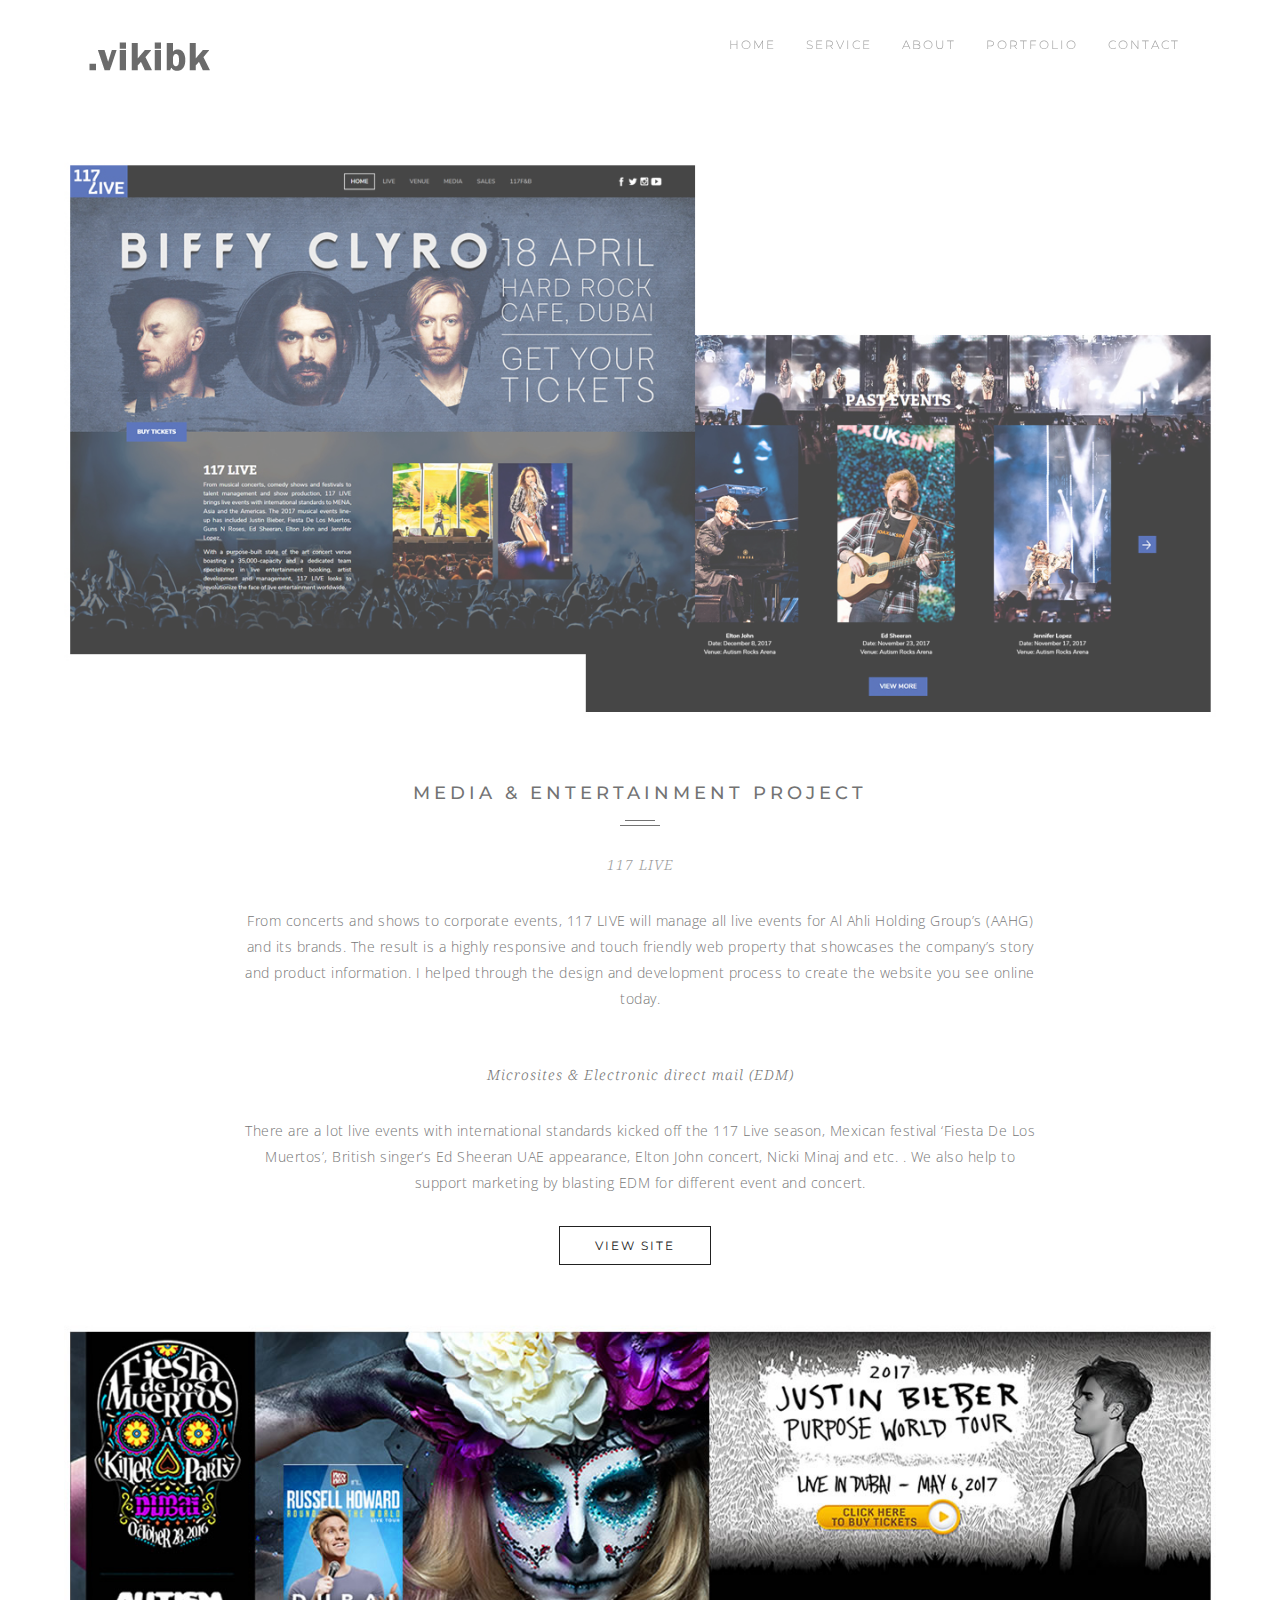
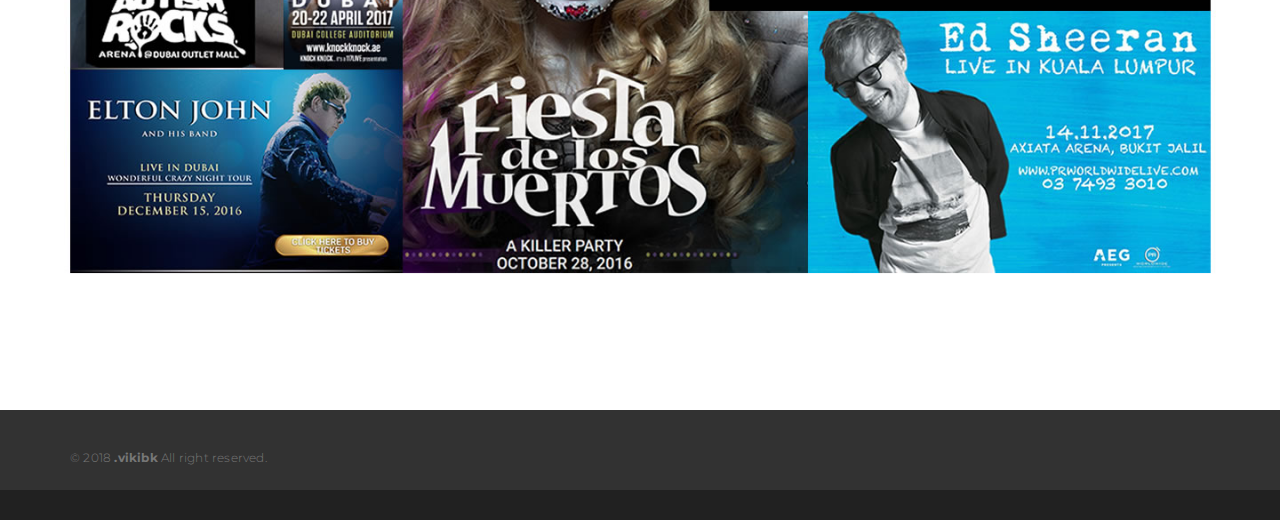
<file: portfolio-117.html>
<!DOCTYPE html>
<html lang="en">

<head>
    <meta charset="utf-8">
    <title>Portfolio | Media &amp; Entertainment Project</title>
    <meta name="description" content="Web Application developer">
    <meta name="viewport" content="width=device-width, initial-scale=1">
    
    <!-- FAVICON -->
    <link rel="shortcut icon" href="images/logo/favicon.png">
    <link rel="icon" type="image/png" sizes="32x32" href="images/logo/favicon.png">
    <link rel="icon" type="image/png" sizes="16x16" href="images/logo/favicon.png">

    <!-- CSS -->
    <link rel="stylesheet" href="css/bootstrap.min.css" />
    <link rel="stylesheet" href="css/animate.min.css" />
    <link rel="stylesheet" href="css/themify-icons.css" />
    <link rel="stylesheet" href="css/owl.carousel.css" />
    <link rel="stylesheet" href="css/main.css" />
    <link rel="stylesheet" href="css/responsive.css" />


</head>

<body>
    <!-- Pageloader -->
    <div class="page-loader">
        <div class="loader">
            <div class='loader-style-1 panelLoad'>
                <div class='cube-face cube-face-front'>v</div>
                <div class='cube-face cube-face-back'>i</div>
                <div class='cube-face cube-face-left'>k</div>
                <div class='cube-face cube-face-right'>i</div>
                <div class='cube-face cube-face-bottom'>b</div>
                <div class='cube-face cube-face-top'>k</div>
            </div>
            <!-- /Cube panelload -->
            <span class="cube-face">.vikibk</span>
        </div>
        <!-- /loader -->
    </div>
    <!-- /Page-loader -->

    <!-- Screen Frame -->
    <div class="screen-frame">
        <div class="bar-top"></div>
        <div class="bar-btm"></div>
        <div class="bar-left"></div>
        <div class="bar-right"></div>
    </div>
    <!-- /screen frame -->

    <!-- Navigation -->
    <nav class="main-nav op-nav menu-light menu-transparent js-transparent">
        <div class="container">
            <div class="navbar">

                <div class="brand-logo">
                    <a class="navbar-brand" href="index.html">
                        <img src="images/logo/logo.png" alt="vikibk">
                    </a>
                </div>
                <!-- brand-logo -->

                <div class="navbar-header">
                    <div class="inner-nav right-nav">
                        <ul>
                            <li class="navbar-toggle">
                                <button type="button" data-toggle="collapse" data-target=".collapse">
                                    <span class="sr-only"></span>
                                    <i class="ti-menu"></i>
                                </button>
                            </li>
                            <!-- /collapse-menu -->
                        </ul>
                      
                    </div>
                    <!-- /right-nav -->
                </div>
                <!-- navbar-header -->

                <div class="custom-collapse navbar-collapse collapse inner-nav">
                    <ul class="nav navbar-nav">
                        <li><a class="scroll-to" href="index.html#home">Home</a></li>
                        <li><a class="scroll-to" href="index.html#service">Service</a></li>
                        <li><a class="scroll-to" href="index.html#about">About</a></li>
                        <li><a class="scroll-to" href="index.html#portfolio">Portfolio</a></li>
                        <li><a class="scroll-to" href="index.html#contact">contact</a></li>
                    </ul>
                    <!-- /nav -->
                </div>
                <!-- /collapse -->
            </div>
            <!-- /navbar -->
        </div>
        <!-- /container -->
    </nav>
    <!--/#Navigation-->

    <section class="section">
         <img class="img-responsive mrg-horizon-auto" src="images/portfolio/mockup-3.jpg" alt="">
        
        <div class="container">
            <h2 class="heading">Media &amp; Entertainment Project</h2>
            <p class="sub-heading">117 LIVE</p>
            <p class="text-center mrg-top-30 width-70 mrg-horizon-auto">From concerts and shows to corporate events, 117 LIVE will manage all live events for Al Ahli Holding Group’s (AAHG) and its brands. The result is a highly responsive and touch friendly web property that showcases the company’s story and product information. I helped through the design and development process to create the website you see online today.
            </p>
            <p class="sub-heading mrg-top-50 ">Microsites &amp; Electronic direct mail (EDM)</p>
            <p class="text-center mrg-top-30 width-70 mrg-horizon-auto">There are a lot live events with international standards kicked off the 117 Live season, Mexican festival ‘Fiesta De Los Muertos’, British singer’s Ed Sheeran UAE appearance, Elton John concert, Nicki Minaj and etc. . We also help to support marketing by blasting EDM for different event and concert.  
            </p>
            
           <p class="text-center mrg-top-30"><a class="btn btn-md btn-style-5" href="https://117live.com/">View site</a></p> 
        </div>
        <img class="img-responsive mrg-horizon-auto" src="images/portfolio/mockup-3a.jpg" alt="">
    </section>
    
    <!-- Footer -->
    <footer id="contact" class="bg-dark pdd-btm-30">
         
         <div class="footer-bottom">
            <div class="container">
                <small class="copyright pull-left">© 2018 <strong>.vikibk</strong> All right reserved.</small>
            </div>
            <!-- /container -->
        </div>
        <!-- footer-bottom -->
    </footer>
    
    <!-- Back to top -->
    <a href="#" id="back-to-top" title="Back to top"><i class="ti-angle-up"></i></a>
    <!-- /Back to top -->

  <!-- Java Script -->
    <script type="text/javascript" src="js/jquery-2.1.4.min.js"></script>
    <script type="text/javascript" src="js/bootstrap.min.js"></script>
    <script type="text/javascript" src="js/jquery.mb.YTPlayer.js"></script>
    <script type="text/javascript" src="js/owl.carousel.min.js"></script>
    <script type="text/javascript" src="js/wow.min.js"></script>
    <script type="text/javascript" src="js/jquery.parallax-1.1.3.js"></script>
    <script type="text/javascript" src="js/jquery.countTo.js"></script>
    <script type="text/javascript" src="js/jquery.countdown.min.js"></script>
    <script type="text/javascript" src="js/jquery.appear.js"></script>
    <script type="text/javascript" src="js/smoothscroll.js"></script>
    <script type="text/javascript" src="js/jquery.magnific-popup.min.js"></script>
    <script type="text/javascript" src="js/imagesloaded.pkgd.min.js"></script>
    <script type="text/javascript" src="js/isotope.pkgd.min.js"></script>
    <script type="text/javascript" src="js/main.js"></script>
</body>

</html>
</file>
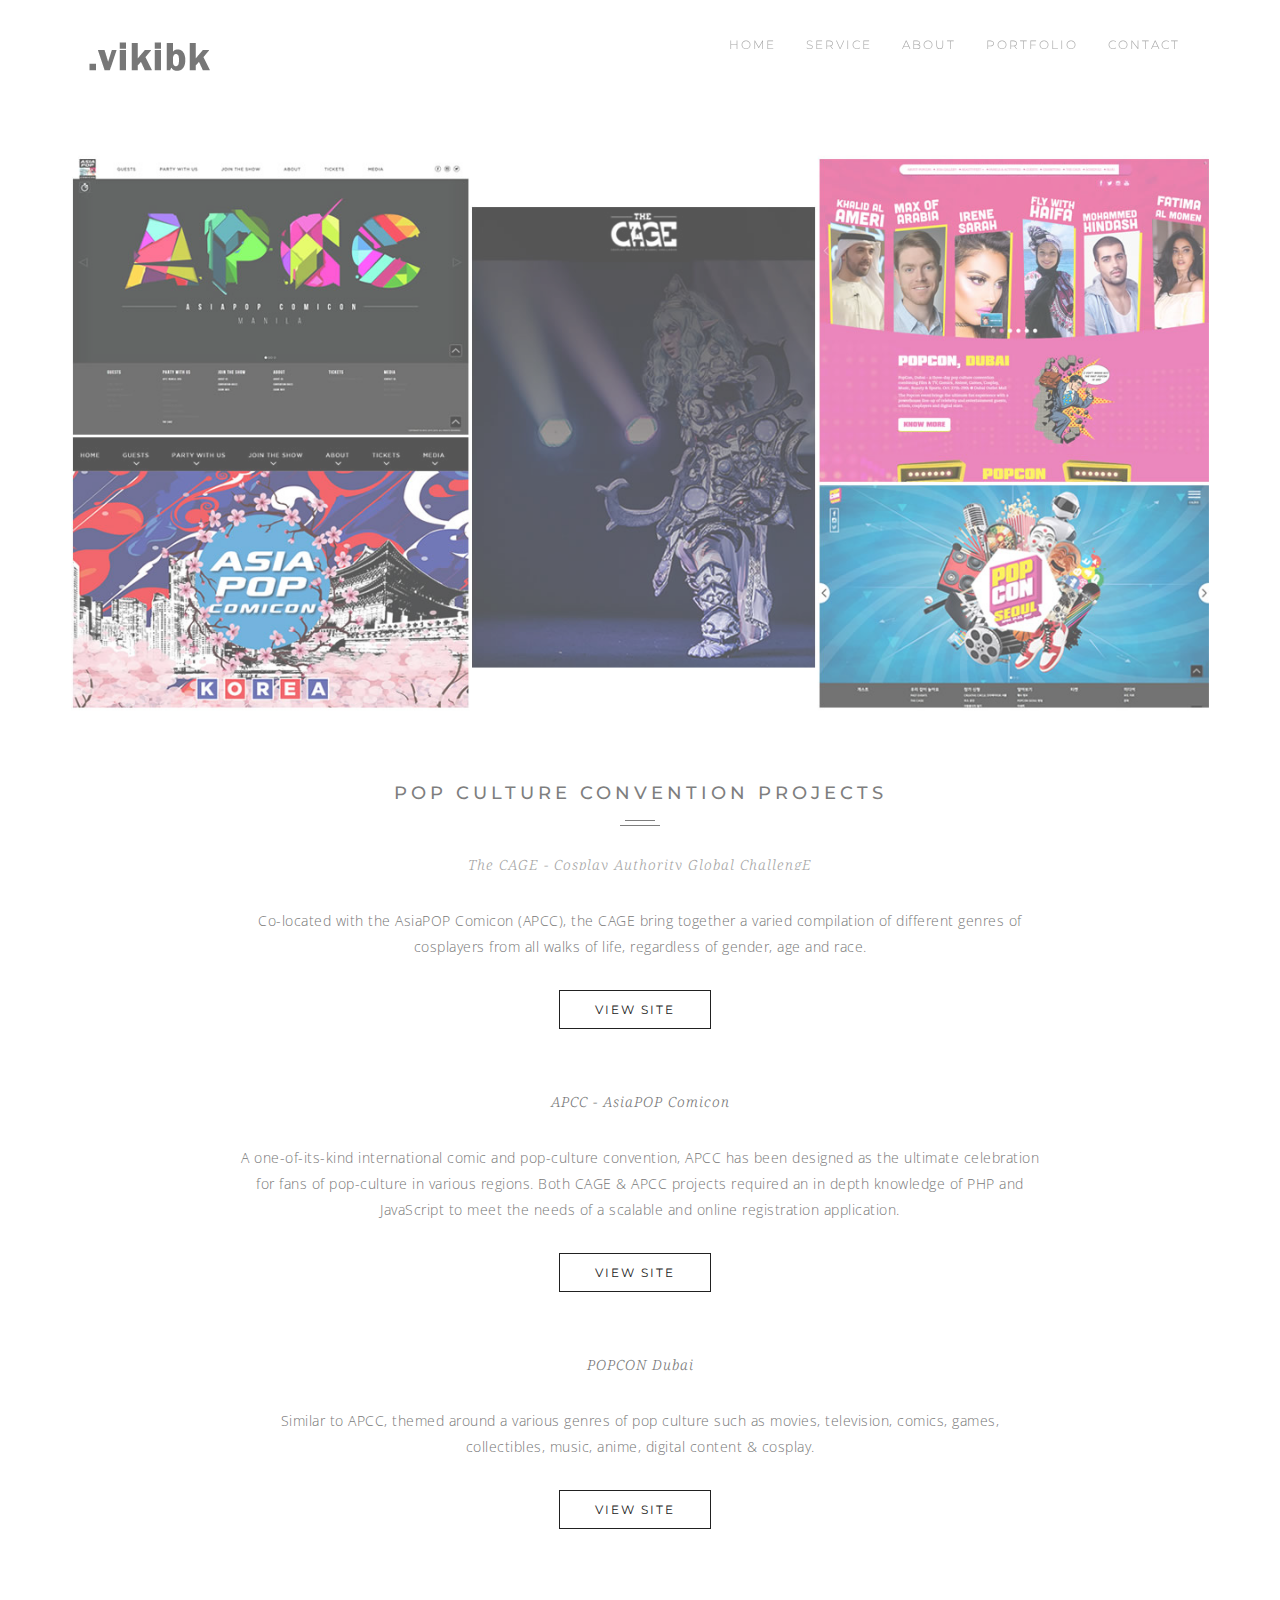
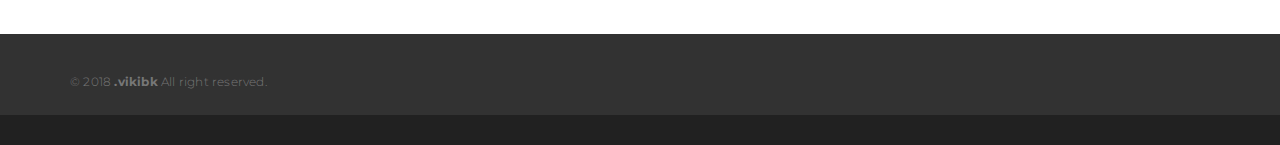
<file: portfolio-apcc.html>
<!DOCTYPE html>
<html lang="en">

<head>
    <meta charset="utf-8">
    <title>Portfolio | Pop Culture Convention Projects</title>
    <meta name="description" content="Web Application developer">
    <meta name="viewport" content="width=device-width, initial-scale=1">

    <!-- FAVICON -->
    <link rel="shortcut icon" href="images/logo/favicon.png">
    <link rel="icon" type="image/png" sizes="32x32" href="images/logo/favicon.png">
    <link rel="icon" type="image/png" sizes="16x16" href="images/logo/favicon.png">

    <!-- CSS -->
    <link rel="stylesheet" href="css/bootstrap.min.css" />
    <link rel="stylesheet" href="css/animate.min.css" />
    <link rel="stylesheet" href="css/themify-icons.css" />
    <link rel="stylesheet" href="css/owl.carousel.css" />
    <link rel="stylesheet" href="css/main.css" />
    <link rel="stylesheet" href="css/responsive.css" />


</head>

<body>
    <!-- Pageloader -->
    <div class="page-loader">
        <div class="loader">
            <div class='loader-style-1 panelLoad'>
                <div class='cube-face cube-face-front'>v</div>
                <div class='cube-face cube-face-back'>i</div>
                <div class='cube-face cube-face-left'>k</div>
                <div class='cube-face cube-face-right'>i</div>
                <div class='cube-face cube-face-bottom'>b</div>
                <div class='cube-face cube-face-top'>k</div>
            </div>
            <!-- /Cube panelload -->
            <span class="cube-face">.vikibk</span>
        </div>
        <!-- /loader -->
    </div>
    <!-- /Page-loader -->

    <!-- Screen Frame -->
    <div class="screen-frame">
        <div class="bar-top"></div>
        <div class="bar-btm"></div>
        <div class="bar-left"></div>
        <div class="bar-right"></div>
    </div>
    <!-- /screen frame -->

    <!-- Navigation -->
    <nav class="main-nav op-nav menu-light menu-transparent js-transparent">
        <div class="container">
            <div class="navbar">

                <div class="brand-logo">
                    <a class="navbar-brand" href="index.html">
                        <img src="images/logo/logo.png" alt="vikibk">
                    </a>
                </div>
                <!-- brand-logo -->

                <div class="navbar-header">
                    <div class="inner-nav right-nav">
                        <ul>
                            <li class="navbar-toggle">
                                <button type="button" data-toggle="collapse" data-target=".collapse">
                                    <span class="sr-only"></span>
                                    <i class="ti-menu"></i>
                                </button>
                            </li>
                            <!-- /collapse-menu -->
                        </ul>
                      
                    </div>
                    <!-- /right-nav -->
                </div>
                <!-- navbar-header -->

                <div class="custom-collapse navbar-collapse collapse inner-nav">
                    <ul class="nav navbar-nav">
                        <li><a class="scroll-to" href="index.html#home">Home</a></li>
                        <li><a class="scroll-to" href="index.html#service">Service</a></li>
                        <li><a class="scroll-to" href="index.html#about">About</a></li>
                        <li><a class="scroll-to" href="index.html#portfolio">Portfolio</a></li>
                        <li><a class="scroll-to" href="index.html#contact">contact</a></li>
                    </ul>
                    <!-- /nav -->
                </div>
                <!-- /collapse -->
            </div>
            <!-- /navbar -->
        </div>
        <!-- /container -->
    </nav>
    <!--/#Navigation-->

    <section class="section">
         <img class="img-responsive mrg-horizon-auto" src="images/portfolio/mockup-5.jpg" alt="">
        
        <div class="container">
            <h2 class="heading">Pop Culture Convention Projects</h2>

            <p class="sub-heading">The CAGE - Cosplay Authority Global ChallengE</p>
            <p class="text-center mrg-top-30 width-70 mrg-horizon-auto">Co-located with the AsiaPOP Comicon (APCC), the CAGE bring together a varied compilation of different genres of cosplayers from all walks of life, regardless of gender, age and race.</p>
            <p class="text-center mrg-top-30"><a class="btn btn-md btn-style-5" href="http://www.cosplayauthority.com/">View site</a></p> 
           
            <p class="sub-heading">APCC - AsiaPOP Comicon</p>
            <p class="text-center mrg-top-30 width-70 mrg-horizon-auto">A one-of-its-kind international comic and pop-culture convention, APCC has been designed as the ultimate celebration for fans of pop-culture in various regions. Both CAGE &amp; APCC projects required an in depth knowledge of PHP and JavaScript to meet the needs of a scalable and online registration application.</p>
            <p class="text-center mrg-top-30"><a class="btn btn-md btn-style-5" href="http://www.asiapopcomicon.com">View site</a></p> 
            
            <p class="sub-heading">POPCON Dubai</p>
            <p class="text-center mrg-top-30 width-70 mrg-horizon-auto">Similar to APCC, themed around a various genres of pop culture such as movies, television, comics, games, collectibles, music, anime, digital content &amp; cosplay.  </p>
            <p class="text-center mrg-top-30"><a class="btn btn-md btn-style-5" href="http://www.popcon.com">View site</a></p> 
            
        </div>
        <!-- /container -->
    </section>
    
    <!-- Footer -->
    <footer id="contact" class="bg-dark pdd-btm-30">
         
         <div class="footer-bottom">
            <div class="container">
                <small class="copyright pull-left">© 2018 <strong>.vikibk</strong> All right reserved.</small>
            </div>
            <!-- /container -->
        </div>
        <!-- footer-bottom -->
    </footer>
    
    <!-- Back to top -->
    <a href="#" id="back-to-top" title="Back to top"><i class="ti-angle-up"></i></a>
    <!-- /Back to top -->

    <!-- Java Script -->
    <script type="text/javascript" src="js/jquery-2.1.4.min.js"></script>
    <script type="text/javascript" src="js/bootstrap.min.js"></script>
    <script type="text/javascript" src="js/jquery.mb.YTPlayer.js"></script>
    <script type="text/javascript" src="js/owl.carousel.min.js"></script>
    <script type="text/javascript" src="js/wow.min.js"></script>
    <script type="text/javascript" src="js/jquery.parallax-1.1.3.js"></script>
    <script type="text/javascript" src="js/jquery.countTo.js"></script>
    <script type="text/javascript" src="js/jquery.countdown.min.js"></script>
    <script type="text/javascript" src="js/jquery.appear.js"></script>
    <script type="text/javascript" src="js/smoothscroll.js"></script>
    <script type="text/javascript" src="js/jquery.magnific-popup.min.js"></script>
    <script type="text/javascript" src="js/imagesloaded.pkgd.min.js"></script>
    <script type="text/javascript" src="js/isotope.pkgd.min.js"></script>
    <script type="text/javascript" src="js/main.js"></script>
</body>

</html>
</file>
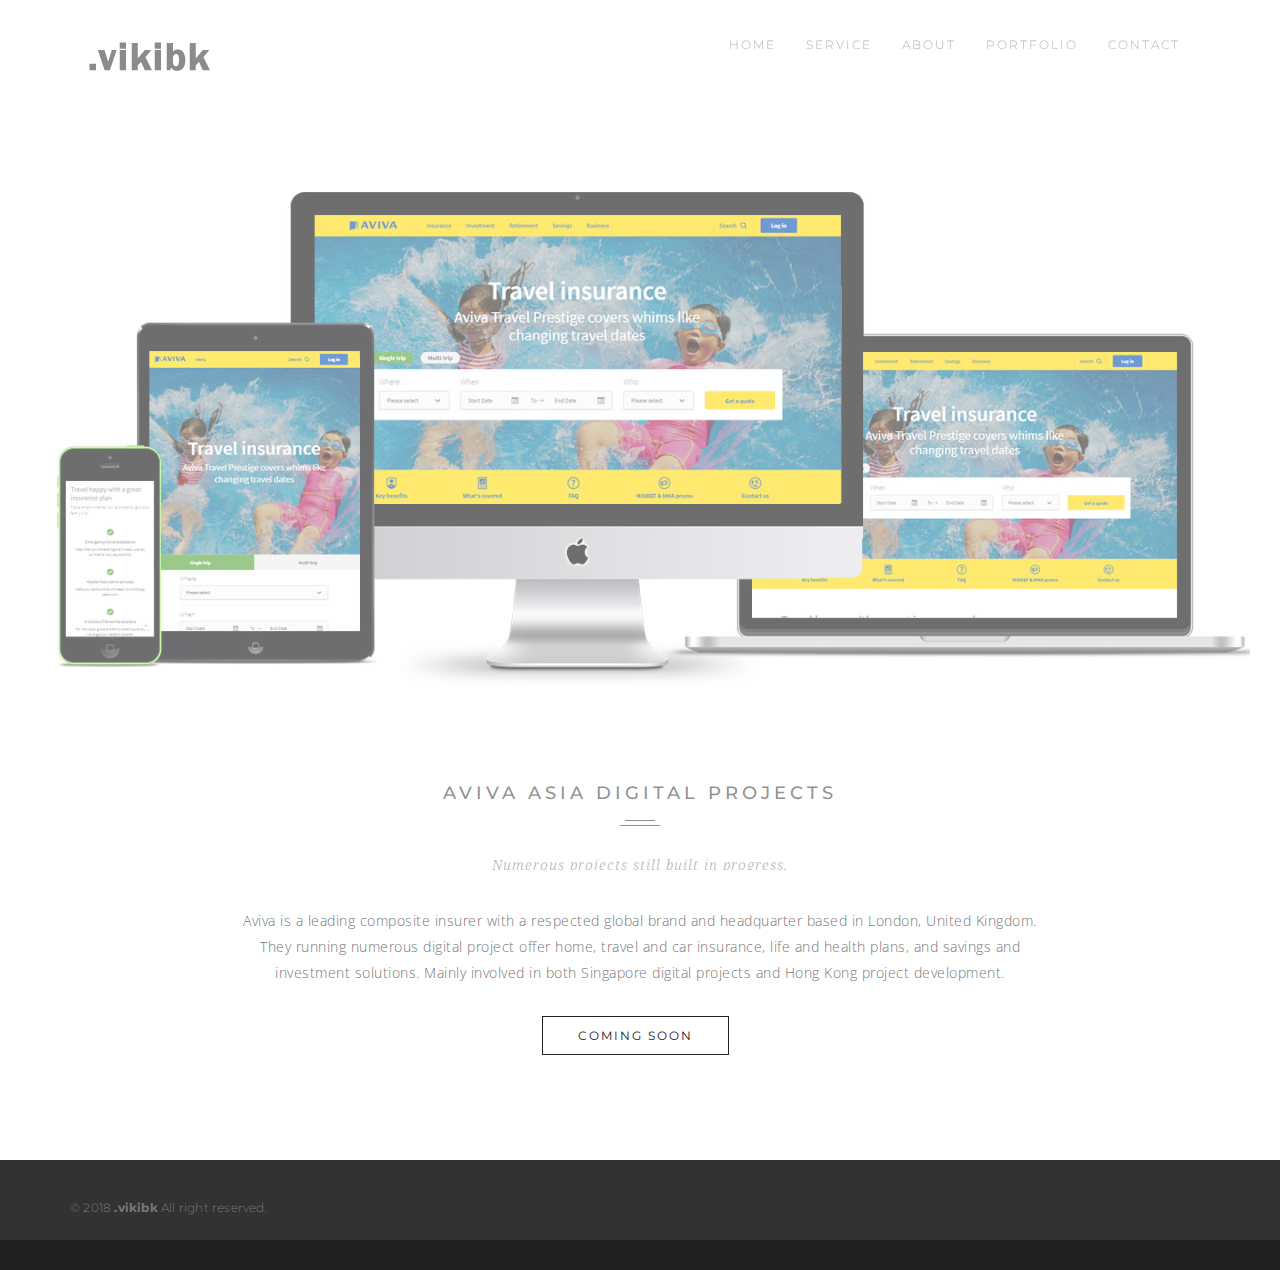
<file: portfolio-aviva.html>
<!DOCTYPE html>
<html lang="en">

<head>
    <meta charset="utf-8">
    <title>Portfolio | Aviva Digital Project</title>
    <meta name="description" content="Web Application developer">
    <meta name="viewport" content="width=device-width, initial-scale=1">

    <!-- FAVICON -->
    <link rel="shortcut icon" href="images/logo/favicon.png">
    <link rel="icon" type="image/png" sizes="32x32" href="images/logo/favicon.png">
    <link rel="icon" type="image/png" sizes="16x16" href="images/logo/favicon.png">


   <!-- CSS -->
    <link rel="stylesheet" href="css/bootstrap.min.css" />
    <link rel="stylesheet" href="css/animate.min.css" />
    <link rel="stylesheet" href="css/themify-icons.css" />
    <link rel="stylesheet" href="css/owl.carousel.css" />
    <link rel="stylesheet" href="css/main.css" />
    <link rel="stylesheet" href="css/responsive.css" />

</head>

<body>
    <!-- Pageloader -->
    <div class="page-loader">
        <div class="loader">
            <div class='loader-style-1 panelLoad'>
                <div class='cube-face cube-face-front'>v</div>
                <div class='cube-face cube-face-back'>i</div>
                <div class='cube-face cube-face-left'>k</div>
                <div class='cube-face cube-face-right'>i</div>
                <div class='cube-face cube-face-bottom'>b</div>
                <div class='cube-face cube-face-top'>k</div>
            </div>
            <!-- /Cube panelload -->
            <span class="cube-face">.vikibk</span>
        </div>
        <!-- /loader -->
    </div>
    <!-- /Page-loader -->

    <!-- Screen Frame -->
    <div class="screen-frame">
        <div class="bar-top"></div>
        <div class="bar-btm"></div>
        <div class="bar-left"></div>
        <div class="bar-right"></div>
    </div>
    <!-- /screen frame -->

    <!-- Navigation -->
    <nav class="main-nav op-nav menu-light menu-transparent js-transparent">
        <div class="container">
            <div class="navbar">

                <div class="brand-logo">
                    <a class="navbar-brand" href="index.html">
                        <img src="images/logo/logo.png" alt="vikibk">
                    </a>
                </div>
                <!-- brand-logo -->

                <div class="navbar-header">
                    <div class="inner-nav right-nav">
                        <ul>
                            <li class="navbar-toggle">
                                <button type="button" data-toggle="collapse" data-target=".collapse">
                                    <span class="sr-only"></span>
                                    <i class="ti-menu"></i>
                                </button>
                            </li>
                            <!-- /collapse-menu -->
                        </ul>
                      
                    </div>
                    <!-- /right-nav -->
                </div>
                <!-- navbar-header -->

                <div class="custom-collapse navbar-collapse collapse inner-nav">
                    <ul class="nav navbar-nav">
                        <li><a class="scroll-to" href="index.html#home">Home</a></li>
                        <li><a class="scroll-to" href="index.html#service">Service</a></li>
                        <li><a class="scroll-to" href="index.html#about">About</a></li>
                        <li><a class="scroll-to" href="index.html#portfolio">Portfolio</a></li>
                        <li><a class="scroll-to" href="index.html#contact">contact</a></li>
                    </ul>
                    <!-- /nav -->
                </div>
                <!-- /collapse -->
            </div>
            <!-- /navbar -->
        </div>
        <!-- /container -->
    </nav>
    <!--/#Navigation-->

    <section class="section">
         <img class="img-responsive mrg-horizon-auto" src="images/portfolio/mockup-1.jpg" alt="">
        
        <div class="container">
            <h2 class="heading">Aviva Asia Digital Projects</h2>
            <p class="sub-heading">Numerous projects still built in progress.</p>
            <p class="text-center mrg-top-30 width-70 mrg-horizon-auto">Aviva is a leading composite insurer with a respected global brand and headquarter based in London, United Kingdom. They running numerous digital project offer home, travel and car insurance, life and health plans, and savings and investment solutions. Mainly involved in both Singapore digital projects and Hong Kong project development.</p>
           <p class="text-center mrg-top-30"><a class="btn btn-md btn-style-4" href="">Coming soon</a></p> 
           
        </div>
        <!-- /container -->
    </section>
    
    <!-- Footer -->
    <footer id="contact" class="bg-dark pdd-btm-30">
         
         <div class="footer-bottom">
            <div class="container">
                <small class="copyright pull-left">© 2018 <strong>.vikibk</strong> All right reserved.</small>
            </div>
            <!-- /container -->
        </div>
        <!-- footer-bottom -->
    </footer>
    
    <!-- Back to top -->
    <a href="#" id="back-to-top" title="Back to top"><i class="ti-angle-up"></i></a>
    <!-- /Back to top -->

   <!-- Java Script -->
    <script type="text/javascript" src="js/jquery-2.1.4.min.js"></script>
    <script type="text/javascript" src="js/bootstrap.min.js"></script>
    <script type="text/javascript" src="js/jquery.mb.YTPlayer.js"></script>
    <script type="text/javascript" src="js/owl.carousel.min.js"></script>
    <script type="text/javascript" src="js/wow.min.js"></script>
    <script type="text/javascript" src="js/jquery.parallax-1.1.3.js"></script>
    <script type="text/javascript" src="js/jquery.countTo.js"></script>
    <script type="text/javascript" src="js/jquery.countdown.min.js"></script>
    <script type="text/javascript" src="js/jquery.appear.js"></script>
    <script type="text/javascript" src="js/smoothscroll.js"></script>
    <script type="text/javascript" src="js/jquery.magnific-popup.min.js"></script>
    <script type="text/javascript" src="js/imagesloaded.pkgd.min.js"></script>
    <script type="text/javascript" src="js/isotope.pkgd.min.js"></script>
    <script type="text/javascript" src="js/main.js"></script>
</body>

</html>
</file>
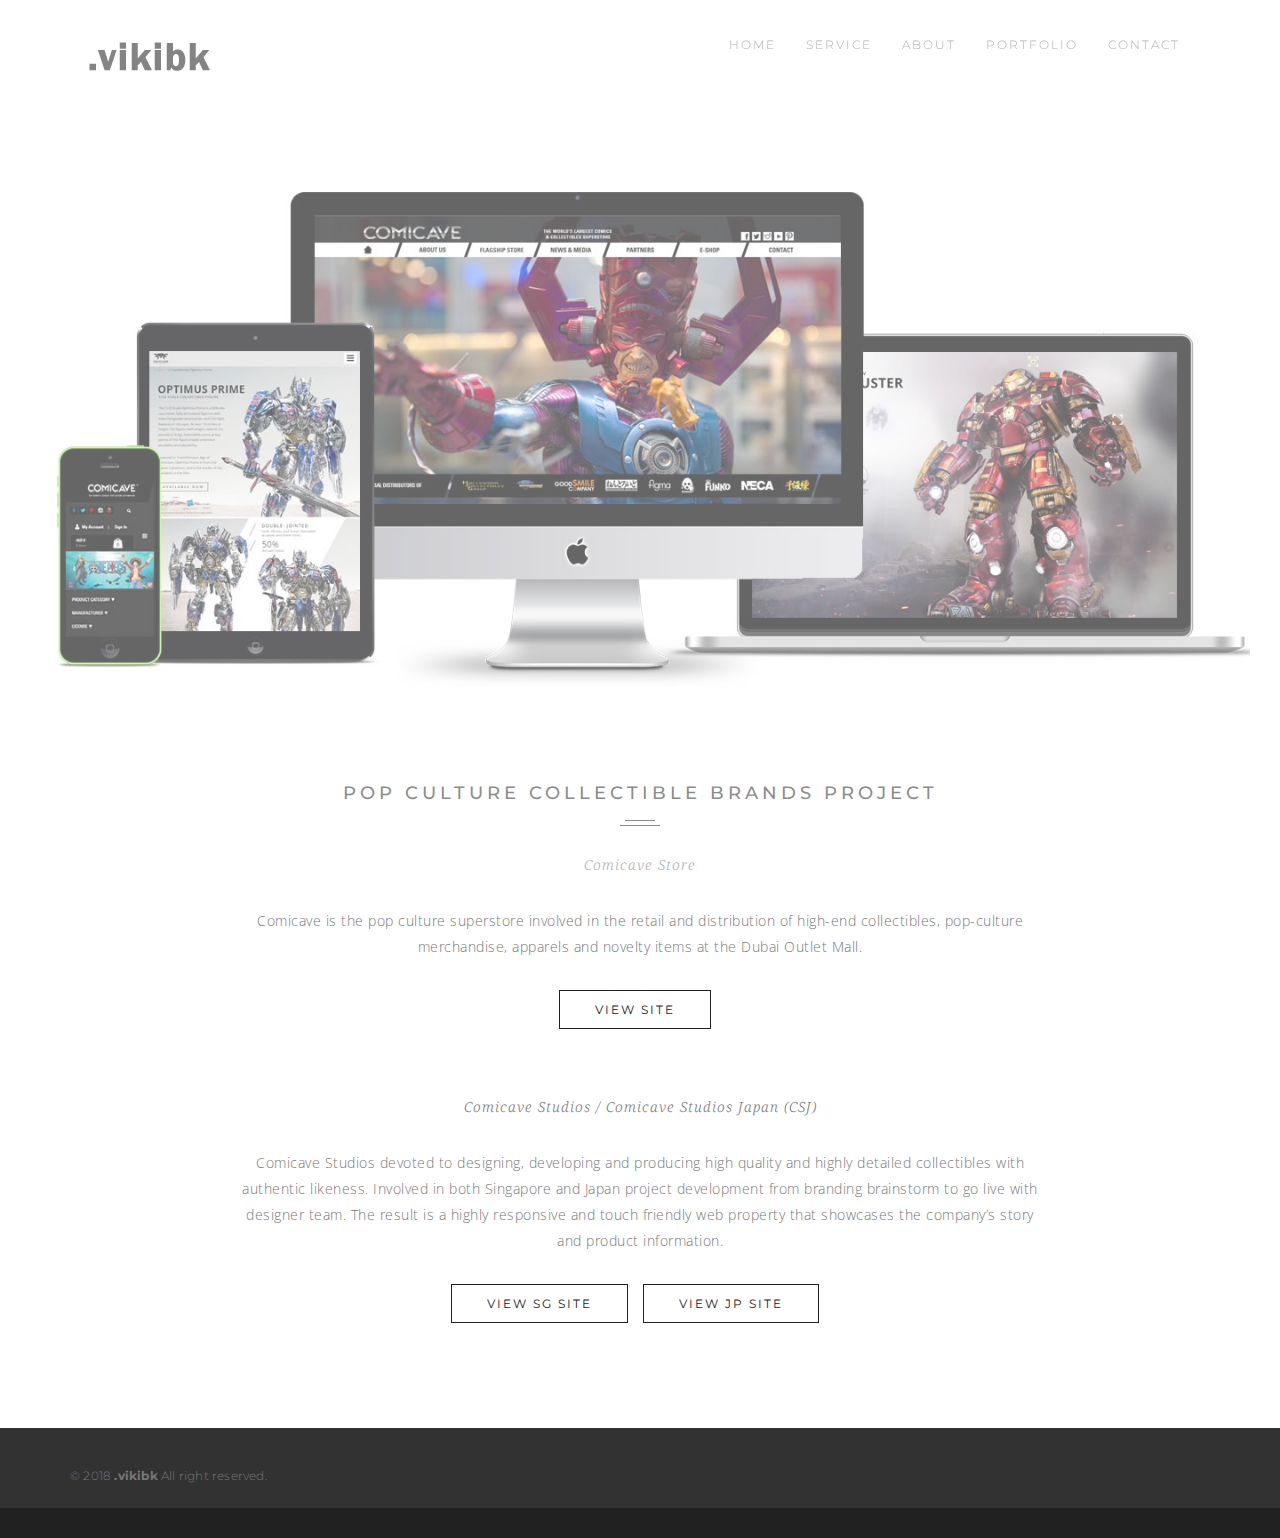
<file: portfolio-ccs.html>
<!DOCTYPE html>
<html lang="en">

<head>
    <meta charset="utf-8">
    <title>Portfolio | Pop Culture Collectible Brands Project</title>
    <meta name="description" content="Web Application developer">
    <meta name="viewport" content="width=device-width, initial-scale=1">

    <!-- FAVICON -->
    <link rel="shortcut icon" href="images/logo/favicon.png">
    <link rel="icon" type="image/png" sizes="32x32" href="images/logo/favicon.png">
    <link rel="icon" type="image/png" sizes="16x16" href="images/logo/favicon.png">

    <!-- CSS -->
    <link rel="stylesheet" href="css/bootstrap.min.css" />
    <link rel="stylesheet" href="css/animate.min.css" />
    <link rel="stylesheet" href="css/themify-icons.css" />
    <link rel="stylesheet" href="css/owl.carousel.css" />
    <link rel="stylesheet" href="css/main.css" />
    <link rel="stylesheet" href="css/responsive.css" />


</head>

<body>
    <!-- Pageloader -->
    <div class="page-loader">
        <div class="loader">
            <div class='loader-style-1 panelLoad'>
                <div class='cube-face cube-face-front'>v</div>
                <div class='cube-face cube-face-back'>i</div>
                <div class='cube-face cube-face-left'>k</div>
                <div class='cube-face cube-face-right'>i</div>
                <div class='cube-face cube-face-bottom'>b</div>
                <div class='cube-face cube-face-top'>k</div>
            </div>
            <!-- /Cube panelload -->
            <span class="cube-face">.vikibk</span>
        </div>
        <!-- /loader -->
    </div>
    <!-- /Page-loader -->

    <!-- Screen Frame -->
    <div class="screen-frame">
        <div class="bar-top"></div>
        <div class="bar-btm"></div>
        <div class="bar-left"></div>
        <div class="bar-right"></div>
    </div>
    <!-- /screen frame -->

    <!-- Navigation -->
    <nav class="main-nav op-nav menu-light menu-transparent js-transparent">
        <div class="container">
            <div class="navbar">

                <div class="brand-logo">
                    <a class="navbar-brand" href="index.html">
                        <img src="images/logo/logo.png" alt="vikibk">
                    </a>
                </div>
                <!-- brand-logo -->

                <div class="navbar-header">
                    <div class="inner-nav right-nav">
                        <ul>
                            <li class="navbar-toggle">
                                <button type="button" data-toggle="collapse" data-target=".collapse">
                                    <span class="sr-only"></span>
                                    <i class="ti-menu"></i>
                                </button>
                            </li>
                            <!-- /collapse-menu -->
                        </ul>
                      
                    </div>
                    <!-- /right-nav -->
                </div>
                <!-- navbar-header -->

                <div class="custom-collapse navbar-collapse collapse inner-nav">
                    <ul class="nav navbar-nav">
                        <li><a class="scroll-to" href="index.html#home">Home</a></li>
                        <li><a class="scroll-to" href="index.html#service">Service</a></li>
                        <li><a class="scroll-to" href="index.html#about">About</a></li>
                        <li><a class="scroll-to" href="index.html#portfolio">Portfolio</a></li>
                        <li><a class="scroll-to" href="index.html#contact">contact</a></li>
                    </ul>
                    <!-- /nav -->
                </div>
                <!-- /collapse -->
            </div>
            <!-- /navbar -->
        </div>
        <!-- /container -->
    </nav>
    <!--/#Navigation-->

    <section class="section">
         <img class="img-responsive mrg-horizon-auto" src="images/portfolio/mockup-4.jpg" alt="">
        
        <div class="container">
            <h2 class="heading">Pop Culture Collectible Brands Project</h2>
            <p class="sub-heading">Comicave Store</p>
            <p class="text-center mrg-top-30 width-70 mrg-horizon-auto">Comicave is the pop culture superstore involved in the retail and distribution of high-end collectibles, pop-culture merchandise, apparels and novelty items at the Dubai Outlet Mall. </p>
            <p class="text-center mrg-top-30"><a class="btn btn-md btn-style-5" href="http://comicave.com/">View site</a></p> 
            
            <p class="sub-heading mrg-top-50">Comicave Studios / Comicave Studios Japan (CSJ) </p>
            <p class="text-center mrg-top-30 width-70 mrg-horizon-auto">Comicave Studios devoted to designing, developing and producing high quality and highly detailed collectibles with authentic likeness. Involved in both Singapore and Japan project development from branding brainstorm to go live with designer team. The result is a highly responsive and touch friendly web property that showcases the company’s story and product information.
            </p>
            <p class="text-center mrg-top-30"><a class="btn btn-md btn-style-5" href="http://www.comicavestudios.com/">View SG Site</a> <a class="btn btn-md btn-style-5" href="http://www.comicavestudios.jp//">View JP Site</a></p> 
           
        </div>
        <!-- /container -->
    </section>
    
    <!-- Footer -->
    <footer id="contact" class="bg-dark pdd-btm-30">
         
         <div class="footer-bottom">
            <div class="container">
                <small class="copyright pull-left">© 2018 <strong>.vikibk</strong> All right reserved.</small>
            </div>
            <!-- /container -->
        </div>
        <!-- footer-bottom -->
    </footer>
    
    <!-- Back to top -->
    <a href="#" id="back-to-top" title="Back to top"><i class="ti-angle-up"></i></a>
    <!-- /Back to top -->
    
    <!-- Java Script -->
    <script type="text/javascript" src="js/jquery-2.1.4.min.js"></script>
    <script type="text/javascript" src="js/bootstrap.min.js"></script>
    <script type="text/javascript" src="js/jquery.mb.YTPlayer.js"></script>
    <script type="text/javascript" src="js/owl.carousel.min.js"></script>
    <script type="text/javascript" src="js/wow.min.js"></script>
    <script type="text/javascript" src="js/jquery.parallax-1.1.3.js"></script>
    <script type="text/javascript" src="js/jquery.countTo.js"></script>
    <script type="text/javascript" src="js/jquery.countdown.min.js"></script>
    <script type="text/javascript" src="js/jquery.appear.js"></script>
    <script type="text/javascript" src="js/smoothscroll.js"></script>
    <script type="text/javascript" src="js/jquery.magnific-popup.min.js"></script>
    <script type="text/javascript" src="js/imagesloaded.pkgd.min.js"></script>
    <script type="text/javascript" src="js/isotope.pkgd.min.js"></script>
    <script type="text/javascript" src="js/main.js"></script>
</body>

</html>
</file>
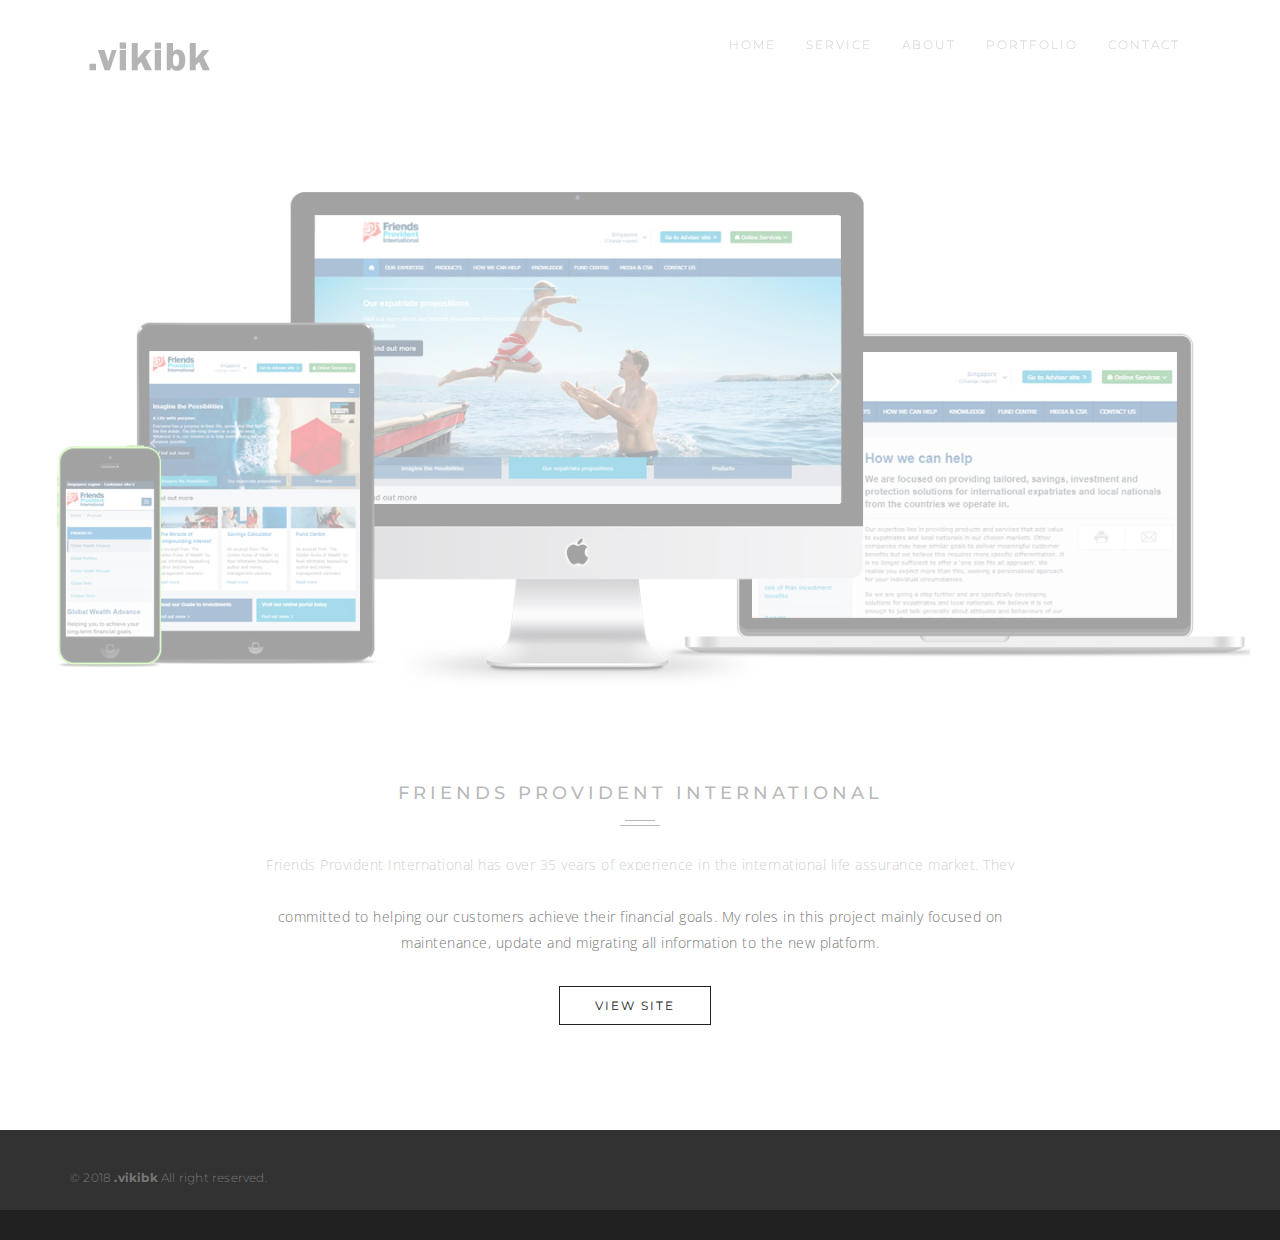
<file: portfolio-fpi.html>
<!DOCTYPE html>
<html lang="en">

<head>
    <meta charset="utf-8">
    <title>Portfolio | Friends Provident International</title>
    <meta name="description" content="Web Application developer">
    <meta name="viewport" content="width=device-width, initial-scale=1">

    <!-- FAVICON -->
    <link rel="shortcut icon" href="images/logo/favicon.png">
    <link rel="icon" type="image/png" sizes="32x32" href="images/logo/favicon.png">
    <link rel="icon" type="image/png" sizes="16x16" href="images/logo/favicon.png">

    <!-- CSS -->
    <link rel="stylesheet" href="css/bootstrap.min.css" />
    <link rel="stylesheet" href="css/animate.min.css" />
    <link rel="stylesheet" href="css/themify-icons.css" />
    <link rel="stylesheet" href="css/owl.carousel.css" />
    <link rel="stylesheet" href="css/main.css" />
    <link rel="stylesheet" href="css/responsive.css" />


</head>

<body>
    <!-- Pageloader -->
    <div class="page-loader">
        <div class="loader">
            <div class='loader-style-1 panelLoad'>
                <div class='cube-face cube-face-front'>v</div>
                <div class='cube-face cube-face-back'>i</div>
                <div class='cube-face cube-face-left'>k</div>
                <div class='cube-face cube-face-right'>i</div>
                <div class='cube-face cube-face-bottom'>b</div>
                <div class='cube-face cube-face-top'>k</div>
            </div>
            <!-- /Cube panelload -->
            <span class="cube-face">.vikibk</span>
        </div>
        <!-- /loader -->
    </div>
    <!-- /Page-loader -->

    <!-- Screen Frame -->
    <div class="screen-frame">
        <div class="bar-top"></div>
        <div class="bar-btm"></div>
        <div class="bar-left"></div>
        <div class="bar-right"></div>
    </div>
    <!-- /screen frame -->

    <!-- Navigation -->
    <nav class="main-nav op-nav menu-light menu-transparent js-transparent">
        <div class="container">
            <div class="navbar">

                <div class="brand-logo">
                    <a class="navbar-brand" href="index.html">
                        <img src="images/logo/logo.png" alt="vikibk">
                    </a>
                </div>
                <!-- brand-logo -->

                <div class="navbar-header">
                    <div class="inner-nav right-nav">
                        <ul>
                            <li class="navbar-toggle">
                                <button type="button" data-toggle="collapse" data-target=".collapse">
                                    <span class="sr-only"></span>
                                    <i class="ti-menu"></i>
                                </button>
                            </li>
                            <!-- /collapse-menu -->
                        </ul>
                      
                    </div>
                    <!-- /right-nav -->
                </div>
                <!-- navbar-header -->

                <div class="custom-collapse navbar-collapse collapse inner-nav">
                    <ul class="nav navbar-nav">
                        <li><a class="scroll-to" href="index.html#home">Home</a></li>
                        <li><a class="scroll-to" href="index.html#service">Service</a></li>
                        <li><a class="scroll-to" href="index.html#about">About</a></li>
                        <li><a class="scroll-to" href="index.html#portfolio">Portfolio</a></li>
                        <li><a class="scroll-to" href="index.html#contact">contact</a></li>
                    </ul>
                    <!-- /nav -->
                </div>
                <!-- /collapse -->
            </div>
            <!-- /navbar -->
        </div>
        <!-- /container -->
    </nav>
    <!--/#Navigation-->

    <section class="section">
         <img class="img-responsive mrg-horizon-auto" src="images/portfolio/mockup-2.jpg" alt="">
        
        <div class="container">
            <h2 class="heading">Friends Provident International</h2>
            <p class="sub-heading"></p>
            <p class="text-center mrg-top-30 width-70 mrg-horizon-auto">Friends Provident International has over 35 years of experience in the international life assurance market. They provide savings, investment and protection to customers in Asia and the UAE. They also have staff worldwide, who are committed to helping our customers achieve their financial goals. My roles in this project mainly focused on maintenance, update and migrating all information to the new platform.</p>
           <p class="text-center mrg-top-30"><a class="btn btn-md btn-style-5" href="https://www.fpinternational.sg/">View site</a></p> 
           
        </div>
        <!-- /container -->
    </section>
    
    <!-- Footer -->
    <footer id="contact" class="bg-dark pdd-btm-30">
         
         <div class="footer-bottom">
            <div class="container">
                <small class="copyright pull-left">© 2018 <strong>.vikibk</strong> All right reserved.</small>
            </div>
            <!-- /container -->
        </div>
        <!-- footer-bottom -->
    </footer>
    
    <!-- Back to top -->
    <a href="#" id="back-to-top" title="Back to top"><i class="ti-angle-up"></i></a>
    <!-- /Back to top -->

  <!-- Java Script -->
    <script type="text/javascript" src="js/jquery-2.1.4.min.js"></script>
    <script type="text/javascript" src="js/bootstrap.min.js"></script>
    <script type="text/javascript" src="js/jquery.mb.YTPlayer.js"></script>
    <script type="text/javascript" src="js/owl.carousel.min.js"></script>
    <script type="text/javascript" src="js/wow.min.js"></script>
    <script type="text/javascript" src="js/jquery.parallax-1.1.3.js"></script>
    <script type="text/javascript" src="js/jquery.countTo.js"></script>
    <script type="text/javascript" src="js/jquery.countdown.min.js"></script>
    <script type="text/javascript" src="js/jquery.appear.js"></script>
    <script type="text/javascript" src="js/smoothscroll.js"></script>
    <script type="text/javascript" src="js/jquery.magnific-popup.min.js"></script>
    <script type="text/javascript" src="js/imagesloaded.pkgd.min.js"></script>
    <script type="text/javascript" src="js/isotope.pkgd.min.js"></script>
    <script type="text/javascript" src="js/main.js"></script>
</body>

</html>
</file>
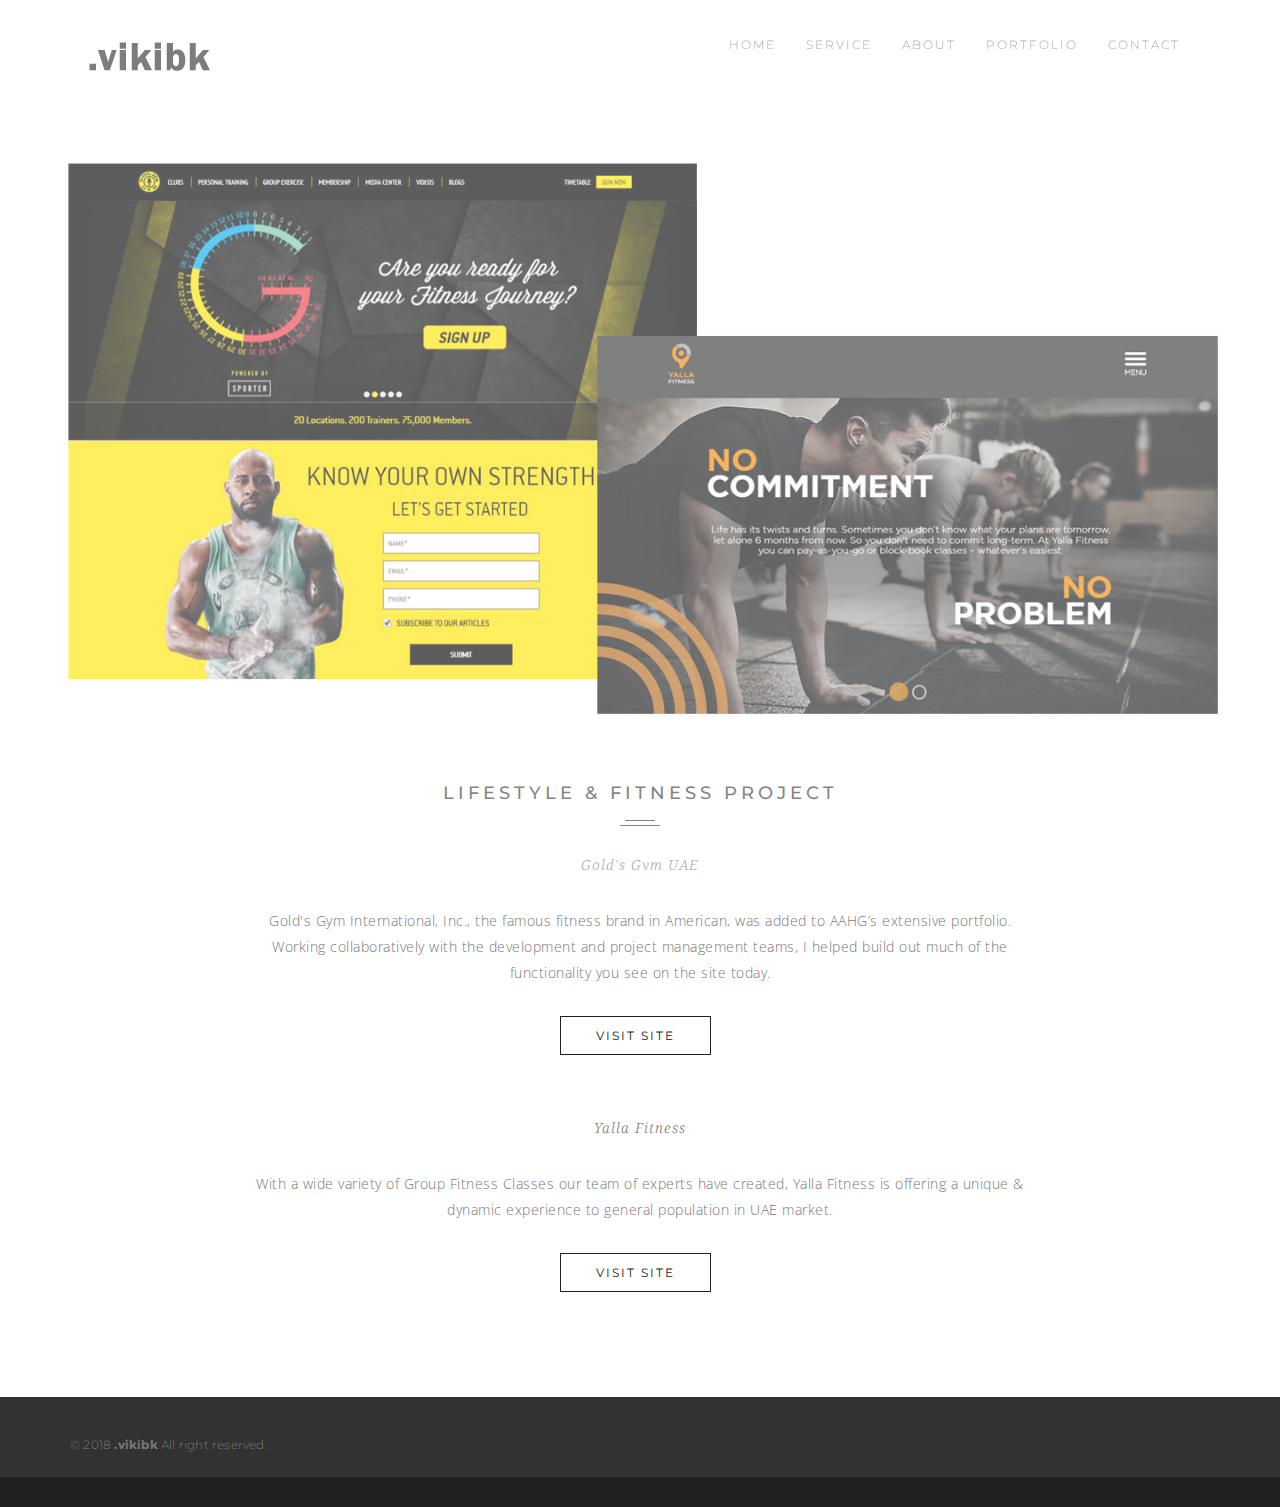
<file: portfolio-gg.html>
<!DOCTYPE html>
<html lang="en">

<head>
    <meta charset="utf-8">
    <title>Portfolio | Lifestyle &amp; Fitness Projects</title>
    <meta name="description" content="Web Application developer">
    <meta name="viewport" content="width=device-width, initial-scale=1">

    <!-- FAVICON -->
    <link rel="shortcut icon" href="images/logo/favicon.png">
    <link rel="icon" type="image/png" sizes="32x32" href="images/logo/favicon.png">
    <link rel="icon" type="image/png" sizes="16x16" href="images/logo/favicon.png">

    <!-- CSS -->
    <link rel="stylesheet" href="css/bootstrap.min.css" />
    <link rel="stylesheet" href="css/animate.min.css" />
    <link rel="stylesheet" href="css/themify-icons.css" />
    <link rel="stylesheet" href="css/owl.carousel.css" />
    <link rel="stylesheet" href="css/main.css" />
    <link rel="stylesheet" href="css/responsive.css" />

</head>

<body>
    <!-- Pageloader -->
    <div class="page-loader">
        <div class="loader">
            <div class='loader-style-1 panelLoad'>
                <div class='cube-face cube-face-front'>v</div>
                <div class='cube-face cube-face-back'>i</div>
                <div class='cube-face cube-face-left'>k</div>
                <div class='cube-face cube-face-right'>i</div>
                <div class='cube-face cube-face-bottom'>b</div>
                <div class='cube-face cube-face-top'>k</div>
            </div>
            <!-- /Cube panelload -->
            <span class="cube-face">.vikibk</span>
        </div>
        <!-- /loader -->
    </div>
    <!-- /Page-loader -->

    <!-- Screen Frame -->
    <div class="screen-frame">
        <div class="bar-top"></div>
        <div class="bar-btm"></div>
        <div class="bar-left"></div>
        <div class="bar-right"></div>
    </div>
    <!-- /screen frame -->

    <!-- Navigation -->
    <nav class="main-nav op-nav menu-light menu-transparent js-transparent">
        <div class="container">
            <div class="navbar">

                <div class="brand-logo">
                    <a class="navbar-brand" href="index.html">
                        <img src="images/logo/logo.png" alt="vikibk">
                    </a>
                </div>
                <!-- brand-logo -->

                <div class="navbar-header">
                    <div class="inner-nav right-nav">
                        <ul>
                            <li class="navbar-toggle">
                                <button type="button" data-toggle="collapse" data-target=".collapse">
                                    <span class="sr-only"></span>
                                    <i class="ti-menu"></i>
                                </button>
                            </li>
                            <!-- /collapse-menu -->
                        </ul>
                      
                    </div>
                    <!-- /right-nav -->
                </div>
                <!-- navbar-header -->

                <div class="custom-collapse navbar-collapse collapse inner-nav">
                    <ul class="nav navbar-nav">
                        <li><a class="scroll-to" href="index.html#home">Home</a></li>
                        <li><a class="scroll-to" href="index.html#service">Service</a></li>
                        <li><a class="scroll-to" href="index.html#about">About</a></li>
                        <li><a class="scroll-to" href="index.html#portfolio">Portfolio</a></li>
                        <li><a class="scroll-to" href="index.html#contact">contact</a></li>
                    </ul>
                    <!-- /nav -->
                </div>
                <!-- /collapse -->
            </div>
            <!-- /navbar -->
        </div>
        <!-- /container -->
    </nav>
    <!--/#Navigation-->

    <section class="section">
         <img class="img-responsive mrg-horizon-auto" src="images/portfolio/mockup-7.jpg" alt="">
        
        <div class="container">
            <h2 class="heading">Lifestyle &amp; Fitness Project</h2>
            <p class="sub-heading">Gold's Gym UAE</p>
            <p class="text-center mrg-top-30 width-70 mrg-horizon-auto">Gold's Gym International, Inc., the famous fitness brand in American, was added to AAHG’s extensive portfolio. Working collaboratively with the development and project management teams, I helped build out much of the functionality you see on the site today.</p>
           <p class="text-center mrg-top-30"><a class="btn btn-md btn-style-5" href="http://goldsgym.ae/">Visit Site</a></p> 
           
            <p class="sub-heading">Yalla Fitness</p>
            <p class="text-center mrg-top-30 width-70 mrg-horizon-auto">With a wide variety of Group Fitness Classes our team of experts have created, Yalla Fitness is offering a unique &amp; dynamic experience to general population in UAE market. </p>
           <p class="text-center mrg-top-30"><a class="btn btn-md btn-style-5" href="http://yallafitness.com/">Visit Site</a></p> 
            
            
        </div>
        <!-- /container -->
    </section>
    
    <!-- Footer -->
    <footer id="contact" class="bg-dark pdd-btm-30">
         
         <div class="footer-bottom">
            <div class="container">
                <small class="copyright pull-left">© 2018 <strong>.vikibk</strong> All right reserved.</small>
            </div>
            <!-- /container -->
        </div>
        <!-- footer-bottom -->
    </footer>
    
    <!-- Back to top -->
    <a href="#" id="back-to-top" title="Back to top"><i class="ti-angle-up"></i></a>
    <!-- /Back to top -->

    <!-- Java Script -->
    <script type="text/javascript" src="js/jquery-2.1.4.min.js"></script>
    <script type="text/javascript" src="js/bootstrap.min.js"></script>
    <script type="text/javascript" src="js/jquery.mb.YTPlayer.js"></script>
    <script type="text/javascript" src="js/owl.carousel.min.js"></script>
    <script type="text/javascript" src="js/wow.min.js"></script>
    <script type="text/javascript" src="js/jquery.parallax-1.1.3.js"></script>
    <script type="text/javascript" src="js/jquery.countTo.js"></script>
    <script type="text/javascript" src="js/jquery.countdown.min.js"></script>
    <script type="text/javascript" src="js/jquery.appear.js"></script>
    <script type="text/javascript" src="js/smoothscroll.js"></script>
    <script type="text/javascript" src="js/jquery.magnific-popup.min.js"></script>
    <script type="text/javascript" src="js/imagesloaded.pkgd.min.js"></script>
    <script type="text/javascript" src="js/isotope.pkgd.min.js"></script>
    <script type="text/javascript" src="js/main.js"></script>
</body>


</html>
</file>
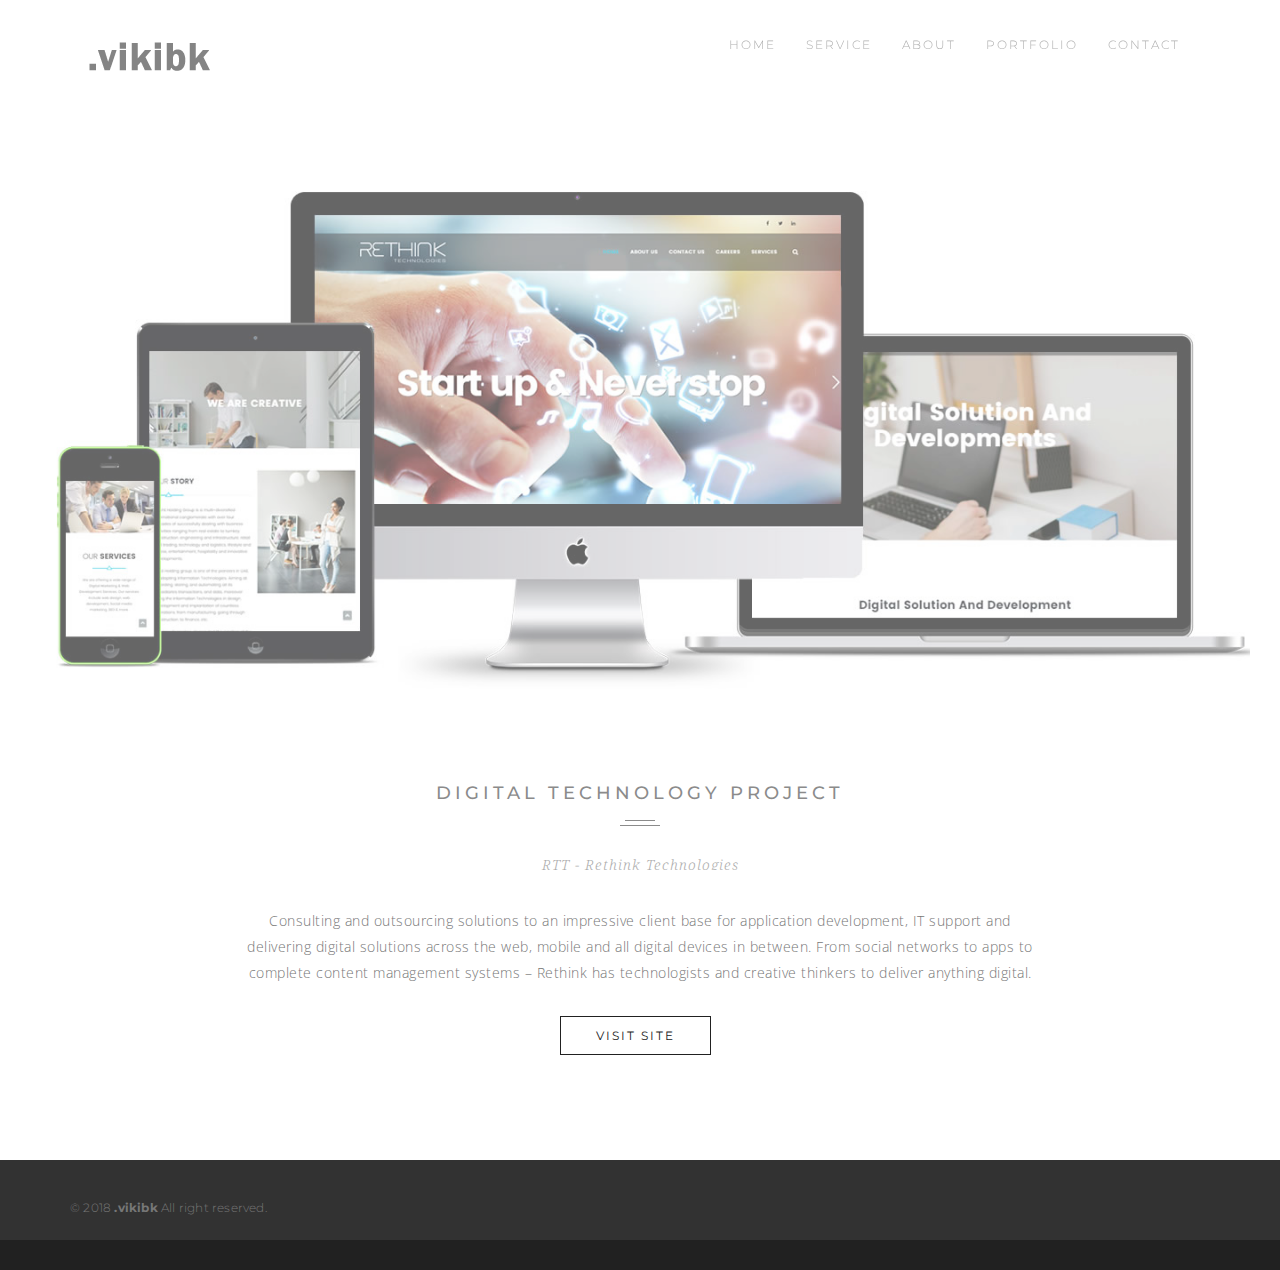
<file: portfolio-rtt.html>
<!DOCTYPE html>
<html lang="en">

<head>
    <meta charset="utf-8">
    <title>Portfolio | Digital Technology Project</title>
    <meta name="description" content="Web Application developer">
    <meta name="viewport" content="width=device-width, initial-scale=1">

    <!-- FAVICON -->
    <link rel="shortcut icon" href="images/logo/favicon.png">
    <link rel="icon" type="image/png" sizes="32x32" href="images/logo/favicon.png">
    <link rel="icon" type="image/png" sizes="16x16" href="images/logo/favicon.png">

   <!-- CSS -->
    <link rel="stylesheet" href="css/bootstrap.min.css" />
    <link rel="stylesheet" href="css/animate.min.css" />
    <link rel="stylesheet" href="css/themify-icons.css" />
    <link rel="stylesheet" href="css/owl.carousel.css" />
    <link rel="stylesheet" href="css/main.css" />
    <link rel="stylesheet" href="css/responsive.css" />


</head>

<body>
    <!-- Pageloader -->
    <div class="page-loader">
        <div class="loader">
            <div class='loader-style-1 panelLoad'>
                <div class='cube-face cube-face-front'>v</div>
                <div class='cube-face cube-face-back'>i</div>
                <div class='cube-face cube-face-left'>k</div>
                <div class='cube-face cube-face-right'>i</div>
                <div class='cube-face cube-face-bottom'>b</div>
                <div class='cube-face cube-face-top'>k</div>
            </div>
            <!-- /Cube panelload -->
            <span class="cube-face">.vikibk</span>
        </div>
        <!-- /loader -->
    </div>
    <!-- /Page-loader -->

    <!-- Screen Frame -->
    <div class="screen-frame">
        <div class="bar-top"></div>
        <div class="bar-btm"></div>
        <div class="bar-left"></div>
        <div class="bar-right"></div>
    </div>
    <!-- /screen frame -->

    <!-- Navigation -->
    <nav class="main-nav op-nav menu-light menu-transparent js-transparent">
        <div class="container">
            <div class="navbar">

                <div class="brand-logo">
                    <a class="navbar-brand" href="index.html">
                        <img src="images/logo/logo.png" alt="vikibk">
                    </a>
                </div>
                <!-- brand-logo -->

                <div class="navbar-header">
                    <div class="inner-nav right-nav">
                        <ul>
                            <li class="navbar-toggle">
                                <button type="button" data-toggle="collapse" data-target=".collapse">
                                    <span class="sr-only"></span>
                                    <i class="ti-menu"></i>
                                </button>
                            </li>
                            <!-- /collapse-menu -->
                        </ul>
                      
                    </div>
                    <!-- /right-nav -->
                </div>
                <!-- navbar-header -->

                <div class="custom-collapse navbar-collapse collapse inner-nav">
                    <ul class="nav navbar-nav">
                        <li><a class="scroll-to" href="index.html#home">Home</a></li>
                        <li><a class="scroll-to" href="index.html#service">Service</a></li>
                        <li><a class="scroll-to" href="index.html#about">About</a></li>
                        <li><a class="scroll-to" href="index.html#portfolio">Portfolio</a></li>
                        <li><a class="scroll-to" href="index.html#contact">contact</a></li>
                    </ul>
                    <!-- /nav -->
                </div>
                <!-- /collapse -->
            </div>
            <!-- /navbar -->
        </div>
        <!-- /container -->
    </nav>
    <!--/#Navigation-->

    <section class="section">
         <img class="img-responsive mrg-horizon-auto" src="images/portfolio/mockup-6.jpg" alt="">
        
        <div class="container">
            <h2 class="heading">Digital Technology Project</h2>
            <p class="sub-heading">RTT - Rethink Technologies</p>
            <p class="text-center mrg-top-30 width-70 mrg-horizon-auto">Consulting and outsourcing solutions to an impressive client base for application development, IT support and delivering digital solutions across the web, mobile and all digital devices in between. From social networks to apps to complete content management systems – Rethink has technologists and creative thinkers to deliver anything digital.</p>
           <p class="text-center mrg-top-30"><a class="btn btn-md btn-style-5" href="https://www.rethinktechs.com/">Visit Site</a></p> 
          
        </div>
        <!-- /container -->
    </section>
    
    <!-- Footer -->
    <footer id="contact" class="bg-dark pdd-btm-30">
         
         <div class="footer-bottom">
            <div class="container">
                <small class="copyright pull-left">© 2018 <strong>.vikibk</strong> All right reserved.</small>
            </div>
            <!-- /container -->
        </div>
        <!-- footer-bottom -->
    </footer>
    
    <!-- Back to top -->
    <a href="#" id="back-to-top" title="Back to top"><i class="ti-angle-up"></i></a>
    <!-- /Back to top -->

    <!-- Java Script -->
    <script type="text/javascript" src="js/jquery-2.1.4.min.js"></script>
    <script type="text/javascript" src="js/bootstrap.min.js"></script>
    <script type="text/javascript" src="js/jquery.mb.YTPlayer.js"></script>
    <script type="text/javascript" src="js/owl.carousel.min.js"></script>
    <script type="text/javascript" src="js/wow.min.js"></script>
    <script type="text/javascript" src="js/jquery.parallax-1.1.3.js"></script>
    <script type="text/javascript" src="js/jquery.countTo.js"></script>
    <script type="text/javascript" src="js/jquery.countdown.min.js"></script>
    <script type="text/javascript" src="js/jquery.appear.js"></script>
    <script type="text/javascript" src="js/smoothscroll.js"></script>
    <script type="text/javascript" src="js/jquery.magnific-popup.min.js"></script>
    <script type="text/javascript" src="js/imagesloaded.pkgd.min.js"></script>
    <script type="text/javascript" src="js/isotope.pkgd.min.js"></script>
    <script type="text/javascript" src="js/main.js"></script>
</body>

</html>
</file>
<file: css/themify-icons.css>
@font-face {
	font-family: 'themify';
	src:url('../fonts/themify.eot?-fvbane');
	src:url('../fonts/themify.eot?#iefix-fvbane') format('embedded-opentype'),
		url('../fonts/themify.woff?-fvbane') format('woff'),
		url('../fonts/themify.ttf?-fvbane') format('truetype'),
		url('../fonts/themify.svg?-fvbane#themify') format('svg');
	font-weight: normal;
	font-style: normal;
}

[class^="ti-"], [class*=" ti-"] {
	font-family: 'themify';
	speak: none;
	font-style: normal;
	font-weight: normal;
	font-variant: normal;
	text-transform: none;
	line-height: 1;

	/* Better Font Rendering =========== */
	-webkit-font-smoothing: antialiased;
	-moz-osx-font-smoothing: grayscale;
}

.ti-wand:before {
	content: "\e600";
}
.ti-volume:before {
	content: "\e601";
}
.ti-user:before {
	content: "\e602";
}
.ti-unlock:before {
	content: "\e603";
}
.ti-unlink:before {
	content: "\e604";
}
.ti-trash:before {
	content: "\e605";
}
.ti-thought:before {
	content: "\e606";
}
.ti-target:before {
	content: "\e607";
}
.ti-tag:before {
	content: "\e608";
}
.ti-tablet:before {
	content: "\e609";
}
.ti-star:before {
	content: "\e60a";
}
.ti-spray:before {
	content: "\e60b";
}
.ti-signal:before {
	content: "\e60c";
}
.ti-shopping-cart:before {
	content: "\e60d";
}
.ti-shopping-cart-full:before {
	content: "\e60e";
}
.ti-settings:before {
	content: "\e60f";
}
.ti-search:before {
	content: "\e610";
}
.ti-zoom-in:before {
	content: "\e611";
}
.ti-zoom-out:before {
	content: "\e612";
}
.ti-cut:before {
	content: "\e613";
}
.ti-ruler:before {
	content: "\e614";
}
.ti-ruler-pencil:before {
	content: "\e615";
}
.ti-ruler-alt:before {
	content: "\e616";
}
.ti-bookmark:before {
	content: "\e617";
}
.ti-bookmark-alt:before {
	content: "\e618";
}
.ti-reload:before {
	content: "\e619";
}
.ti-plus:before {
	content: "\e61a";
}
.ti-pin:before {
	content: "\e61b";
}
.ti-pencil:before {
	content: "\e61c";
}
.ti-pencil-alt:before {
	content: "\e61d";
}
.ti-paint-roller:before {
	content: "\e61e";
}
.ti-paint-bucket:before {
	content: "\e61f";
}
.ti-na:before {
	content: "\e620";
}
.ti-mobile:before {
	content: "\e621";
}
.ti-minus:before {
	content: "\e622";
}
.ti-medall:before {
	content: "\e623";
}
.ti-medall-alt:before {
	content: "\e624";
}
.ti-marker:before {
	content: "\e625";
}
.ti-marker-alt:before {
	content: "\e626";
}
.ti-arrow-up:before {
	content: "\e627";
}
.ti-arrow-right:before {
	content: "\e628";
}
.ti-arrow-left:before {
	content: "\e629";
}
.ti-arrow-down:before {
	content: "\e62a";
}
.ti-lock:before {
	content: "\e62b";
}
.ti-location-arrow:before {
	content: "\e62c";
}
.ti-link:before {
	content: "\e62d";
}
.ti-layout:before {
	content: "\e62e";
}
.ti-layers:before {
	content: "\e62f";
}
.ti-layers-alt:before {
	content: "\e630";
}
.ti-key:before {
	content: "\e631";
}
.ti-import:before {
	content: "\e632";
}
.ti-image:before {
	content: "\e633";
}
.ti-heart:before {
	content: "\e634";
}
.ti-heart-broken:before {
	content: "\e635";
}
.ti-hand-stop:before {
	content: "\e636";
}
.ti-hand-open:before {
	content: "\e637";
}
.ti-hand-drag:before {
	content: "\e638";
}
.ti-folder:before {
	content: "\e639";
}
.ti-flag:before {
	content: "\e63a";
}
.ti-flag-alt:before {
	content: "\e63b";
}
.ti-flag-alt-2:before {
	content: "\e63c";
}
.ti-eye:before {
	content: "\e63d";
}
.ti-export:before {
	content: "\e63e";
}
.ti-exchange-vertical:before {
	content: "\e63f";
}
.ti-desktop:before {
	content: "\e640";
}
.ti-cup:before {
	content: "\e641";
}
.ti-crown:before {
	content: "\e642";
}
.ti-comments:before {
	content: "\e643";
}
.ti-comment:before {
	content: "\e644";
}
.ti-comment-alt:before {
	content: "\e645";
}
.ti-close:before {
	content: "\e646";
}
.ti-clip:before {
	content: "\e647";
}
.ti-angle-up:before {
	content: "\e648";
}
.ti-angle-right:before {
	content: "\e649";
}
.ti-angle-left:before {
	content: "\e64a";
}
.ti-angle-down:before {
	content: "\e64b";
}
.ti-check:before {
	content: "\e64c";
}
.ti-check-box:before {
	content: "\e64d";
}
.ti-camera:before {
	content: "\e64e";
}
.ti-announcement:before {
	content: "\e64f";
}
.ti-brush:before {
	content: "\e650";
}
.ti-briefcase:before {
	content: "\e651";
}
.ti-bolt:before {
	content: "\e652";
}
.ti-bolt-alt:before {
	content: "\e653";
}
.ti-blackboard:before {
	content: "\e654";
}
.ti-bag:before {
	content: "\e655";
}
.ti-move:before {
	content: "\e656";
}
.ti-arrows-vertical:before {
	content: "\e657";
}
.ti-arrows-horizontal:before {
	content: "\e658";
}
.ti-fullscreen:before {
	content: "\e659";
}
.ti-arrow-top-right:before {
	content: "\e65a";
}
.ti-arrow-top-left:before {
	content: "\e65b";
}
.ti-arrow-circle-up:before {
	content: "\e65c";
}
.ti-arrow-circle-right:before {
	content: "\e65d";
}
.ti-arrow-circle-left:before {
	content: "\e65e";
}
.ti-arrow-circle-down:before {
	content: "\e65f";
}
.ti-angle-double-up:before {
	content: "\e660";
}
.ti-angle-double-right:before {
	content: "\e661";
}
.ti-angle-double-left:before {
	content: "\e662";
}
.ti-angle-double-down:before {
	content: "\e663";
}
.ti-zip:before {
	content: "\e664";
}
.ti-world:before {
	content: "\e665";
}
.ti-wheelchair:before {
	content: "\e666";
}
.ti-view-list:before {
	content: "\e667";
}
.ti-view-list-alt:before {
	content: "\e668";
}
.ti-view-grid:before {
	content: "\e669";
}
.ti-uppercase:before {
	content: "\e66a";
}
.ti-upload:before {
	content: "\e66b";
}
.ti-underline:before {
	content: "\e66c";
}
.ti-truck:before {
	content: "\e66d";
}
.ti-timer:before {
	content: "\e66e";
}
.ti-ticket:before {
	content: "\e66f";
}
.ti-thumb-up:before {
	content: "\e670";
}
.ti-thumb-down:before {
	content: "\e671";
}
.ti-text:before {
	content: "\e672";
}
.ti-stats-up:before {
	content: "\e673";
}
.ti-stats-down:before {
	content: "\e674";
}
.ti-split-v:before {
	content: "\e675";
}
.ti-split-h:before {
	content: "\e676";
}
.ti-smallcap:before {
	content: "\e677";
}
.ti-shine:before {
	content: "\e678";
}
.ti-shift-right:before {
	content: "\e679";
}
.ti-shift-left:before {
	content: "\e67a";
}
.ti-shield:before {
	content: "\e67b";
}
.ti-notepad:before {
	content: "\e67c";
}
.ti-server:before {
	content: "\e67d";
}
.ti-quote-right:before {
	content: "\e67e";
}
.ti-quote-left:before {
	content: "\e67f";
}
.ti-pulse:before {
	content: "\e680";
}
.ti-printer:before {
	content: "\e681";
}
.ti-power-off:before {
	content: "\e682";
}
.ti-plug:before {
	content: "\e683";
}
.ti-pie-chart:before {
	content: "\e684";
}
.ti-paragraph:before {
	content: "\e685";
}
.ti-panel:before {
	content: "\e686";
}
.ti-package:before {
	content: "\e687";
}
.ti-music:before {
	content: "\e688";
}
.ti-music-alt:before {
	content: "\e689";
}
.ti-mouse:before {
	content: "\e68a";
}
.ti-mouse-alt:before {
	content: "\e68b";
}
.ti-money:before {
	content: "\e68c";
}
.ti-microphone:before {
	content: "\e68d";
}
.ti-menu:before {
	content: "\e68e";
}
.ti-menu-alt:before {
	content: "\e68f";
}
.ti-map:before {
	content: "\e690";
}
.ti-map-alt:before {
	content: "\e691";
}
.ti-loop:before {
	content: "\e692";
}
.ti-location-pin:before {
	content: "\e693";
}
.ti-list:before {
	content: "\e694";
}
.ti-light-bulb:before {
	content: "\e695";
}
.ti-Italic:before {
	content: "\e696";
}
.ti-info:before {
	content: "\e697";
}
.ti-infinite:before {
	content: "\e698";
}
.ti-id-badge:before {
	content: "\e699";
}
.ti-hummer:before {
	content: "\e69a";
}
.ti-home:before {
	content: "\e69b";
}
.ti-help:before {
	content: "\e69c";
}
.ti-headphone:before {
	content: "\e69d";
}
.ti-harddrives:before {
	content: "\e69e";
}
.ti-harddrive:before {
	content: "\e69f";
}
.ti-gift:before {
	content: "\e6a0";
}
.ti-game:before {
	content: "\e6a1";
}
.ti-filter:before {
	content: "\e6a2";
}
.ti-files:before {
	content: "\e6a3";
}
.ti-file:before {
	content: "\e6a4";
}
.ti-eraser:before {
	content: "\e6a5";
}
.ti-envelope:before {
	content: "\e6a6";
}
.ti-download:before {
	content: "\e6a7";
}
.ti-direction:before {
	content: "\e6a8";
}
.ti-direction-alt:before {
	content: "\e6a9";
}
.ti-dashboard:before {
	content: "\e6aa";
}
.ti-control-stop:before {
	content: "\e6ab";
}
.ti-control-shuffle:before {
	content: "\e6ac";
}
.ti-control-play:before {
	content: "\e6ad";
}
.ti-control-pause:before {
	content: "\e6ae";
}
.ti-control-forward:before {
	content: "\e6af";
}
.ti-control-backward:before {
	content: "\e6b0";
}
.ti-cloud:before {
	content: "\e6b1";
}
.ti-cloud-up:before {
	content: "\e6b2";
}
.ti-cloud-down:before {
	content: "\e6b3";
}
.ti-clipboard:before {
	content: "\e6b4";
}
.ti-car:before {
	content: "\e6b5";
}
.ti-calendar:before {
	content: "\e6b6";
}
.ti-book:before {
	content: "\e6b7";
}
.ti-bell:before {
	content: "\e6b8";
}
.ti-basketball:before {
	content: "\e6b9";
}
.ti-bar-chart:before {
	content: "\e6ba";
}
.ti-bar-chart-alt:before {
	content: "\e6bb";
}
.ti-back-right:before {
	content: "\e6bc";
}
.ti-back-left:before {
	content: "\e6bd";
}
.ti-arrows-corner:before {
	content: "\e6be";
}
.ti-archive:before {
	content: "\e6bf";
}
.ti-anchor:before {
	content: "\e6c0";
}
.ti-align-right:before {
	content: "\e6c1";
}
.ti-align-left:before {
	content: "\e6c2";
}
.ti-align-justify:before {
	content: "\e6c3";
}
.ti-align-center:before {
	content: "\e6c4";
}
.ti-alert:before {
	content: "\e6c5";
}
.ti-alarm-clock:before {
	content: "\e6c6";
}
.ti-agenda:before {
	content: "\e6c7";
}
.ti-write:before {
	content: "\e6c8";
}
.ti-window:before {
	content: "\e6c9";
}
.ti-widgetized:before {
	content: "\e6ca";
}
.ti-widget:before {
	content: "\e6cb";
}
.ti-widget-alt:before {
	content: "\e6cc";
}
.ti-wallet:before {
	content: "\e6cd";
}
.ti-video-clapper:before {
	content: "\e6ce";
}
.ti-video-camera:before {
	content: "\e6cf";
}
.ti-vector:before {
	content: "\e6d0";
}
.ti-themify-logo:before {
	content: "\e6d1";
}
.ti-themify-favicon:before {
	content: "\e6d2";
}
.ti-themify-favicon-alt:before {
	content: "\e6d3";
}
.ti-support:before {
	content: "\e6d4";
}
.ti-stamp:before {
	content: "\e6d5";
}
.ti-split-v-alt:before {
	content: "\e6d6";
}
.ti-slice:before {
	content: "\e6d7";
}
.ti-shortcode:before {
	content: "\e6d8";
}
.ti-shift-right-alt:before {
	content: "\e6d9";
}
.ti-shift-left-alt:before {
	content: "\e6da";
}
.ti-ruler-alt-2:before {
	content: "\e6db";
}
.ti-receipt:before {
	content: "\e6dc";
}
.ti-pin2:before {
	content: "\e6dd";
}
.ti-pin-alt:before {
	content: "\e6de";
}
.ti-pencil-alt2:before {
	content: "\e6df";
}
.ti-palette:before {
	content: "\e6e0";
}
.ti-more:before {
	content: "\e6e1";
}
.ti-more-alt:before {
	content: "\e6e2";
}
.ti-microphone-alt:before {
	content: "\e6e3";
}
.ti-magnet:before {
	content: "\e6e4";
}
.ti-line-double:before {
	content: "\e6e5";
}
.ti-line-dotted:before {
	content: "\e6e6";
}
.ti-line-dashed:before {
	content: "\e6e7";
}
.ti-layout-width-full:before {
	content: "\e6e8";
}
.ti-layout-width-default:before {
	content: "\e6e9";
}
.ti-layout-width-default-alt:before {
	content: "\e6ea";
}
.ti-layout-tab:before {
	content: "\e6eb";
}
.ti-layout-tab-window:before {
	content: "\e6ec";
}
.ti-layout-tab-v:before {
	content: "\e6ed";
}
.ti-layout-tab-min:before {
	content: "\e6ee";
}
.ti-layout-slider:before {
	content: "\e6ef";
}
.ti-layout-slider-alt:before {
	content: "\e6f0";
}
.ti-layout-sidebar-right:before {
	content: "\e6f1";
}
.ti-layout-sidebar-none:before {
	content: "\e6f2";
}
.ti-layout-sidebar-left:before {
	content: "\e6f3";
}
.ti-layout-placeholder:before {
	content: "\e6f4";
}
.ti-layout-menu:before {
	content: "\e6f5";
}
.ti-layout-menu-v:before {
	content: "\e6f6";
}
.ti-layout-menu-separated:before {
	content: "\e6f7";
}
.ti-layout-menu-full:before {
	content: "\e6f8";
}
.ti-layout-media-right-alt:before {
	content: "\e6f9";
}
.ti-layout-media-right:before {
	content: "\e6fa";
}
.ti-layout-media-overlay:before {
	content: "\e6fb";
}
.ti-layout-media-overlay-alt:before {
	content: "\e6fc";
}
.ti-layout-media-overlay-alt-2:before {
	content: "\e6fd";
}
.ti-layout-media-left-alt:before {
	content: "\e6fe";
}
.ti-layout-media-left:before {
	content: "\e6ff";
}
.ti-layout-media-center-alt:before {
	content: "\e700";
}
.ti-layout-media-center:before {
	content: "\e701";
}
.ti-layout-list-thumb:before {
	content: "\e702";
}
.ti-layout-list-thumb-alt:before {
	content: "\e703";
}
.ti-layout-list-post:before {
	content: "\e704";
}
.ti-layout-list-large-image:before {
	content: "\e705";
}
.ti-layout-line-solid:before {
	content: "\e706";
}
.ti-layout-grid4:before {
	content: "\e707";
}
.ti-layout-grid3:before {
	content: "\e708";
}
.ti-layout-grid2:before {
	content: "\e709";
}
.ti-layout-grid2-thumb:before {
	content: "\e70a";
}
.ti-layout-cta-right:before {
	content: "\e70b";
}
.ti-layout-cta-left:before {
	content: "\e70c";
}
.ti-layout-cta-center:before {
	content: "\e70d";
}
.ti-layout-cta-btn-right:before {
	content: "\e70e";
}
.ti-layout-cta-btn-left:before {
	content: "\e70f";
}
.ti-layout-column4:before {
	content: "\e710";
}
.ti-layout-column3:before {
	content: "\e711";
}
.ti-layout-column2:before {
	content: "\e712";
}
.ti-layout-accordion-separated:before {
	content: "\e713";
}
.ti-layout-accordion-merged:before {
	content: "\e714";
}
.ti-layout-accordion-list:before {
	content: "\e715";
}
.ti-ink-pen:before {
	content: "\e716";
}
.ti-info-alt:before {
	content: "\e717";
}
.ti-help-alt:before {
	content: "\e718";
}
.ti-headphone-alt:before {
	content: "\e719";
}
.ti-hand-point-up:before {
	content: "\e71a";
}
.ti-hand-point-right:before {
	content: "\e71b";
}
.ti-hand-point-left:before {
	content: "\e71c";
}
.ti-hand-point-down:before {
	content: "\e71d";
}
.ti-gallery:before {
	content: "\e71e";
}
.ti-face-smile:before {
	content: "\e71f";
}
.ti-face-sad:before {
	content: "\e720";
}
.ti-credit-card:before {
	content: "\e721";
}
.ti-control-skip-forward:before {
	content: "\e722";
}
.ti-control-skip-backward:before {
	content: "\e723";
}
.ti-control-record:before {
	content: "\e724";
}
.ti-control-eject:before {
	content: "\e725";
}
.ti-comments-smiley:before {
	content: "\e726";
}
.ti-brush-alt:before {
	content: "\e727";
}
.ti-youtube:before {
	content: "\e728";
}
.ti-vimeo:before {
	content: "\e729";
}
.ti-twitter:before {
	content: "\e72a";
}
.ti-time:before {
	content: "\e72b";
}
.ti-tumblr:before {
	content: "\e72c";
}
.ti-skype:before {
	content: "\e72d";
}
.ti-share:before {
	content: "\e72e";
}
.ti-share-alt:before {
	content: "\e72f";
}
.ti-rocket:before {
	content: "\e730";
}
.ti-pinterest:before {
	content: "\e731";
}
.ti-new-window:before {
	content: "\e732";
}
.ti-microsoft:before {
	content: "\e733";
}
.ti-list-ol:before {
	content: "\e734";
}
.ti-linkedin:before {
	content: "\e735";
}
.ti-layout-sidebar-2:before {
	content: "\e736";
}
.ti-layout-grid4-alt:before {
	content: "\e737";
}
.ti-layout-grid3-alt:before {
	content: "\e738";
}
.ti-layout-grid2-alt:before {
	content: "\e739";
}
.ti-layout-column4-alt:before {
	content: "\e73a";
}
.ti-layout-column3-alt:before {
	content: "\e73b";
}
.ti-layout-column2-alt:before {
	content: "\e73c";
}
.ti-instagram:before {
	content: "\e73d";
}
.ti-google:before {
	content: "\e73e";
}
.ti-github:before {
	content: "\e73f";
}
.ti-flickr:before {
	content: "\e740";
}
.ti-facebook:before {
	content: "\e741";
}
.ti-dropbox:before {
	content: "\e742";
}
.ti-dribbble:before {
	content: "\e743";
}
.ti-apple:before {
	content: "\e744";
}
.ti-android:before {
	content: "\e745";
}
.ti-save:before {
	content: "\e746";
}
.ti-save-alt:before {
	content: "\e747";
}
.ti-yahoo:before {
	content: "\e748";
}
.ti-wordpress:before {
	content: "\e749";
}
.ti-vimeo-alt:before {
	content: "\e74a";
}
.ti-twitter-alt:before {
	content: "\e74b";
}
.ti-tumblr-alt:before {
	content: "\e74c";
}
.ti-trello:before {
	content: "\e74d";
}
.ti-stack-overflow:before {
	content: "\e74e";
}
.ti-soundcloud:before {
	content: "\e74f";
}
.ti-sharethis:before {
	content: "\e750";
}
.ti-sharethis-alt:before {
	content: "\e751";
}
.ti-reddit:before {
	content: "\e752";
}
.ti-pinterest-alt:before {
	content: "\e753";
}
.ti-microsoft-alt:before {
	content: "\e754";
}
.ti-linux:before {
	content: "\e755";
}
.ti-jsfiddle:before {
	content: "\e756";
}
.ti-joomla:before {
	content: "\e757";
}
.ti-html5:before {
	content: "\e758";
}
.ti-flickr-alt:before {
	content: "\e759";
}
.ti-email:before {
	content: "\e75a";
}
.ti-drupal:before {
	content: "\e75b";
}
.ti-dropbox-alt:before {
	content: "\e75c";
}
.ti-css3:before {
	content: "\e75d";
}
.ti-rss:before {
	content: "\e75e";
	content: "\e75e";
}
.ti-rss-alt:before {
	content: "\e75f";
}
</file>
<file: css/main.css>
/*---------------------------------------------------------------------------
  Theme: EXORT
  Author: Theme_Nate
  Version: 1.1.7
----------------------------------------------------------------------------*/


/*---------------------------------------------------------------------------
[Table Of Contents]

1. Font Import
2. General CSS
	 2.1 Typography
	 2.2 Spacing
	 2.3 Border
3. Layout 
	 3.1 Frame
	 3.2 Section
	 3.3 Background
	 3.4 Parallax
	 3.5 Split Box
4. Preloader
5. Menu
	 5.1 Logo
	 5.2 Main Menu
	 5.3 Dropdown
	 5.4 Right Nav
	 5.5 Fullscreen menu 
	 5.6 Float menu 
	 5.7 Top Logo 
	 5.8 Top Menu 
	 5.9 Side Menu 
6. Hero
	 6.1 Hero Typo
	 6.2 Hero image & slider
	 6.3 Hero Video
	 6.4 Rainnyday effect
	 6.5 Showcase
	 6.6 Particles
7. Headers
8. Infographay
	 8.1 Infographay Style 1
	 8.2 Infographay Style 2
	 8.3 Infographay Style 3
	 8.4 Infographay Style 4
	 8.5 Infographay Style 5
	 8.6 Infographay Style 6
	 8.7 Infographay Style 7
9. Owl Carousel
	 9.1. Owl Pagination
	 9.2. Owl Navigation
10. Accordions
11. Tabs
     11.1 Features
12. Buttons
	 12.1 Button Styles
	 12.2 Button Size
	 12.3 Social Buttons
13. Magnific Popup
14. Progress Bar
15. Counters
     15.1 Countdown
16. Message Box
17. Portfolio
     17.1 Portfolio Style
	 17.2 Portfolio Grid
	 17.3 Portfolio filter
	 17.4 Portfolio Single
18. Team
     18.1 Team Style 1
	 18.2 Team Style 2
	 18.3 Team Style 3
	 18.4 Team Style 4
     18.5 Team Style 5
19. Testimonials
20. Clients
21. Work Flow 
22. Pricing Table
     22.1 Pricing Style 1
	 22.2 Pricing Style 2
	 22.3 Pricing Style 3
23. Call To Action
24. Blog
     24.1 Blog Post 
	 24.1 Single Post 
	 24.3 Blog Side bar
	 24.4 Comment
25. Shop
     25.1 Product
	 25.1 Price Range
	 25.3 Cart
	 25.4 Checkout	
	 25.5 Prodcut Gallery	
	 25.6 Prodcut Details	 
26. Contact
27. Map
28. Footer	
     28.1 Footer Widget
	 28.2 Flickr Widget 
	 28.3 Link Widget
	 28.4 Newsletter Widget 
	 28.5 Tag Widget
	 28.6 News Widget 
	 28.7 Contact Widget
	 28.8 Footer Bottom
29. Form
30. Back To Top
31. Demo

----------------------------------------------------------------------------*/


/*****************************************************
*****************  1. Fonts Import *******************
*****************************************************/
@import url(https://fonts.googleapis.com/css?family=Open+Sans:300,400,700);
@import url(https://fonts.googleapis.com/css?family=Montserrat:400,700);
@import url(https://fonts.googleapis.com/css?family=Droid+Serif:400,400italic,700italic);

/*****************************************************
*****************  2. General CSS  *******************
*****************************************************/

body {
    font-family: "Open Sans", Helvetica, sans-serif;
    font-size: 14px;
    font-weight: 300;
    letter-spacing: 0.2px;
    line-height: 1.8em;
    color: #777;
    -webkit-font-smoothing: antialiased;
    overflow-x: hidden;
    padding: 0!important;
}

.main-content-wrapper {
    position: relative;
    z-index: 2;
}

img {
    -moz-user-select: none;
    -webkit-user-select: none;
    -ms-user-select: none;
    user-select: none;
    -webkit-user-drag: none;
    user-drag: none;
}


/*===============================
 =======  2.1 Typograpgy  ======
*===============================*/

h1,
h2,
h3,
h4,
h5,
h6 {
    font-family: "Montserrat", Helvetica, sans-serif;
    text-transform: uppercase;
    color: #3e3e3e;
    line-height: 1.5
}

h1 {
    font-size: 21px;
    letter-spacing: 4.5px;
}

h2 {
    font-size: 18px;
    letter-spacing: 4px;
}

h3 {
    font-size: 16px;
    letter-spacing: 2.5px;
}

h4 {
    font-size: 13px;
    letter-spacing: 1.5px;
}

h5 {
    font-size: 12px;
    letter-spacing: 1px;
}

h6 {
    font-size: 10px;
    letter-spacing: 2px;
}

p,
span {
    letter-spacing: 0.5px;
    line-height: 26px;
}

.blockquote {
    padding: 10px 30px 5px;
    font-style: italic;
    font-size: 15px;
    border-left: 3px solid #ccc;
}

.blockquote.right {
    border-right: 3px solid #ccc;
    border-left: 0px
}

.vertical-text-left,
.vertical-text-right {
    position: absolute;
    transform: rotate(-90deg);
    -webkit-transform: rotate(-90deg);
}

.vertical-text-left {
    left: -30px
}

.vertical-text-right {
    right: -30px
}

.dropcap {
    display: block;
    float: left;
    font-size: 35px;
    line-height: 32px;
    margin: 5px 15px 0 0;
    color: #3e3e3e;
}

.dropcap.box {
    color: #ececec;
    background-color: #212121;
    padding: 10px 15px;
}

.dropcap.border {
    border: 3px solid #3e3e3e;
    padding: 10px 15px;
}

.dropcap.border-round {
    border: 3px solid #3e3e3e;
    padding: 10px 15px;
    border-radius: 50px
}

ul {
    padding: 0px
}

ul li {
    list-style: none
}

.list {
    position: relative
}

.list li {
    list-style: disc
}

.list.number li {
    list-style-type: decimal;
}

.list.circle li {
    list-style-type: circle;
}

.list.upper-latin li {
    list-style-type: upper-latin;
}

.list li {
    list-style: none;
    padding-left: 30px;
}

.list.icon-star li,
.list.icon-check li,
.list.icon-angle li,
.list.icon-angle-circle li {
    padding-bottom: 15px
}

.list.icon-star li:before,
.list.icon-check li:before,
.list.icon-angle li:before,
.list.icon-angle-circle li:before {
    font-family: 'themify';
    position: absolute;
    left: 0px
}

.list.icon-star li:before {
    content: "\e60a";
}

.list.icon-check li:before {
    content: "\e64c";
}

.list.icon-angle li:before {
    content: "\e649";
}

.list.icon-angle-circle li:before {
    content: "\e65d";
}

.monserrat {
    font-family: "Montserrat", Helvetica, sans-serif !important
}

.opensans {
    font-family: "Open Sans", Helvetica, sans-serif !important;
}

.droid-serif {
    font-family: 'Droid Serif', serif !important;
}

.droid-serif-italic {
    font-family: 'Droid Serif', serif !important;
    font-style: italic !important
}

.text-white {
    color: #ececec !important
}

.text-gray {
    color: #8b8b8b !important
}

.text-dark {
    color: #212121 !important;
}


/*Heading*/

.heading,
.heading-left,
.heading-right {
    font-family: "Montserrat", Helvetica, sans-serif;
}

.heading {
    text-align: center;
	position: relative;
}

.heading-left {
    text-align: left;
    position: relative
}

.heading-right {
    text-align: right;
    position: relative
}

.sub-heading {
    font-family: 'Droid Serif', serif;
    font-style: italic;
    letter-spacing: 1px;
    margin-top: 45px;
    text-align: center;
}

.sub-heading-left {
 font-family: 'Droid Serif', serif;
    font-style: italic;
    letter-spacing: 1px;
    margin-top: 45px;
    text-align: left
}

.sub-heading-right {
 font-family: 'Droid Serif', serif;
    font-style: italic;
    letter-spacing: 1px;
    margin-top: 45px;
    text-align: right
}

.bg-dark .heading:before,
.bg-dark .heading:after,
.bg-dark .heading-left:before,
.bg-dark .heading-left:after,
.bg-dark .heading-right:before,
.bg-dark .heading-right:after,
.parallax-overlay-dark .heading:before,
.parallax-overlay-dark .heading:after,
.parallax-overlay-dark .heading-left:before,
.parallax-overlay-dark .heading-left:after,
.parallax-overlay-dark .heading-right:before,
.parallax-overlay-dark .heading-right:after {
    background-color: #ececec
}

.heading:before,
.heading:after,
.heading-left:before,
.heading-left:after,
.heading-right:before,
.heading-right:after {
    content: '';
    position: absolute;
    background-color: #3e3e3e;
    height: 1px;
    margin-left: auto;
    margin-right: auto;
}

.heading:before,
.heading-left:before,
.heading-right:before {
    width: 30px;
    bottom: -14px;
}

.heading:after,
.heading-left:after,
.heading-right:after {
    width: 40px;
    bottom: -19px;
}

.heading:before,
.heading:after {
    left: 0;
    right: 0;
}

.heading-left:before,
.heading-left:after {
    left: 0;
}

.heading-right:before,
.heading-right:after {
    right: 0;
}

.heading-alt-style {
    font-family: "Open Sans", Helvetica, sans-serif;
    font-weight: 300
}

h1.heading-alt-style {
    letter-spacing: 10px;
}

h2.heading-alt-style {
    letter-spacing: 8px;
}

h3.heading-alt-style {
    letter-spacing: 8px;
}

h4.heading-alt-style {
    letter-spacing: 6px;
}

h5.heading-alt-style {
    letter-spacing: 4px;
}


/*Font Size*/

.font-size-8 {
    font-size: 8px !important
}

.font-size-9 {
    font-size: 9px !important
}

.font-size-10 {
    font-size: 10px !important
}

.font-size-11 {
    font-size: 11px !important
}

.font-size-12 {
    font-size: 12px !important
}

.font-size-13 {
    font-size: 13px !important
}

.font-size-14 {
    font-size: 14px !important
}

.font-size-15 {
    font-size: 15px !important
}

.font-size-16 {
    font-size: 16px !important
}

.font-size-17 {
    font-size: 17px !important
}

.font-size-18 {
    font-size: 18px !important
}

.font-size-19 {
    font-size: 19px !important
}

.font-size-20 {
    font-size: 20px !important
}

.font-size-21 {
    font-size: 21px !important
}

.font-size-22 {
    font-size: 22px !important
}

.font-size-23 {
    font-size: 23px !important
}

.font-size-24 {
    font-size: 24px !important
}

.font-size-25 {
    font-size: 25px !important
}

.font-size-26 {
    font-size: 26px !important
}

.font-size-27 {
    font-size: 27px !important
}

.font-size-28 {
    font-size: 28px !important
}

.font-size-29 {
    font-size: 29px !important
}

.font-size-30 {
    font-size: 30px !important
}

.font-size-35 {
    font-size: 35px !important
}

.font-size-40 {
    font-size: 40px !important
}

.font-size-45 {
    font-size: 45px !important
}

.font-size-50 {
    font-size: 50px !important
}

.font-size-55 {
    font-size: 55px !important
}

.font-size-60 {
    font-size: 60px !important
}

.font-size-65 {
    font-size: 65px !important
}

.font-size-70 {
    font-size: 70px !important
}

.font-size-80 {
    font-size: 80px !important
}

.font-size-90 {
    font-size: 90px !important
}

.font-size-100 {
    font-size: 100px !important
}

.font-size-110 {
    font-size: 110px !important
}

.font-size-120 {
    font-size: 120px !important
}

.font-size-130 {
    font-size: 130px !important
}

.font-size-140 {
    font-size: 140px !important
}

.font-size-150 {
    font-size: 150px !important
}


/*Font Weight*/

.font-weight-light {
    font-weight: 300 !important
}

.font-weight-normal {
    font-weight: 400 !important
}

.font-weight-bold {
    font-weight: bold !important
}


/*Text Transform*/

.text-xform-none {
    text-transform: none !important
}

.uppercase {
    text-transform: uppercase !important
}

.lowercase {
    text-transform: lowercase !important
}

.capitalize {
    text-transform: capitalize !important
}


/*Font Style*/

.font-style-n {
    font-style: normal
}

.font-style-i {
    font-style: italic
}

.font-style-o {
    font-style: oblique
}


/*Letter-Spacing*/

.ls-0 {
    letter-spacing: 0px !important
}

.ls-1 {
    letter-spacing: 1px !important
}

.ls-1-5 {
    letter-spacing: 1.5px !important
}

.ls-2 {
    letter-spacing: 2px !important
}

.ls-2-5 {
    letter-spacing: 2.5px !important
}

.ls-3 {
    letter-spacing: 3px !important
}

.ls-3-5 {
    letter-spacing: 3.5px !important
}

.ls-4 {
    letter-spacing: 4px !important
}

.ls-4-5 {
    letter-spacing: 4.5px !important
}

.ls-5 {
    letter-spacing: 5px !important
}

.ls-5-5 {
    letter-spacing: 5.5px !important
}

.ls-6 {
    letter-spacing: 6px !important
}

.ls-6-5 {
    letter-spacing: 6.5px !important
}

.ls-7 {
    letter-spacing: 7px !important
}

.ls-7-5 {
    letter-spacing: 7.5px !important
}

.ls-8 {
    letter-spacing: 8px !important
}

.ls-8-5 {
    letter-spacing: 8.5px !important
}

.ls-9 {
    letter-spacing: 9px !important
}

.ls-9-5 {
    letter-spacing: 9.5px !important
}

.ls-10 {
    letter-spacing: 10px !important
}

.ls-12 {
    letter-spacing: 12px !important
}

.ls-15 {
    letter-spacing: 15px !important
}

.ls-17 {
    letter-spacing: 17px !important
}

.ls-20 {
    letter-spacing: 20px !important
}


/*Line-Height*/

.lh-1 {
    line-height: 1
}

.lh-1-1 {
    line-height: 1.1
}

.lh-1-2 {
    line-height: 1.2
}

.lh-1-3 {
    line-height: 1.3
}

.lh-1-4 {
    line-height: 1.4
}

.lh-1-5 {
    line-height: 1.5
}

.lh-1-6 {
    line-height: 1.6
}

.lh-1-7 {
    line-height: 1.7
}

.lh-1-8 {
    line-height: 1.8
}

.lh-1-9 {
    line-height: 1.9
}

.lh-2 {
    line-height: 2
}


/*===============================
 ========  2.2 Spacing  ========
*===============================*/


/*Display*/

.display-table {
    display: table
}

.block {
    display: block
}

.inline-block {
    display: inline-block
}


/*Margin*/

.no-margin {
    margin: 0 !important
}

.no-margin-top {
    margin-top: 0 !important
}

.no-margin-btm {
    margin-bottom: 0 !important
}

.no-margin-right {
    margin-right: 0 !important
}

.no-margin-left {
    margin-left: 0 !important
}

.no-margin-vertical {
    margin-top: 0 !important;
    margin-bottom: 0 !important
}

.no-margin-horizon {
    margin-left: 0 !important;
    margin-right: 0 !important
}

.mrg-horizon-auto {
    margin-left: auto !important;
    margin-right: auto !important;
}

.mrg-left-auto {
    margin-left: auto !important;
}

.mrg-right-auto {
    margin-right: auto !important;
}

.mrg-vertical-5 {
    margin-top: 5px !important;
    margin-bottom: 5px !important
}

.mrg-vertical-10 {
    margin-top: 10px !important;
    margin-bottom: 10px !important
}

.mrg-vertical-15 {
    margin-top: 15px !important;
    margin-bottom: 15px !important
}

.mrg-vertical-20 {
    margin-top: 20px !important;
    margin-bottom: 20px !important
}

.mrg-vertical-25 {
    margin-top: 25px !important;
    margin-bottom: 25px !important
}

.mrg-vertical-30 {
    margin-top: 30px !important;
    margin-bottom: 30px !important
}

.mrg-vertical-35 {
    margin-top: 35px !important;
    margin-bottom: 35px !important
}

.mrg-vertical-40 {
    margin-top: 40px !important;
    margin-bottom: 40px !important
}

.mrg-vertical-45 {
    margin-top: 45px !important;
    margin-bottom: 45px !important
}

.mrg-vertical-50 {
    margin-top: 50px !important;
    margin-bottom: 50px !important
}

.mrg-vertical-55 {
    margin-top: 55px !important;
    margin-bottom: 55px !important
}

.mrg-vertical-60 {
    margin-top: 60px !important;
    margin-bottom: 60px !important
}

.mrg-vertical-65 {
    margin-top: 65px !important;
    margin-bottom: 65px !important
}

.mrg-vertical-70 {
    margin-top: 70px !important;
    margin-bottom: 70px !important
}

.mrg-vertical-75 {
    margin-top: 75px !important;
    margin-bottom: 75px !important
}

.mrg-vertical-80 {
    margin-top: 80px !important;
    margin-bottom: 80px !important
}

.mrg-vertical-85 {
    margin-top: 85px !important;
    margin-bottom: 85px !important
}

.mrg-vertical-90 {
    margin-top: 90px !important;
    margin-bottom: 90px !important
}

.mrg-vertical-95 {
    margin-top: 95px !important;
    margin-bottom: 95px !important
}

.mrg-vertical-100 {
    margin-top: 100px !important;
    margin-bottom: 100px !important
}

.mrg-vertical-105 {
    margin-top: 105px !important;
    margin-bottom: 105px !important
}

.mrg-vertical-110 {
    margin-top: 110px !important;
    margin-bottom: 110px !important
}

.mrg-vertical-115 {
    margin-top: 115px !important;
    margin-bottom: 115px !important
}

.mrg-vertical-120 {
    margin-top: 120px !important;
    margin-bottom: 120px !important
}

.mrg-vertical-125 {
    margin-top: 125px !important;
    margin-bottom: 125px !important
}

.mrg-horizon-5 {
    margin-left: 5px !important;
    margin-right: 5px !important
}

.mrg-horizon-10 {
    margin-left: 10px !important;
    margin-right: 10px !important
}

.mrg-horizon-15 {
    margin-left: 15px !important;
    margin-right: 15px !important
}

.mrg-horizon-20 {
    margin-left: 20px !important;
    margin-right: 20px !important
}

.mrg-horizon-25 {
    margin-left: 25px !important;
    margin-right: 25px !important
}

.mrg-horizon-30 {
    margin-left: 30px !important;
    margin-right: 30px !important
}

.mrg-horizon-35 {
    margin-left: 35px !important;
    margin-right: 35px !important
}

.mrg-horizon-40 {
    margin-left: 40px !important;
    margin-right: 40px !important
}

.mrg-horizon-45 {
    margin-left: 45px !important;
    margin-right: 45px !important
}

.mrg-horizon-50 {
    margin-left: 50px !important;
    margin-right: 50px !important
}

.mrg-horizon-55 {
    margin-left: 55px !important;
    margin-right: 55px !important
}

.mrg-horizon-60 {
    margin-left: 60px !important;
    margin-right: 60px !important
}

.mrg-horizon-65 {
    margin-left: 65px !important;
    margin-right: 65px !important
}

.mrg-horizon-70 {
    margin-left: 70px !important;
    margin-right: 70px !important
}

.mrg-horizon-75 {
    margin-left: 75px !important;
    margin-right: 75px !important
}

.mrg-horizon-80 {
    margin-left: 80px !important;
    margin-right: 80px !important
}

.mrg-horizon-85 {
    margin-left: 85px !important;
    margin-right: 85px !important
}

.mrg-horizon-90 {
    margin-left: 90px !important;
    margin-right: 90px !important
}

.mrg-horizon-95 {
    margin-left: 95px !important;
    margin-right: 95px !important
}

.mrg-horizon-100 {
    margin-left: 100px !important;
    margin-right: 100px !important
}

.mrg-horizon-105 {
    margin-left: 105px !important;
    margin-right: 105px !important
}

.mrg-horizon-110 {
    margin-left: 110px !important;
    margin-right: 110px !important
}

.mrg-horizon-115 {
    margin-left: 115px !important;
    margin-right: 115px !important
}

.mrg-horizon-120 {
    margin-left: 120px !important;
    margin-right: 120px !important
}

.mrg-horizon-125 {
    margin-left: 125px !important;
    margin-right: 125px !important
}

.mrg-top-5 {
    margin-top: 5px !important
}

.mrg-top-10 {
    margin-top: 10px !important
}

.mrg-top-15 {
    margin-top: 15px !important
}

.mrg-top-20 {
    margin-top: 20px !important
}

.mrg-top-25 {
    margin-top: 25px !important
}

.mrg-top-30 {
    margin-top: 30px !important
}

.mrg-top-35 {
    margin-top: 35px !important
}

.mrg-top-40 {
    margin-top: 40px !important
}

.mrg-top-45 {
    margin-top: 45px !important
}

.mrg-top-50 {
    margin-top: 50px !important
}

.mrg-top-55 {
    margin-top: 55px !important
}

.mrg-top-60 {
    margin-top: 60px !important
}

.mrg-top-65 {
    margin-top: 65px !important
}

.mrg-top-70 {
    margin-top: 70px !important
}

.mrg-top-75 {
    margin-top: 75px !important
}

.mrg-top-80 {
    margin-top: 80px !important
}

.mrg-top-85 {
    margin-top: 85px !important
}

.mrg-top-90 {
    margin-top: 90px !important
}

.mrg-top-95 {
    margin-top: 95px !important
}

.mrg-top-100 {
    margin-top: 100px !important
}

.mrg-top-105 {
    margin-top: 105px !important
}

.mrg-top-110 {
    margin-top: 110px !important
}

.mrg-top-115 {
    margin-top: 115px !important
}

.mrg-top-120 {
    margin-top: 120px !important
}

.mrg-top-125 {
    margin-top: 125px !important
}

.mrg-btm-5 {
    margin-bottom: 5px !important
}

.mrg-btm-10 {
    margin-bottom: 10px !important
}

.mrg-btm-15 {
    margin-bottom: 15px !important
}

.mrg-btm-20 {
    margin-bottom: 20px !important
}

.mrg-btm-25 {
    margin-bottom: 25px !important
}

.mrg-btm-30 {
    margin-bottom: 30px !important
}

.mrg-btm-35 {
    margin-bottom: 35px !important
}

.mrg-btm-40 {
    margin-bottom: 40px !important
}

.mrg-btm-45 {
    margin-bottom: 45px !important
}

.mrg-btm-50 {
    margin-bottom: 50px !important
}

.mrg-btm-55 {
    margin-bottom: 55px !important
}

.mrg-btm-60 {
    margin-bottom: 60px !important
}

.mrg-btm-65 {
    margin-bottom: 65px !important
}

.mrg-btm-70 {
    margin-bottom: 70px !important
}

.mrg-btm-75 {
    margin-bottom: 75px !important
}

.mrg-btm-80 {
    margin-bottom: 80px !important
}

.mrg-btm-85 {
    margin-bottom: 85px !important
}

.mrg-btm-90 {
    margin-bottom: 90px !important
}

.mrg-btm-95 {
    margin-bottom: 95px !important
}

.mrg-btm-100 {
    margin-bottom: 100px !important
}

.mrg-btm-105 {
    margin-bottom: 105px !important
}

.mrg-btm-110 {
    margin-bottom: 110px !important
}

.mrg-btm-115 {
    margin-bottom: 115px !important
}

.mrg-btm-120 {
    margin-bottom: 120px !important
}

.mrg-btm-125 {
    margin-bottom: 125px !important
}

.mrg-left-5 {
    margin-left: 5px !important
}

.mrg-left-10 {
    margin-left: 10px !important
}

.mrg-left-15 {
    margin-left: 15px !important
}

.mrg-left-20 {
    margin-left: 20px !important
}

.mrg-left-25 {
    margin-left: 25px !important
}

.mrg-left-30 {
    margin-left: 30px !important
}

.mrg-left-35 {
    margin-left: 35px !important
}

.mrg-left-40 {
    margin-left: 40px !important
}

.mrg-left-45 {
    margin-left: 45px !important
}

.mrg-left-50 {
    margin-left: 50px !important
}

.mrg-left-55 {
    margin-left: 55px !important
}

.mrg-left-60 {
    margin-left: 60px !important
}

.mrg-left-65 {
    margin-left: 65px !important
}

.mrg-left-70 {
    margin-left: 70px !important
}

.mrg-left-75 {
    margin-left: 75px !important
}

.mrg-left-80 {
    margin-left: 80px !important
}

.mrg-left-85 {
    margin-left: 85px !important
}

.mrg-left-90 {
    margin-left: 90px !important
}

.mrg-left-95 {
    margin-left: 95px !important
}

.mrg-left-100 {
    margin-left: 100px !important
}

.mrg-left-105 {
    margin-left: 105px !important
}

.mrg-left-110 {
    margin-left: 110px !important
}

.mrg-left-115 {
    margin-left: 115px !important
}

.mrg-left-120 {
    margin-left: 120px !important
}

.mrg-left-125 {
    margin-left: 125px !important
}

.mrg-right-5 {
    margin-right: 5px !important
}

.mrg-right-10 {
    margin-right: 10px !important
}

.mrg-right-15 {
    margin-right: 15px !important
}

.mrg-right-20 {
    margin-right: 20px !important
}

.mrg-right-25 {
    margin-right: 25px !important
}

.mrg-right-30 {
    margin-right: 30px !important
}

.mrg-right-35 {
    margin-right: 35px !important
}

.mrg-right-40 {
    margin-right: 40px !important
}

.mrg-right-45 {
    margin-right: 45px !important
}

.mrg-right-50 {
    margin-right: 50px !important
}

.mrg-right-55 {
    margin-right: 55px !important
}

.mrg-right-60 {
    margin-right: 60px !important
}

.mrg-right-65 {
    margin-right: 65px !important
}

.mrg-right-70 {
    margin-right: 70px !important
}

.mrg-right-75 {
    margin-right: 75px !important
}

.mrg-right-80 {
    margin-right: 80px !important
}

.mrg-right-85 {
    margin-right: 85px !important
}

.mrg-right-90 {
    margin-right: 90px !important
}

.mrg-right-95 {
    margin-right: 95px !important
}

.mrg-right-100 {
    margin-right: 100px !important
}

.mrg-right-105 {
    margin-right: 105px !important
}

.mrg-right-110 {
    margin-right: 110px !important
}

.mrg-right-115 {
    margin-right: 115px !important
}

.mrg-right-120 {
    margin-right: 120px !important
}

.mrg-right-125 {
    margin-right: 125px !important
}


/*Padding*/

.no-padding {
    padding: 0 !important
}

.no-padding-top {
    padding-top: 0 !important;
}

.no-padding-btm {
    padding-bottom: 0 !important;
}

.no-padding-left {
    padding-left: 0 !important;
}

.no-padding-right {
    padding-right: 0 !important;
}

.no-padding-vertical {
    padding-top: 0 !important;
    padding-bottom: 0 !important
}

.no-padding-horizon {
    padding-left: 0 !important;
    padding-right: 0 !important
}

.pdd-vertical-5 {
    padding-top: 5px !important;
    padding-bottom: 5px !important
}

.pdd-vertical-10 {
    padding-top: 10px !important;
    padding-bottom: 10px !important
}

.pdd-vertical-15 {
    padding-top: 15px !important;
    padding-bottom: 15px !important
}

.pdd-vertical-20 {
    padding-top: 20px !important;
    padding-bottom: 20px !important
}

.pdd-vertical-25 {
    padding-top: 25px !important;
    padding-bottom: 25px !important
}

.pdd-vertical-30 {
    padding-top: 30px !important;
    padding-bottom: 30px !important
}

.pdd-vertical-35 {
    padding-top: 35px !important;
    padding-bottom: 35px !important
}

.pdd-vertical-40 {
    padding-top: 40px !important;
    padding-bottom: 40px !important
}

.pdd-vertical-45 {
    padding-top: 45px !important;
    padding-bottom: 45px !important
}

.pdd-vertical-50 {
    padding-top: 50px !important;
    padding-bottom: 50px !important
}

.pdd-vertical-55 {
    padding-top: 55px !important;
    padding-bottom: 55px !important
}

.pdd-vertical-60 {
    padding-top: 60px !important;
    padding-bottom: 60px !important
}

.pdd-vertical-65 {
    padding-top: 65px !important;
    padding-bottom: 65px !important
}

.pdd-vertical-70 {
    padding-top: 70px !important;
    padding-bottom: 70px !important
}

.pdd-vertical-75 {
    padding-top: 75px !important;
    padding-bottom: 75px !important
}

.pdd-vertical-80 {
    padding-top: 80px !important;
    padding-bottom: 80px !important
}

.pdd-vertical-85 {
    padding-top: 85px !important;
    padding-bottom: 85px !important
}

.pdd-vertical-90 {
    padding-top: 90px !important;
    padding-bottom: 90px !important
}

.pdd-vertical-95 {
    padding-top: 95px !important;
    padding-bottom: 95px !important
}

.pdd-vertical-100 {
    padding-top: 100px !important;
    padding-bottom: 100px !important
}

.pdd-vertical-105 {
    padding-top: 105px !important;
    padding-bottom: 105px !important
}

.pdd-vertical-110 {
    padding-top: 110px !important;
    padding-bottom: 110px !important
}

.pdd-vertical-115 {
    padding-top: 115px !important;
    padding-bottom: 115px !important
}

.pdd-vertical-120 {
    padding-top: 120px !important;
    padding-bottom: 120px !important
}

.pdd-vertical-125 {
    padding-top: 125px !important;
    padding-bottom: 125px !important
}

.pdd-horizon-5 {
    padding-left: 5px !important;
    padding-right: 5px !important
}

.pdd-horizon-10 {
    padding-left: 10px !important;
    padding-right: 10px !important
}

.pdd-horizon-15 {
    padding-left: 15px !important;
    padding-right: 15px !important
}

.pdd-horizon-20 {
    padding-left: 20px !important;
    padding-right: 20px !important
}

.pdd-horizon-25 {
    padding-left: 25px !important;
    padding-right: 25px !important
}

.pdd-horizon-30 {
    padding-left: 30px !important;
    padding-right: 30px !important
}

.pdd-horizon-35 {
    padding-left: 35px !important;
    padding-right: 35px !important
}

.pdd-horizon-40 {
    padding-left: 40px !important;
    padding-right: 40px !important
}

.pdd-horizon-45 {
    padding-left: 45px !important;
    padding-right: 45px !important
}

.pdd-horizon-50 {
    padding-left: 50px !important;
    padding-right: 50px !important
}

.pdd-horizon-55 {
    padding-left: 55px !important;
    padding-right: 55px !important
}

.pdd-horizon-60 {
    padding-left: 60px !important;
    padding-right: 60px !important
}

.pdd-horizon-65 {
    padding-left: 65px !important;
    padding-right: 65px !important
}

.pdd-horizon-70 {
    padding-left: 70px !important;
    padding-right: 70px !important
}

.pdd-horizon-75 {
    padding-left: 75px !important;
    padding-right: 75px !important
}

.pdd-horizon-80 {
    padding-left: 80px !important;
    padding-right: 80px !important
}

.pdd-horizon-85 {
    padding-left: 85px !important;
    padding-right: 85px !important
}

.pdd-horizon-90 {
    padding-left: 90px !important;
    padding-right: 90px !important
}

.pdd-horizon-95 {
    padding-left: 95px !important;
    padding-right: 95px !important
}

.pdd-horizon-100 {
    padding-left: 100px !important;
    padding-right: 100px !important
}

.pdd-horizon-105 {
    padding-left: 105px !important;
    padding-right: 105px !important
}

.pdd-horizon-110 {
    padding-left: 110px !important;
    padding-right: 110px !important
}

.pdd-horizon-115 {
    padding-left: 115px !important;
    padding-right: 115px !important
}

.pdd-horizon-120 {
    padding-left: 120px !important;
    padding-right: 120px !important
}

.pdd-horizon-125 {
    padding-left: 125px !important;
    padding-right: 125px !important
}

.pdd-top-5 {
    padding-top: 5px !important
}

.pdd-top-10 {
    padding-top: 10px !important
}

.pdd-top-15 {
    padding-top: 15px !important
}

.pdd-top-20 {
    padding-top: 20px !important
}

.pdd-top-25 {
    padding-top: 25px !important
}

.pdd-top-30 {
    padding-top: 30px !important
}

.pdd-top-35 {
    padding-top: 35px !important
}

.pdd-top-40 {
    padding-top: 40px !important
}

.pdd-top-45 {
    padding-top: 45px !important
}

.pdd-top-50 {
    padding-top: 50px !important
}

.pdd-top-55 {
    margin-top: 55px !important
}

.pdd-top-60 {
    padding-top: 60px !important
}

.pdd-top-65 {
    padding-top: 65px !important
}

.pdd-top-70 {
    padding-top: 70px !important
}

.pdd-top-75 {
    padding-top: 75px !important
}

.pdd-top-80 {
    padding-top: 80px !important
}

.pdd-top-85 {
    padding-top: 85px !important
}

.pdd-top-90 {
    padding-top: 90px !important
}

.pdd-top-95 {
    padding-top: 95px !important
}

.pdd-top-100 {
    padding-top: 100px !important
}

.pdd-top-105 {
    padding-top: 105px !important
}

.pdd-top-110 {
    padding-top: 110px !important
}

.pdd-top-115 {
    padding-top: 115px !important
}

.pdd-top-120 {
    padding-top: 120px !important
}

.pdd-top-125 {
    padding-top: 125px !important
}

.pdd-btm-5 {
    padding-bottom: 5px !important
}

.pdd-btm-10 {
    padding-bottom: 10px !important
}

.pdd-btm-15 {
    padding-bottom: 15px !important
}

.pdd-btm-20 {
    padding-bottom: 20px !important
}

.pdd-btm-25 {
    padding-bottom: 25px !important
}

.pdd-btm-30 {
    padding-bottom: 30px !important
}

.pdd-btm-35 {
    padding-bottom: 35px !important
}

.pdd-btm-40 {
    padding-bottom: 40px !important
}

.pdd-btm-45 {
    padding-bottom: 45px !important
}

.pdd-btm-50 {
    padding-bottom: 50px !important
}

.pdd-btm-55 {
    margin-bottom: 55px !important
}

.pdd-btm-60 {
    padding-bottom: 60px !important
}

.pdd-btm-65 {
    padding-bottom: 65px !important
}

.pdd-btm-70 {
    padding-bottom: 70px !important
}

.pdd-btm-75 {
    padding-bottom: 75px !important
}

.pdd-btm-80 {
    padding-bottom: 80px !important
}

.pdd-btm-85 {
    padding-bottom: 85px !important
}

.pdd-btm-90 {
    padding-bottom: 90px !important
}

.pdd-btm-95 {
    padding-bottom: 95px !important
}

.pdd-btm-100 {
    padding-bottom: 100px !important
}

.pdd-btm-105 {
    padding-bottom: 105px !important
}

.pdd-btm-110 {
    padding-bottom: 110px !important
}

.pdd-btm-115 {
    padding-bottom: 115px !important
}

.pdd-btm-120 {
    margin-bottom: 120px !important
}

.pdd-btm-125 {
    padding-bottom: 125px !important
}

.pdd-left-5 {
    padding-left: 5px !important
}

.pdd-left-10 {
    padding-left: 10px !important
}

.pdd-left-15 {
    padding-left: 15px !important
}

.pdd-left-20 {
    padding-left: 20px !important
}

.pdd-left-25 {
    padding-left: 25px !important
}

.pdd-left-30 {
    padding-left: 30px !important
}

.pdd-left-35 {
    padding-left: 35px !important
}

.pdd-left-40 {
    padding-left: 40px !important
}

.pdd-left-45 {
    padding-left: 45px !important
}

.pdd-left-50 {
    padding-left: 50px !important
}

.pdd-left-55 {
    margin-left: 55px !important
}

.pdd-left-60 {
    padding-left: 60px !important
}

.pdd-left-65 {
    padding-left: 65px !important
}

.pdd-left-70 {
    padding-left: 70px !important
}

.pdd-left-75 {
    padding-left: 75px !important
}

.pdd-left-80 {
    padding-left: 80px !important
}

.pdd-left-85 {
    padding-left: 85px !important
}

.pdd-left-90 {
    padding-left: 90px !important
}

.pdd-left-95 {
    padding-left: 95px !important
}

.pdd-left-100 {
    padding-left: 100px !important
}

.pdd-left-105 {
    padding-left: 105px !important
}

.pdd-left-110 {
    padding-left: 110px !important
}

.pdd-left-115 {
    padding-left: 115px !important
}

.pdd-left-120 {
    margin-left: 120px !important
}

.pdd-left-125 {
    padding-left: 125px !important
}

.pdd-right-5 {
    padding-right: 5px !important
}

.pdd-right-10 {
    padding-right: 10px !important
}

.pdd-right-15 {
    padding-right: 15px !important
}

.pdd-right-20 {
    padding-right: 20px !important
}

.pdd-right-25 {
    padding-right: 25px !important
}

.pdd-right-30 {
    padding-right: 30px !important
}

.pdd-right-35 {
    padding-right: 35px !important
}

.pdd-right-40 {
    padding-right: 40px !important
}

.pdd-right-45 {
    padding-right: 45px !important
}

.pdd-right-50 {
    padding-right: 50px !important
}

.pdd-right-55 {
    margin-right: 55px !important
}

.pdd-right-60 {
    padding-right: 60px !important
}

.pdd-right-65 {
    padding-right: 65px !important
}

.pdd-right-70 {
    padding-right: 70px !important
}

.pdd-right-75 {
    padding-right: 75px !important
}

.pdd-right-80 {
    padding-right: 80px !important
}

.pdd-right-85 {
    padding-right: 85px !important
}

.pdd-right-90 {
    padding-right: 90px !important
}

.pdd-right-95 {
    padding-right: 95px !important
}

.pdd-right-100 {
    padding-right: 100px !important
}

.pdd-right-105 {
    padding-right: 105px !important
}

.pdd-left-110 {
    padding-left: 110px !important
}

.pdd-right-115 {
    padding-right: 115px !important
}

.pdd-right-120 {
    margin-right: 120px !important
}

.pdd-right-125 {
    padding-right: 125px !important
}


/*Alignment*/

.pull-left {
    float: left !important
}

.pull-right {
    float: right !important
}

.vertical-align-center {
    position: relative;
    top: 50%;
    transform: translateY(-50%);
}


/*Positioning*/

.relative {
    position: relative !important
}

.absolute {
    position: absolute
}

.fixed {
    position: fixed
}


/*View height*/

.vh-30 {
    height: 30vh
}

.vh-50 {
    height: 50vh
}

.vh-70 {
    height: 70vh
}

.vh-100 {
    height: 100vh
}


/*Width*/

.width-10 {
    width: 10%
}

.width-20 {
    width: 20%
}

.width-30 {
    width: 30%
}

.width-40 {
    width: 40%
}

.width-50 {
    width: 50%
}

.width-60 {
    width: 60%
}

.width-70 {
    width: 70%
}

.width-80 {
    width: 80%
}

.width-90 {
    width: 90%
}

.width-100 {
    width: 100%
}


/*Height*/

.max-height {
    height: 100%
}


/*===============================
 =========  2.3 Border  =========
*===============================*/

.border {
    border: 1px solid #e9e9e9;
    border-style: solid !important
}

.border.thick-md {
    border-width: 5px !important
}

.border.top {
    border: 0px;
    border-top: 1px solid #e9e9e9!important;
}

.border.left {
    border: 0px;
    border-left: 1px solid #e9e9e9!important;
}

.border.right {
    border: 0px;
    border-right: 1px solid #e9e9e9 !important;
}

.border.btm {
    border: 0px;
    border-bottom: 1px solid #e9e9e9 !important;
}

.border.border-dark {
    border-color: #3e3e3e !important
}

.no-border {
    border: 0px !important;
    border-style: none !important
}


/*****************************************************
*******************  3. Layout  *********************
*****************************************************/


/*===============================
 ========  3.1 Frame  =========
*===============================*/

.screen-frame {
    position: relative;
    float: left;
    width: 100%;
    overflow: hidden;
}

.screen-frame .bar-top,
.screen-frame .bar-btm,
.screen-frame .bar-left,
.screen-frame .bar-right {
    background-color: #fff;
    width: 100%;
    position: fixed;
    z-index: 99;
    overflow: hidden;
}

.screen-frame .bar-left,
.screen-frame .bar-right {
    z-index: 99999
}

.screen-frame .bar-top,
.screen-frame .bar-btm {
    left: 0;
    right: 0;
}

.screen-frame .bar-top {
    height: 90px;
    transition: all 0.4s ease;
    -webkit-transition: all 0.4s ease;
}

.screen-frame .bar-top.after-scroll {
    height: 75px !important
}

.screen-frame.static .bar-top,
.screen-frame.static .bar-top.after-scroll {
    height: 30px !important
}

.screen-frame .bar-btm {
    height: 30px;
}

.screen-frame .bar-left,
.screen-frame .bar-right {
    width: 30px;
    bottom: 0;
    top: 0;
}

.screen-frame .bar-top {
    top: 0px
}

.screen-frame .bar-btm {
    bottom: 0px
}

.screen-frame .bar-left {
    left: 0px
}

.screen-frame .bar-right {
    right: 0px
}


/*===============================
 ========  3.2 Section  =========
*===============================*/

.section {
    padding-top: 120px;
    padding-bottom: 80px;
}

.section-2 {
    padding-top: 100px;
    padding-bottom: 100px
}

.section-3 {
    padding-top: 75px;
    padding-bottom: 75px
}

.section-4 {
    padding-top: 40px;
    padding-bottom: 40px
}

.section-no-btm {
    padding-top: 160px
}



/*===============================
 =======  3.3 Background  =======
*===============================*/

.bg-light-gray {
    background-color: #FAFBFC
}

.bg-gray {
    background-color: #f8f8f8;
}

.bg-white {
    background-color: #fff;
}

.bg-transparent {
    background-color: transparent
}

.bg-transparent-light {
    background-color: rgba(255, 255, 255, 0.75)
}

.bg-transparent-dark {
    background-color: rgba(0, 0, 0, 0.7)
}

.bg-dark {
    background-color: #212121;
}

.bg-dark-gray {
    background-color: #2e3036;
}

.bg-dark h1,
.bg-dark h2,
.bg-dark h3,
.bg-dark h4,
.bg-dark h5,
.bg-dark h6,
.bg-transparent-dark h1,
.bg-transparent-dark h2,
.bg-transparent-dark h3,
.bg-transparent-dark h4,
.bg-transparent-dark h5,
.bg-transparent-dark h6,
.bg-transparent-dark p,
.bg-transparent-dark span {
    color: #ececec
}

.bg-dark p,
.bg-dark span,
.bg-dark a,
.bg-transparent-dark p,
.bg-transparent-dark span,
.bg-transparent-dark a {
    color: #9e9e9e
}

.bg {
    background-position: center;
    background-size: cover;
    background-repeat: no-repeat
}

.img-bg-nav-shop {
    background-image: url(../images/background/bg-nav-shop.png)
}


/*===============================
 ========  3.4 Parallax  ========
*===============================*/

.parallax {
    background-attachment: fixed;
    background-size: cover;
}

.parallax-overlay-dark,
.parallax-overlay-light,
.parallax-overlay-dark>div,
.parallax-overlay-light>div {
    position: relative
}

.parallax-overlay-dark:before {
    content: " ";
    position: absolute;
    top: 0;
    bottom: 0;
    left: 0;
    width: 100%;
    height: 100%;
    right: 0;
    background: rgba(0, 0, 0, 0.5);
}

.parallax-overlay-gradient-dark:before {
    content: " ";
    position: absolute;
    top: 0;
    bottom: 0;
    left: 0;
    right: 0;
    background: rgba(255, 255, 255, 0);
    background: -moz-linear-gradient(top, rgba(255, 255, 255, 0) 0%, rgba(153, 153, 153, 0.51) 26%, rgba(62, 62, 62, 0.66) 49%, rgba(33, 33, 33, 1) 100%);
    background: -webkit-gradient(left top, left bottom, color-stop(0%, rgba(255, 255, 255, 0)), color-stop(26%, rgba(153, 153, 153, 0.51)), color-stop(49%, rgba(62, 62, 62, 0.66)), color-stop(100%, rgba(33, 33, 33, 1)));
    background: -webkit-linear-gradient(top, rgba(255, 255, 255, 0) 0%, rgba(153, 153, 153, 0.51) 26%, rgba(62, 62, 62, 0.66) 49%, rgba(33, 33, 33, 1) 100%);
    background: -o-linear-gradient(top, rgba(255, 255, 255, 0) 0%, rgba(153, 153, 153, 0.51) 26%, rgba(62, 62, 62, 0.66) 49%, rgba(33, 33, 33, 1) 100%);
    background: -ms-linear-gradient(top, rgba(255, 255, 255, 0) 0%, rgba(153, 153, 153, 0.51) 26%, rgba(62, 62, 62, 0.66) 49%, rgba(33, 33, 33, 1) 100%);
    background: linear-gradient(to bottom, rgba(255, 255, 255, 0) 0%, rgba(153, 153, 153, 0.51) 26%, rgba(62, 62, 62, 0.66) 49%, rgba(33, 33, 33, 1) 100%);
    filter: progid: DXImageTransform.Microsoft.gradient( startColorstr='#ffffff', endColorstr='#212121', GradientType=0);
}

.parallax-overlay-light:before {
    content: " ";
    position: absolute;
    top: 0;
    bottom: 0;
    left: 0;
    right: 0;
    background: rgba(255, 255, 255, 0.75);
    ;
}

.parallax-overlay-gradient-light:before {
    content: " ";
    position: absolute;
    top: 0;
    bottom: 0;
    left: 0;
    right: 0;
    background: rgba(255, 255, 255, 0);
    background: -moz-linear-gradient(top, rgba(255, 255, 255, 0) 0%, rgba(255, 255, 255, 0.51) 26%, rgba(255, 255, 255, 0.66) 49%, rgba(255, 255, 255, 1) 100%);
    background: -webkit-gradient(left top, left bottom, color-stop(0%, rgba(255, 255, 255, 0)), color-stop(26%, rgba(255, 255, 255, 0.51)), color-stop(49%, rgba(255, 255, 255, 0.66)), color-stop(100%, rgba(255, 255, 255, 1)));
    background: -webkit-linear-gradient(top, rgba(255, 255, 255, 0) 0%, rgba(255, 255, 255, 0.51) 26%, rgba(255, 255, 255, 0.66) 49%, rgba(255, 255, 255, 1) 100%);
    background: -o-linear-gradient(top, rgba(255, 255, 255, 0) 0%, rgba(255, 255, 255, 0.51) 26%, rgba(255, 255, 255, 0.66) 49%, rgba(255, 255, 255, 1) 100%);
    background: -ms-linear-gradient(top, rgba(255, 255, 255, 0) 0%, rgba(255, 255, 255, 0.51) 26%, rgba(255, 255, 255, 0.66) 49%, rgba(255, 255, 255, 1) 100%);
    background: linear-gradient(to bottom, rgba(255, 255, 255, 0) 0%, rgba(255, 255, 255, 0.51) 26%, rgba(255, 255, 255, 0.66) 49%, rgba(255, 255, 255, 1) 100%);
    filter: progid: DXImageTransform.Microsoft.gradient( startColorstr='#ffffff', endColorstr='#ffffff', GradientType=0);
}

.parallax-overlay-dark,
.parallax-overlay-dark h1,
.parallax-overlay-dark h2,
.parallax-overlay-dark h3,
.parallax-overlay-dark h4,
.parallax-overlay-dark h5,
.parallax-overlay-dark h6 {
    color: #ececec;
}

.video-parallax {
    position: relative;
    overflow: hidden;
    min-height: 500px
}


/*===============================
 =======  3.5 Split box  ========
*===============================*/

.split-box {
    padding: 0px;
    position: relative;
}

.split-box .image-container {
    overflow: hidden;
    position: absolute;
    height: 100%;
    padding: 0px;
    top: 0px;
}

.split-box .content {
    padding: 80px 50px;
    margin-left: -15px;
    position: relative
}

.split-box .background-holder {
    position: relative;
    top: 0px;
    left: 0px;
    width: 100%;
    height: 100%;
    background-size: cover !important;
    z-index: 0;
    background-position: 50% 50% !important;
}

.split-box .background-holder.has-content {
    display: table
}

.split-box .background-holder.has-content .content {
    display: table-cell;
    vertical-align: middle;
}

.split-box .bordered-left {
    border-left: 10px solid #fff
}

.split-box .bordered-right {
    border-right: 10px solid #fff
}

.bg-gray .split-box .bordered-left {
    border-left: 10px solid #f8f8f8
}

.bg-gray .split-box .bordered-right {
    border-right: 10px solid #f8f8f8
}

.bg-dark .split-box .bordered-left {
    border-left: 10px solid #212121
}

.bg-dark .split-box .bordered-right {
    border-right: 10px solid #212121
}

.border-box .box-wrapper {
    position: relative;
    border-right: 1px solid #ececec;
    padding: 30px 0px;
}

.border-box .box-wrapper .fact-icons {
    font-size: 35px
}


/*****************************************************
******************  4. Preloader  ********************
*****************************************************/

.page-loader {
    position: fixed;
    width: 100%;
    height: 100%;
    background-color: #fff;
    display: block;
    z-index: 99999999;
}

.loader span {
	font-family: "Montserrat", Helvetica, sans-serif;
    position: absolute;
	font-weight: normal;
    top: 52%;
    font-size: 45px;
    letter-spacing: 15px;
    margin-left: -100px;
    left: 50%;
	margin-top: 20px;
    color: #212121;
}


/*Preloader 1*/

.loader-style-1 {
    width: 80px;
    height: 80px;
    line-height: 80px;
    text-align: center;
    font-size: 30px;
    -webkit-transform-style: preserve-3d;
    transform-style: preserve-3d;
    -webkit-transition: -webkit-transform 0.5s 0.1s;
    transition: transform 0.5s 0.1s;
    perspective: 9999px;
    color: #3e3e3e;
    margin: -40px 0 0 -40px;
    margin: 0 auto;
    position: absolute;
    left: 50%;
    margin-left: -37px;
    top: 65px;
    opacity: 1;
}

.loader-style-1.panelLoad {
    z-index: 11;
    top: 45%;
    margin-top: -60px;
    -webkit-animation: panel 2.2s infinite forwards;
    animation: panel 2.2s infinite forwards;
}

.loader-style-1.panelLoad .cube-face {
    color: black;
    box-shadow: inset 0 0 0 1px #222, 0 0 1px 1px #222;
}

.loader-style-1 .cube-face {
    width: inherit;
    height: inherit;
    position: absolute;
    background: white;
    box-shadow: inset 0 0 0 1px #3e3e3e, 0 0 1px 1px #3e3e3e;
    opacity: 1;
    font-family: Arial, Helvetica, sans-serif;
}

.loader-style-1 .cube-face-front {
    transform: translate3d(0, 0, 40px);
    -webkit-transform: translate3d(0, 0, 40px);
    font-size: 30px;
}

.loader-style-1 .cube-face-back {
    -webkit-transform: rotateY(180deg) translate3d(0, 0, 40px);
    transform: rotateY(180deg) translate3d(0, 0, 40px);
}

.loader-style-1 .cube-face-left {
    -webkit-transform: rotateY(-90deg) translate3d(0, 0, 40px);
    transform: rotateY(-90deg) translate3d(0, 0, 40px);
}

.loader-style-1 .cube-face-right {
    -webkit-transform: rotateY(90deg) translate3d(0, 0, 40px);
    transform: rotateY(90deg) translate3d(0, 0, 40px);
}

.loader-style-1 .cube-face-top {
    -webkit-transform: rotateX(90deg) translate3d(0, 0, 40px);
    transform: rotateX(90deg) translate3d(0, 0, 40px);
}

.loader-style-1 .cube-face-bottom {
    -webkit-transform: rotateX(-90deg) translate3d(0, 0, 40px);
    transform: rotateX(-90deg) translate3d(0, 0, 40px);
}

@-webkit-keyframes panel {
    0% {
        -webkit-transform: rotateY(0deg) rotateZ(0deg);
    }
    20% {
        -webkit-transform: rotateY(90deg) rotateZ(0deg);
    }
    40% {
        -webkit-transform: rotateX(45deg) rotateZ(45deg);
    }
    60% {
        -webkit-transform: rotateX(90deg) rotateY(180deg) rotateX(90deg);
    }
    80% {
        -webkit-transform: rotateX(310deg) rotateZ(230deg);
    }
    100% {
        -webkit-transform: rotateX(360deg) rotateZ(360deg);
    }
}

@keyframes panel {
    0% {
        -webkit-transform: rotateY(0deg) rotateZ(0deg);
        transform: rotateY(0deg) rotateZ(0deg);
    }
    20% {
        -webkit-transform: rotateY(90deg) rotateZ(0deg);
        transform: rotateY(90deg) rotateZ(0deg);
    }
    40% {
        -webkit-transform: rotateX(45deg) rotateZ(45deg);
        transform: rotateX(45deg) rotateZ(45deg);
    }
    60% {
        -webkit-transform: rotateX(90deg) rotateY(180deg) rotateX(90deg);
        transform: rotateX(90deg) rotateY(180deg) rotateX(90deg);
    }
    80% {
        -webkit-transform: rotateX(310deg) rotateZ(230deg);
        transform: rotateX(310deg) rotateZ(230deg);
    }
    100% {
        -webkit-transform: rotateX(360deg) rotateZ(360deg);
        transform: rotateX(360deg) rotateZ(360deg);
    }
}


/*Preloader 2*/

.loader-style-2 {
    position: absolute;
    left: 50%;
    top: 50%;
    margin: -28px 0 -25px 0;
    border-bottom: 2px solid rgba(0, 0, 0, .1);
    border-left: 2px solid rgba(0, 0, 0, .1);
    border-right: 2px solid rgba(0, 0, 0, .1);
    border-top: 3px solid #2A94F6;
    border-radius: 100%;
    height: 50px;
    width: 50px;
    -webkit-animation: spinn .6s infinite linear;
    animation: spinn .6s infinite linear;
}

@-webkit-keyframes spinn {
    from {
        -webkit-transform: rotate(0deg);
        transform: rotate(0deg);
    }
    to {
        -webkit-transform: rotate(359deg);
        transform: rotate(359deg);
    }
}

@keyframes spinn {
    from {
        -webkit-transform: rotate(0deg);
        transform: rotate(0deg);
    }
    to {
        -webkit-transform: rotate(359deg);
        transform: rotate(359deg);
    }
}


/*****************************************************
********************  5. Menu  ***********************
*****************************************************/

.navbar {
    margin-bottom: 0px;
    border: 0px
}

.nav .open a,
.nav .open a:focus,
.nav .open a:hover {
    background-color: transparent
}

.nav li a:hover,
.nav li a:focus {
    text-decoration: none;
    background-color: transparent;
}

.navbar-header {
    float: right;
}


/*===============================
 ==========  5.1 Logo  ==========
*===============================*/

.brand-logo {
    float: left;
    line-height: 100%;
    position: relative;
    z-index: 1;
}

.brand-logo a {
    display: block;
}

.brand-logo img {
    height: 90px;
    display: block;
    max-width: 100%;
    -webkit-transition: all 0.4s ease;
    transition: all 0.4s ease;
}

.navbar-brand {
    padding: 0px;
}


/*===============================
 ========  5.2 Main Menu  =======
*===============================*/

.main-nav {
    font-family: "Montserrat", sans-serif;
    text-transform: uppercase;
    letter-spacing: 2px;
    font-size: 12px;
    margin-bottom: 0px;
    position: relative;
    width: 100%;
    height: 90px;
    text-align: left;
    z-index: 1030;
    transition: all 0.4s ease-in-out;
    -webkit-transition: all 0.4s ease-in-out;
}

.main-nav .inner-nav {
    float: right
}

.menu-sticky {
    height: 75px !important;
    position: fixed !important;
    left: 0px;
    right: 0px;
    top: 0;
}

.menu-sticky .inner-nav>ul>li>a {
    line-height: 75px !important;
}

.menu-sticky .brand-logo img,
.menu-sticky .navbar-toggle {
    height: 75px !important
}

.navbar-toggle {
    float: right;
    -webkit-transition: all 0.4s ease-in-out;
    transition: all 0.4s ease-in-out;
}

.navbar-toggle button {
    height: 100%;
    background-color: transparent;
    border: 0;
}

.menu-transparent {
    background-color: transparent !important;
    position: fixed !important;
    -webkit-box-shadow: none !important;
    box-shadow: none !important;
    border-bottom: 0px !important
}

.menu-transparent.push-top {
    margin-top: 30px
}

.main-nav.js-transparent {
    -webkit-transition: all 0.27s cubic-bezier(0.000, 0.000, 0.580, 1.000);
    transition: all 0.27s cubic-bezier(0.000, 0.000, 0.580, 1.000);
}

.main-nav.menu-dark {
    background-color: #232323;
    -webkit-box-shadow: 0px 1px 10px 0px rgba(0, 0, 0, 0.1);
    box-shadow: 0px 1px 10px 0px rgba(0, 0, 0, 0.1);
}

.main-nav.menu-dark .inner-nav > ul > li > a,
.main-nav.menu-dark .navbar-toggle i {
    color: #ececec;
    -webkit-transition: all 0.4s ease-in-out;
    transition: all 0.4s ease-in-out;
}

.main-nav.menu-dark .inner-nav > ul > li > a:hover,
.main-nav.menu-dark .inner-nav > ul > li > a:focus,
.main-nav.menu-dark .navbar-toggle i:hover,
.main-nav.op-nav.menu-dark .inner-nav > ul > li.active > a {
    color: #fff
}

.main-nav.menu-light {
    background-color: #fff;
    border-bottom: 1px solid #e9e9e9
}

.main-nav.menu-light .inner-nav > ul > li > a,
.main-nav.menu-light .navbar-toggle i {
    color: #777;
    -webkit-transition: all 0.4s ease-in-out;
    transition: all 0.4s ease-in-out;
}

.main-nav.menu-light .inner-nav > ul > li > a:hover,
.main-nav.menu-light .inner-nav > ul > li > a:focus,
.main-nav.menu-light .navbar-toggle i:hover,
.main-nav.op-nav.menu-light .inner-nav > ul > li.active > a {
    color: #000
}

.main-nav .inner-nav > ul > li > a {
    padding: 0px 15px;
    line-height: 90px;
    display: block
}

.navbar-toggle {
    margin: 0;
    padding: 0;
    height: 90px
}

.navbar-toggle .icon-bar {
    background-color: #3e3e3e
}


/*===============================
 ========  5.3 Dropdown  =======
*===============================*/

.main-nav .dropdown-menu {
    background-color: rgba(18, 18, 18, 0.9);
    font-size: 11px;
    letter-spacing: 0.5px;
    border-radius: 0px;
    border: 0px;
    visibility: hidden;
    opacity: 0;
    transition: all 0.3s ease;
    -webkit-transition: all 0.3s ease;
    display: block;
}

.main-nav .dropdown-header {
    color: #ececec;
    padding: 10px 0px;
    border-bottom: 1px solid #444;
    width: auto;
    float: left;
	letter-spacing: 1px;
    margin-top: 10px;
    margin-bottom: 10px;
}

.main-nav .dropdown-menu li a {
    color: #888;
    display: inline-block;
    width: 100%;
    padding: 10px 0px;
    transition: all 0.25s ease;
    -webkit-transition: all 0.25s ease;
}

.main-nav .dropdown:hover>ul.dropdown-menu {
    visibility: visible;
    opacity: 1;
    transition-delay: 0s;
}

.main-nav .dropdown-menu li a:hover,
.main-nav .dropdown-menu li a:focus {
    color: #ececec;
    padding-left: 5px;
    background-color: transparent;
}

.custom-collapse .dropdown>a>i {
    font-size: 8px;
    opacity: 0;
    transition: all 0.1s ease;
    -webkit-transition: all 0.1s ease;
}

.custom-collapse .dropdown>a:hover>i {
    opacity: 1;
}

.nav .mega-menu {
    position: static;
}

.mega-menu .dropdown-menu {
    left: 0;
    right: 0;
    margin-left: auto;
    padding: 20px 30px 25px 30px;
    border: 0;
    top: auto
}

.mega-menu .dropdown-menu li {
    min-width: 160px;
}

.mega-menu .dropdown-menu li a i {
    font-size: 14px;
    padding-right: 10px;
}

.mega-menu .shop-heading {
    border-bottom: 1px solid #777;
    padding: 0px 5px;
    padding-bottom: 5px;
    margin-left: 10px;
    width: auto;
    float: left;
}

.submenu {
    position: relative;
}

.submenu>.dropdown-menu {
    top: 0;
    left: 100%;
    margin-top: -6px;
    margin-left: -1px;
}

.submenu:hover>.dropdown-menu {
    margin-top: 0;
}

.submenu>a:after {
    font-family: "themify";
    display: block;
    content: "\e649";
    position: absolute;
    right: 25px;
    top: 0;
    margin-top: 17px;
    font-size: 7px;
}

.classic-dropdown .dropdown-menu {
    min-width: 200px;
}

.classic-dropdown .dropdown-menu li a {
    margin: 5px 30px;
}


/*===============================
 ========  5.4 Right nav  =======
*===============================*/

.right-nav {
    font-size: 16px;
}

.right-nav>ul {
    padding: 0px
}

.right-nav ul li {
    float: left;
    list-style: none
}

#search-trigger {
    background-color: transparent;
    border: 0;
    display: block
}

#search {
    position: fixed;
    top: 0;
    left: 0;
    right: 0;
    bottom: 0;
    background: #fff;
    opacity: 0;
    visibility: hidden;
    transition: all 0.6s cubic-bezier(0.23, 1, 0.32, 1);
}

#search.active {
    opacity: 1;
    visibility: visible;
    z-index: 9999;
}

#search .input {
    position: absolute;
    top: 0;
    left: 0;
    right: 0;
    bottom: 0;
    width: 100%;
    height: 125px;
    margin: auto;
}

#search .input .search {
    float: left;
    width: calc(100% - 125px);
    height: 85px;
    padding: 0;
    margin: 0;
    border: 0;
    outline: 0;
    background: transparent;
    font-size: 40px;
    letter-spacing: 1.3px;
    line-height: 85px;
    text-indent: 20px;
    border-bottom: 1px solid #ddd;
    font-family: "Open Sans", Helvetica, sans-serif;
    font-weight: 300
}

#search .input .search::-webkit-input-placeholder {
    color: #ccc;
    font-family: "Open Sans", Helvetica, sans-serif;
    font-weight: 300;
    font-size: 40px
}

#search .input .submit {
    cursor: pointer;
    float: left;
    width: 125px;
    height: 85px;
    padding: 0;
    margin: 0;
    border: 0;
    outline: 0;
    background: transparent;
    font-size: 50px;
    color: #bbb;
    text-align: center;
    line-height: 85px;
    border-bottom: 1px solid #ddd
}

#search #close {
    cursor: pointer;
    position: absolute;
    top: 30px;
    right: 30px;
    width: 125px;
    height: 95px;
    padding: 0;
    margin: 0;
    border: 0;
    outline: 0;
    background: transparent;
    font-size: 40px;
    color: #bbb;
    text-align: center;
    line-height: 95px;
}

.cart-dropdown {
    position: relative
}

.cart-dropdown .notice-num {
    position: absolute;
    right: 3px;
    color: #ececec;
    background-color: #3e3e3e;
    font-size: 10px;
    padding: 0px 0px;
    border-radius: 50px;
    height: 20px;
    display: inline-block;
    top: 20px;
    line-height: 19px;
    padding-right: 5px;
    padding-left: 7px;
}

.cart-dropdown ul {
    left: -280px;
    width: 330px;
    padding: 15px 20px 35px 20px;
    margin-top: 0
}

.cart-dropdown ul .cart-list,
.cart-dropdown ul .cart-bottom {
    width: 100%
}

.cart-dropdown ul .cart-bottom p {
	font-size: 12px; 
	letter-spacing: 1px
}

.cart-dropdown ul .cart-list .cart-item {
    position: relative;
    display: inline-block;
    width: 100%;
    padding-top: 15px;
    border-bottom: 1px solid #3e3e3e;
}

.cart-dropdown ul .cart-list .cart-item .cart-image {
    width: 80px;
    float: left;
    margin-right: 15px;
}

.cart-dropdown ul .cart-list .cart-item .cart-info {
    float: left
}

.cart-dropdown ul .cart-list .cart-item .cart-info a {
    padding: 0px;
    color: #ececec;
	font-size: 12px;
    letter-spacing: 1px;
	display: block
}

.cart-dropdown ul .cart-list .cart-item .cart-info span {
    width: 100%;
    display: inline-block;
    color: #999;
    font-weight: normal;
    font-size: 12px
}

.cart-dropdown ul .cart-list .cart-item .cart-info .delete {
    position: absolute;
    right: 0;
    top: 20px;
    padding: 15px;
    width: auto;
    font-size: 20px;
    color: #999;
	transition: all 0.4s ease;
	-webkit-transition: all 0.4s ease;
}

.cart-dropdown ul .cart-list .cart-item .cart-info .delete:hover {
	color : #ececec
}

.cart-dropdown ul .cart-bottom .button-group a {
    width: 45%;
    padding: 10px 15px;
	font-size: 10px;
}


/*===============================
 ====  5.5 Fullscreen menu  =====
*===============================*/

.fs-menu-button {
    position: fixed;
    top: 50px;
    right: 50px;
    z-index: 999;
}

.fs-menu-button a {
    padding: 10px;
    border: 2px solid #212121;
    color: #212121;
    font-size: 20px;
    transition: all 0.4s ease-in-out;
    -webkit-transition: all 0.4s ease-in-out;
}

.fs-menu-button a:hover,
.fs-menu-button a:focus {
    background-color: #212121;
    color: #ececec
}

.fs-menu {
    position: fixed;
    top: 0;
    left: 0;
    right: 0;
    bottom: 0;
    opacity: 0;
    visibility: hidden;
    height: 100%;
    width: 100%;
    background: #fff;
    transition: all 0.4s linear;
    -webkit-transition: all 0.4s linear;
}

.fs-menu.active {
    opacity: 1;
    visibility: visible;
    z-index: 9999;
}

.fs-menu-close {
    position: fixed;
    top: 50px;
    right: 50px;
    font-size: 30px;
    color: #212121;
    z-index: 999
}

.fs-menu.active .container {
    position: relative;
    height: 100vh
}

.fs-menu .inner-nav {
    position: relative;
    margin-top: 15%;
    text-align: center;
    left: 0;
    right: 0;
    padding-bottom: 5%;
    border-bottom: 1px solid #e9e9e9;
}

.fs-menu .inner-nav ul li a {
    font-family: "Montserrat", Helvetica, sans-serif;
    font-weight: bold;
    font-size: 30px;
    color: #212121;
    line-height: 2;
    position: relative;
}

.fs-menu.active .inner-nav ul li {
    opacity: 0;
}

.fs-menu.active .inner-nav ul li {
    animation: fadeInUp 0.4s ease forwards;
    -webkit-animation: fadeInUp 0.4s ease forwards;
    opacity: 0;
    position: relative;
    display: block;
}

.fs-menu .inner-nav ul li a:hover {
    opacity: 0.5
}

.fs-menu .fs-menu-btm .copyright {
    position: fixed;
    bottom: 5px
}


/*===============================
 =======  5.6 Float menu  =======
*===============================*/

.float-menu.float-menu-style {
    margin-top: 40px
}

.float-menu.menu-light.float-menu-style .container {
    background-color: #fff
}

.float-menu.menu-dark.float-menu-style .container {
    background-color: #232323
}


/*===============================
 ========  5.7 Top Logo  ========
*===============================*/

.top-logo {
    display: block;
    width: 100%;
    transition: all 0.4s ease-in-out;
    -webkit-transition: all 0.4s ease-in-out;
}

.top-logo.push-top {
    margin-top: -90px;
}

.main-nav.has-top-logo .navbar-header {
    text-align: center
}

.top-logo-transparent {
    position: fixed;
    z-index: 1023;
}

@media (min-width: 992px) {
    .main-nav.has-top-logo {
        text-align: center
    }
    .main-nav.has-top-logo .inner-nav,
    .main-nav.has-top-logo .navbar-header {
        float: none;
        display: inline-block !important
    }
}


/*===============================
 ========  5.8 Top Menu  ========
*===============================*/

.top-nav {
    position: relative;
    z-index: 1031;
    border-bottom: 1px solid #eee;
    font-weight: normal;
    font-size: 13px;
    transition: all 0.05s ease-in-out;
    -webkit-transition: all 0.05s ease-in-out;
}

.top-nav.push-top {
    margin-top: -40px
}

.top-nav.top-nav-transparent {
    position: fixed;
    width: 100%
}

.top-nav .topnav-item {
    line-height: 40px;
    display: inline-block;
}

.top-nav .topnav-item span,
.top-nav .topnav-item .dropdown a {
    padding: 0px 15px;
    line-height: 40px;
    display: inline-block;
}

.top-nav .topnav-item span a {
    display: inline-block
}

.top-nav.bg-dark .topnav-item.bordered,
.top-nav.bg-dark .topnav-item.bordered.pull-right {
    border-right: 1px solid #3e3e3e
}

.top-nav .topnav-item.bordered,
.top-nav .topnav-item.bordered.pull-right {
    border-right: 1px solid #e9e9e9
}

.top-nav .topnav-item .dropdown-menu {
    right: -16px;
    left: auto;
    box-shadow: none;
    border-radius: 0px;
    border: 1px solid #e9e9e9;
    background-color: #fff;
    margin: 0px;
    padding: 0px;
    min-width: 200px
}

.top-nav .topnav-item .dropdown-menu li a {
    line-height: 50px;
    display: inline-block;
    width: 100%;
    padding: 0px 20px;
    height: 100%;
}

.top-nav .topnav-item .dropdown-menu li.selected:after {
    position: absolute;
    content: "\e64c";
    right: 15px;
    top: 0px;
    font-family: 'themify';
}


/*===============================
 =======  5.9 Side Menu  ========
*===============================*/


/* Toggle Styles */

.sidebar-toggle {
    position: fixed;
    top: 45px;
    right: 45px;
    font-size: 20px;
    z-index: 99;
    color: #777
}

.side-nav {
    padding-left: 0;
    -webkit-transition: all 0.5s ease;
    transition: all 0.5s ease;
}

.side-nav.toggled {
    padding-left: 300px;
}

.side-nav.toggled .sidebar-inner {
    opacity: 0;
    visibility: hidden
}

.sidebar-inner {
    z-index: 1000;
    position: fixed;
    left: 300px;
    width: 0;
    height: 100%;
    margin-left: -300px;
    overflow-y: auto;
    overflow-x: hidden;
    padding: 0px 30px;
    border-right: 1px solid #e9e9e9;
    -webkit-transition: all 0.5s ease;
    transition: all 0.5s ease;
}

.sidebar-inner.light,
.sidebar-inner.light .sidebar-bottom {
    background-color: #fff
}

.sidebar-inner.light ul.sidebar-menu li a {
    color: #3e3e3e
}

.sidebar-inner.dark,
.sidebar-inner.dark .sidebar-bottom {
    background-color: #121212
}

.sidebar-inner.dark ul.sidebar-menu li a {
    color: #999
}

.sidebar-inner,
.side-nav.toggled .sidebar-inner {
    width: 300px;
}

#page-content-wrapper {
    width: 100%;
    padding: 15px;
}

.side-nav.toggled #page-content-wrapper {
    position: absolute;
    margin-right: -300px;
}

.side-nav {
    padding-left: 300px;
}

.side-nav.toggled {
    padding-left: 0;
}

.side-nav.toggled .sidebar-inner {
    width: 0;
}

.sidebar-menu {
    width: 240px;
    overflow-y: auto;
}

.sidebar-inner .side-sub-menu {
    display: none
}

.side-sub-menu li.openul.side-sub-menu {
    display: block
}

.sidebar-inner ul.side-sub-menu li a,
.sidebar-inner ul.sidebar-menu li a {
    display: inline-block;
    width: 100%;
    text-indent: 30px;
    line-height: 3.5;
    font-weight: bold;
    font-family: "Montserrat", sans-serif;
    text-transform: uppercase;
    font-size: 12px;
    transition: all 0.4s ease-in-out;
    -webkit-transition: all 0.4s ease-in-out;
}

.sidebar-inner ul.sidebar-menu li a:hover {
    color: #ECB510
}

.sidebar-inner .first-level ul li a {
    padding-left: 15px;
    line-height: 3;
}

.sidebar-inner .second-level ul li a {
    padding-left: 30px
}

.sidebar-inner .dropdown>a:after {
    position: absolute;
    content: "+";
    right: 25px
}

.sidebar-inner .dropdown>a.menu-open:after {
    position: absolute;
    content: "-";
}

.sidebar-inner .sidebar-bottom {
    bottom: 0;
    min-height: 100px;
    display: inline-block;
    width: 100%;
    position: relative;
}

.sidebar-inner.dark .sidebar-bottom {
    border-top: 1px solid #323232;
}


/*****************************************************
*********************  6. Hero ***********************        
*****************************************************/

.hero-caption {
    position: absolute !important;
    z-index: 100
}

.hero-caption.caption-center {
    left: 0;
    right: 0;
    text-align: center
}

.hero-caption.caption-left {
    left: 10%;
    max-width: 550px
}

.hero-caption.caption-right {
    right: 10%;
    max-width: 550px
}

.hero-caption.caption-height-top {
    top: 20%;
}

.hero-caption.caption-height-center {
    bottom: 10%;
}

.hero-caption.caption-height-btm {
    top: 50%;
}


/*===============================
 =======  6.1 Hero Typo  ========
*===============================*/

.hero-heading,
.hero-heading-alt {
    position: relative;
}

.hero-heading.text-light,
.hero-heading-alt.text-light,
.hero-text.text-light,
.hero-text-alt.text-light {
    color: #f9f9f9
}

.hero-heading.text-dark,
.hero-heading-alt.text-dark,
.hero-text.text-dark,
.hero-text-alt.text-dark {
    color: #212121
}

.hero-heading.text-dark.bordered,
.hero-heading-alt.text-dark.bordered,
.hero-text.text-dark.bordered,
.hero-text-alt.text-dark.bordered {
    border: 7px solid #212121;
    display: inline-block;
    padding: 10px 40px;
}

.hero-heading.text-light.bordered,
.hero-heading-alt.text-light.bordered,
.hero-text.text-light.bordered,
.hero-text-alt.text-light.bordered {
    border: 7px solid #f9f9f9;
    display: inline-block;
    padding: 10px 40px;
}

.hero-divider.text-light:after,
.hero-divider-right.text-light:after,
.hero-divider-left.text-light:after {
    background-color: #f9f9f9
}

.hero-divider.text-dark:after,
.hero-divider-right.text-dark:after,
.hero-divider-left.text-dark:after {
    background-color: #212121
}

.hero-heading {
    font-family: "Montserrat", Helvetica, sans-serif;
    font-weight: 400
}

.hero-heading-alt {
    font-family: "Open Sans", Helvetica, sans-serif;
    font-weight: 300
}

h1.hero-heading {
    font-size: 60px;
    letter-spacing: 4px;
}

h2.hero-heading {
    font-size: 45px;
    letter-spacing: 5px;
}

h3.hero-heading {
    font-size: 35px;
    letter-spacing: 6px;
}

h4.hero-heading {
    font-size: 23px;
    letter-spacing: 4px;
}

h5.hero-heading {
    font-size: 18px;
    letter-spacing: 3px;
}

h1.hero-heading-alt {
    font-size: 50px;
    letter-spacing: 3px
}

h2.hero-heading-alt {
    font-size: 40px;
    letter-spacing: 3.5px
}

h3.hero-heading-alt {
    font-size: 30px;
    letter-spacing: 3.5px
}

h4.hero-heading-alt {
    font-size: 20px;
    letter-spacing: 2.5px
}

h5.hero-heading-alt {
    font-size: 16px;
    letter-spacing: 3.5px
}

.hero-text,
.hero-text-alt {
    font-weight: 400;
    font-size: 14px;
    letter-spacing: 1.5px;
    margin-top: 15px;
    color: #3e3e3e
}

.hero-text {
    font-family: 'Droid Serif', serif;
    font-style: italic;
}

.hero-text-alt {
    font-family: 'Open Sans', serif;
    letter-spacing: 0.7px
}

.hero-heading.border-dark {
    border: 5px solid #323232
}

.hero-heading.border-light {
    border: 5px solid #ececec
}

.hero-divider:after {
    content: "";
    position: absolute;
    height: 3px;
    width: 70px;
    bottom: -20px;
    left: 0;
    right: 0;
    margin-left: auto;
    margin-right: auto;
}

.hero-divider-left:after {
    content: "";
    position: absolute;
    height: 3px;
    width: 70px;
    bottom: -20px;
    left: 0px;
}

.hero-divider-right:after {
    content: "";
    position: absolute;
    height: 3px;
    width: 70px;
    bottom: -20px;
    right: 0px;
}

.tohash {
    font-size: 25px;
    position: absolute !important;
    bottom: 50px;
    left: 0;
    right: 0;
    text-align: center;
    z-index: 99;
    animation: upanddown 1.5s infinite;
    -webkit-animation: upanddown 1.5s infinite;
}

@keyframes upanddown {
    0% {
        -webkit-transform: translateY(-10px);
        transform: translateY(-10px)
    }
    50% {
        -webkit-transform: translateY(0);
        transform: translateY(0)
    }
    100% {
        -webkit-transform: translateY(-10px);
        transform: translateY(-10px)
    }
}

@-webkit-keyframes upanddown {
    0% {
        -webkit-transform: translateY(-10px);
        transform: translateY(-8px)
    }
    50% {
        -webkit-transform: translateY(0);
        transform: translateY(0)
    }
    100% {
        -webkit-transform: translateY(-10px);
        transform: translateY(-10px)
    }
}


/*=======================================
 ======  6.2 Hero image & slider  =======
*======================================*/

.fs-slider,
.fs-img-parallax {
    overflow: hidden;
    position: relative;
    width: 100%
}

.fs-slider .carousel-inner .item,
.fs-img-parallax {
    width: 100%;
    background-repeat: no-repeat;
    background-size: cover;
    background-position: center center;
}

.fs-slider .carousel-inner,
.fs-slider .carousel-inner .item,
.fs-img-parallax {
    height: 100vh
}

.fw-slider .carousel-inner .item {
    height: 100%
}

.fw-slider .carousel-inner {
    height: 600px
}

.carousel-control.left,
.carousel-control.right,
.control-style-2.left,
.control-style-2.right {
    background: transparent;
}

.control-style-2.left i,
.control-style-2.right i {
    top: 50%;
    transform: translateY(-50%);
    -webkit-transform: translateY(-50%);
    position: absolute;
    opacity: 0;
    font-size: 30px;
    transition: all 0.4s ease-in-out;
    -webkit-transition: all 0.4s ease-in-out
}

.control-style-2:hover.left i {
    left: 15%
}

.control-style-2:hover.right i {
    right: 15%
}

.fw-slider:hover .control-style-2.left i,
.fw-slider:hover .control-style-2.right i,
.fs-slider:hover .control-style-2.left i,
.fs-slider:hover .control-style-2.right i {
    opacity: 1
}

.control-style-2.left i {
    left: 20%

}

.control-style-2.right i {
    right: 20%
}

.carousel-control.left:hover {
    cursor: url(../images/slide/left.png), auto;
}

.carousel-control.right:hover {
    cursor: url(../images/slide/right.png), auto;
}

.carousel-control.control-style-2.left,
.carousel-control.control-style-2.right {
    cursor: auto
}

.carousel-fade .carousel-inner .item {
  opacity: 0;
  transition-property: opacity;
}

.carousel-fade .carousel-inner .active {
  opacity: 1;
}

.carousel-fade .carousel-inner .active.left,
.carousel-fade .carousel-inner .active.right {
  left: 0;
  opacity: 0;
  z-index: 1;
}

.carousel-fade .carousel-inner .next.left,
.carousel-fade .carousel-inner .prev.right {
  opacity: 1;
}

.carousel-fade .carousel-control {
  z-index: 2;
}

@media all and (transform-3d), (-webkit-transform-3d) {
    .carousel-fade .carousel-inner > .item.next,
    .carousel-fade .carousel-inner > .item.active.right {
      opacity: 0;
      -webkit-transform: translate3d(0, 0, 0);
              transform: translate3d(0, 0, 0);
    }
    .carousel-fade .carousel-inner > .item.prev,
    .carousel-fade .carousel-inner > .item.active.left {
      opacity: 0;
      -webkit-transform: translate3d(0, 0, 0);
              transform: translate3d(0, 0, 0);
    }
    .carousel-fade .carousel-inner > .item.next.left,
    .carousel-fade .carousel-inner > .item.prev.right,
    .carousel-fade .carousel-inner > .item.active {
      opacity: 1;
      -webkit-transform: translate3d(0, 0, 0);
              transform: translate3d(0, 0, 0);
    }
}

.fs-slider .carousel-control {
    z-index: 11;
    width: 35%;
}


/*==============================
 ======  6.3 Hero Video  =======
*=============================*/

.hero-video-bg {
    position: relative;
    width: 100%;
    height: 100vh;
    background-repeat: no-repeat;
    background-size: cover
}

.hero-video-bg:before {
    content: "";
    position: absolute;
    width: 100%;
    height: 100%;
}


/*===================================
 ======  6.4 Rainyday effect  =======
*==================================*/

.rainyday {
    overflow: hidden;
    height: 100%;
    width: 100%;
    margin: 0;
    padding: 0;
	position: relative
}

/*=============================
 ======  6.5 Showcase  ========
*============================*/

.showcase .section {
    padding: 0;
    min-height: 100vh
}

.showcase .section .cell-vertical-container {
    display: table;
    height: 100%;
    width: 100%;
}

.showcase .section .cell-vertical-container .content {
    display: table-cell;
    vertical-align: middle;
}

.cell-vertical {
    display: table-cell;
    vertical-align: middle;
    position: relative;
}

#fp-nav {
    position: fixed;
    z-index: 100;
    margin-top: -32px;
    top: 50%;
    opacity: 1;
    -webkit-transform: translate3d(0, 0, 0);
}

#fp-nav.right {
    right: 30px;
}

#fp-nav.left {
    left: 17px;
}

.fp-slidesNav {
    position: absolute;
    z-index: 4;
    left: 50%;
    opacity: 1;
}

.fp-slidesNav.bottom {
    bottom: 17px;
}

.fp-slidesNav.top {
    top: 17px;
}

#fp-nav ul,
.fp-slidesNav ul {
    margin: 0;
    padding: 0;
}

#fp-nav ul li,
.fp-slidesNav ul li {
    display: block;
    width: 14px;
    height: 13px;
    margin: 7px;
    position: relative;
}

.fp-slidesNav ul li {
    display: inline-block;
}

#fp-nav ul li a,
.fp-slidesNav ul li a {
    display: block;
    position: relative;
    z-index: 1;
    width: 100%;
    height: 100%;
    cursor: pointer;
    text-decoration: none;
}

#fp-nav ul li a.active span,
.fp-slidesNav ul li a.active span,
#fp-nav ul li:hover a.active span,
.fp-slidesNav ul li:hover a.active span {
    height: 12px;
    width: 12px;
    margin: -6px 0 0 -6px;
    border-radius: 100%;
}

#fp-nav ul li a span,
.fp-slidesNav ul li a span {
    border-radius: 50%;
    position: absolute;
    z-index: 1;
    height: 4px;
    width: 4px;
    border: 0;
    background: #333;
    left: 50%;
    top: 50%;
    margin: -2px 0 0 -2px;
    -webkit-transition: all 0.1s ease-in-out;
    transition: all 0.1s ease-in-out;
}

#fp-nav ul li:hover a span,
.fp-slidesNav ul li:hover a span {
    width: 10px;
    height: 10px;
    margin: -5px 0px 0px -5px;
}

#fp-nav ul li .fp-tooltip {
    position: absolute;
    top: -2px;
    color: #fff;
    font-size: 14px;
    font-family: arial, helvetica, sans-serif;
    white-space: nowrap;
    max-width: 220px;
    overflow: hidden;
    display: block;
    opacity: 0;
    width: 0;
}

#fp-nav ul li:hover .fp-tooltip,
#fp-nav.fp-show-active a.active + .fp-tooltip {
    -webkit-transition: opacity 0.2s ease-in;
    transition: opacity 0.2s ease-in;
    width: auto;
    opacity: 1;
}

#fp-nav ul li .fp-tooltip.right {
    right: 20px;
}

#fp-nav ul li .fp-tooltip.left {
    left: 20px;
}


/*==============================
 =======  6.6 Particles  =======     
*=============================*/

#particles-js {
    position: absolute;
    width: 100%;
    height: 100%;
    z-index: 99
}


/*****************************************************
*******************  7. Headers **********************    
*****************************************************/

.header {
    position: relative;
}

.header-lg {
    padding-top: 140px;
    padding-bottom: 80px
}

.header-md {
    padding-top: 80px;
    padding-bottom: 50px
}

.header-sm {
    padding-top: 50px;
    padding-bottom: 30px
}

.header .border {
    display: inline-block
}

.header .sub-heading {
    margin-top: auto;
}

.breadcrumb {
    background-color: transparent;
    border-radius: 0;
}

.breadcrumb {
    background-color: transparent;
    border-radius: 0;
    margin-bottom: 0px
}

.breadcrumb ul li {
    font-weight: normal;
    padding: 0px 15px;
    position: relative;
    text-transform: capitalize;
    display: inline-block;
}

.breadcrumb ul li:first-child {
    padding-left: 0px
}

.breadcrumb ul li a {
    transition: all 0.4s ease-in-out;
    -webkit-transition: all 0.4s ease-in-out;
}

.breadcrumb ul li:after {
    position: absolute;
    top: 0px;
    right: 0
}

.breadcrumb.slash ul li:after {
    content: '/';
}

.breadcrumb.arrow ul li:after {
    content: '\e649';
    right: -5px;
    font-family: 'themify';
    font-size: 8px
}

.breadcrumb.dotted ul li:after {
    content: '\e6e2';
    right: -6px;
    font-family: 'themify';
    font-size: 8px;
}

.breadcrumb.dash ul li:after {
    content: '-';
    right: -6px;
    font-family: 'themify';
    font-size: 8px;
}

.breadcrumb ul li:last-child:after {
    content: '';
}

.header.bg-dark .breadcrumb ul li a:hover,
.header.parallax-overlay-dark .breadcrumb ul li a:hover {
    color: #fff
}

.header.parallax-overlay-dark .breadcrumb ul li a,
.header.parallax-overlay-dark .sub-heading,
.header.bg-dark .sub-heading {
    color: #ececec
}

.header .breadcrumb ul li a:hover,
.header.parallax-overlay-light .breadcrumb ul li a:hover {
    color: #000
}

.header.parallax-overlay-light .breadcrumb ul li a,
.header.parallax-overlay-light .sub-heading {
    color: #777
}


/*****************************************************
*****************  8. Infographyy  *******************
*****************************************************/

.infography {
    padding: 10px
}


/*================================
 ====  8.1 Infography Style 1  ===
*===============================*/

.infography-style-1 .infography-icon i {
    font-size: 50px;
    display: inline-block;
    transition: all 0.4s ease-in-out;
    -webkit-transition: all 0.4s ease-in-out;
}

.infography-style-1:hover .infography-icon i {
    transform: scale(1.3);
    -webkit-transform: scale(1.3)
}


/*================================
 ====  8.2 Infography Style 2  ===
*===============================*/

.infography-style-2 {
    padding: 0px 30px;
}

.infography-style-2 .infography-icon i {
    font-size: 30px;
    display: inline-block;
    margin-bottom: 25px;
    background-color: #212121;
    border: 1px solid transparent;
    border-radius: 50px;
    padding: 25px;
    transition: all 0.4s ease-in-out;
    -webkit-transition: all 0.4s ease-in-out;
    color: #fff;
}

.infography-style-2:hover .infography-icon i {
    font-size: 30px;
    color: #212121;
    background-color: #fff;
    border: 1px solid #cccccc;
    transform: rotateY(180deg);
}


/*================================
 ====  8.3 Infography Style 3  ===
*===============================*/

.infography-style-3 {
    padding: 15px 0px 15px 20px;
    position: relative
}

.infography-style-3 .infography-icon i {
    font-size: 30px;
    position: absolute;
    left: 0;
    top: 45px;
}

.infography-style-3 .infography-info {
    padding-left: 40px;
    text-align: left
}


/*================================
 ====  8.4 Infography Style 4  ===
*===============================*/

.infography-style-4 {
    background-repeat: no-repeat;
    background-size: cover;
    background-position: center;
    padding: 10px
}

.infography-style-4 .inner-wrapper {
    background-color: rgba(255, 255, 255, 0.95);
    padding: 40px 20px
}

.infography-style-4 .infography-icon i {
    font-size: 35px;
}


/*================================
 ====  8.5 Infography Style 5  ===
*===============================*/

.infography-style-5 {
    border: 1px solid #e9e9e9;
    padding: 30px;
    text-align: center;
    border-radius: 5px;
    position: relative
}

.infography-style-5 .infography-icon i {
    font-size: 35px;
    background-color: #232323;
    color: #ececec;
    padding: 15px 20px;
    position: absolute;
    top: 30px;
    left: 40%;
    border-radius: 5px;
    box-shadow: 0 0 0px 10px #fff;
    transition: all 0.3s ease-in-out;
    -webkit-transition: all 0.3s ease-in-out
}

.infography-style-5 .inner-wrapper {
    text-align: center;
    margin-top: 100px
}

.infography-style-5:hover .infography-icon i {
    top: -30px;
}


/*================================
 ====  8.6 Infography Style 6  ===
*===============================*/

.infography-style-6 {
    padding: 15px 20px 15px 0px;
    position: relative
}

.infography-style-6 .infography-icon i {
    font-size: 35px;
    position: absolute;
    right: 0;
    top: 45px;
}

.infography-style-6 .infography-info {
    padding-right: 40px;
    text-align: right
}


/*================================
 ====  8.7 Infography Style 7  ===
*===============================*/

.infography-style-7 {
    position: relative
}

.infography-style-7 .infography-icon i {
    position: absolute;
    font-size: 100px;
    opacity: 0.1;
    top: 15px;
    left: 15px;
    font-style: normal
}

.infography-style-7 .infography-info {
    padding-top: 10px;
    margin-left: 25%;
}


/*****************************************************
*****************  9. Owl Carousel *******************    
*****************************************************/

.owl-carousel {
    position: relative
}

.owl-carousel:hover {
    cursor: -webkit-grab;
}

.owl-carousel .item img {
    margin-left: auto;
    margin-right: auto;
}


/*===============================
 =====  9.1 Owl Pagination  =====
*===============================*/

.owl-pagination {
    padding: 0px 15px;
    margin-top: 15px;
}

.owl-pagination .owl-page:last-child {
    margin-right: -15px
}

.pagi-overlay .owl-pagination {
    position: absolute;
    bottom: 0;
    width: 100%;
    margin-bottom: 15px
}

.pagi-center .owl-pagination {
    text-align: center
}

.pagi-right .owl-pagination {
    text-align: right
}

.pagi-left .owl-pagination {
    text-align: left
}


/* Style 1 */

.owl-pagi-1 .owl-pagination .owl-page span,
.owl-pagi-2 .owl-pagination .owl-page span {
    background: none repeat scroll 0 0 transparent;
    border-radius: 50px;
    height: 7px;
    margin: 5px 15px 5px 0px;
    opacity: 1;
    width: 7px;
    transition: all 0.4s ease-in-out;
    -webkit-transition: all 0.4s ease-in-out;
}

.owl-pagi-1 .owl-pagination .owl-page span {
    border: 1px solid #212121;
}

.owl-pagi-1 .owl-pagination .owl-page.active span,
.owl-pagi-1 .owl-pagination .owl-page:hover span {
    background-color: #212121;
    height: 7px;
    width: 7px;
    box-shadow: 0 0 0 2px #212121;

}


/* Style 2 */

.owl-pagi-2 .owl-pagination .owl-page span {
    border: 1px solid #fcfcfc;
}

.owl-pagi-2 .owl-pagination .owl-page.active span,
.owl-pagi-2 .owl-pagination .owl-page:hover span {
    background-color: #fcfcfc;
    height: 7px;
    width: 7px;
    box-shadow: 0 0 0 2px #fcfcfc;
}


/* Style 3 */

.owl-pagi-3 .owl-pagination .owl-page {
    border: 2px solid #212121;
    margin-right: 10px;
}

.owl-pagi-3 .owl-pagination .owl-page.active span {
    background-color: #212121 !important
}


/*===============================
 =====  9.2 Owl Navigation  =====
*===============================*/


/* Style 1 */

.owl-nav-1 .owl-buttons .prev,
.owl-nav-1 .owl-buttons .next {
    position: absolute;
    top: 35%;
    font-size: 22px;
    opacity: 0;
    padding-top: 30px;
    padding-bottom: 30px;
    visibility: hidden;
    color: #3e3e3e;
    transition: all 0.4s ease-in-out;
    -webkit-transition: all 0.4s ease-in-out
}

.owl-nav-1:hover .owl-buttons .prev,
.owl-nav-1:hover .owl-buttons .next {
    opacity: 0.4;
    visibility: visible
}

.owl-nav-1 .owl-buttons .prev:hover,
.owl-nav-1 .owl-buttons .next:hover {
    opacity: 1
}

.owl-nav-1 .owl-buttons .prev {
    left: -60px
}

.owl-nav-1:hover .owl-buttons .prev {
    left: -30px;
    padding-right: 50px
}

.owl-nav-1.nav-overlay:hover .owl-buttons .prev {
    left: 10px
}

.owl-nav-1 .owl-buttons .next {
    right: -60px
}

.owl-nav-1:hover .owl-buttons .next {
    right: -30px;
    padding-left: 50px
}

.owl-nav-1.nav-overlay:hover .owl-buttons .next {
    right: 10px
}


/* Style 2 */

.owl-nav-2 .owl-buttons {
    opacity: 0;
    transition: all 0.4s ease-in-out;
    -webkit-transition: all 0.4s ease-in-out;
}

.owl-nav-2:hover .owl-buttons {
    opacity: 0.6;
}

.owl-nav-2 .owl-buttons .owl-prev i,
.owl-nav-2 .owl-buttons .owl-next i {
    color: #ececec
}

.owl-nav-2 .owl-buttons .owl-prev,
.owl-nav-2 .owl-buttons .owl-next {
    background-color: rgba(0, 0, 0, 0.8);
    padding: 30px 10px;
    position: absolute;
    top: 40%;
}

.owl-nav-2 .owl-buttons .owl-prev {
    left: 0px;
}

.owl-nav-2 .owl-buttons .owl-next {
    right: 0px;
}


/* Style 3&4 */

.owl-nav-3 .owl-buttons .prev,
.owl-nav-3 .owl-buttons .next,
.owl-nav-4 .owl-buttons .prev,
.owl-nav-4 .owl-buttons .next {
    position: absolute;
    top: 45%;
    font-size: 14px;
    padding: 15px;
    border: 1px solid #3e3e3e;
    color: #3e3e3e;
    opacity: 0;
    visibility: hidden;
    transition: all 0.4s ease-in-out;
    -webkit-transition: all 0.4s ease-in-out
}

.owl-nav-4 .owl-buttons .prev,
.owl-nav-4 .owl-buttons .next {
    border: 1px solid #ececec;
    color: #ececec;
}

.owl-nav-3:hover .owl-buttons .prev,
.owl-nav-3:hover .owl-buttons .next,
.owl-nav-4:hover .owl-buttons .prev,
.owl-nav-4:hover .owl-buttons .next {
    opacity: 0.3;
    visibility: visible;
}

.owl-nav-3 .owl-buttons .prev:hover,
.owl-nav-3 .owl-buttons .next:hover,
.owl-nav-4 .owl-buttons .prev:hover,
.owl-nav-4 .owl-buttons .next:hover {
    opacity: 1
}

.owl-nav-3 .owl-buttons .prev,
.owl-nav-4 .owl-buttons .prev {
    left: -70px
}

.owl-nav-3.nav-overlay .owl-buttons .prev,
.owl-nav-4.nav-overlay .owl-buttons .prev {
    left: 10px
}

.owl-nav-3 .owl-buttons .next,
.owl-nav-4 .owl-buttons .next {
    right: -70px
}

.owl-nav-3.nav-overlay .owl-buttons .next,
.owl-nav-4.nav-overlay .owl-buttons .next {
    right: 10px
}

.owl-nav-arrow .owl-buttons .ti-angle-left:before {
    content: "\e629";
}

.owl-nav-arrow .owl-buttons .ti-angle-right:before {
    content: "\e628";
}


/*****************************************************
******************  10. Accordions *******************        
*****************************************************/

.accordion.no-border .panel,
.accordion.no-border .panel-body {
    border: 0;
    box-shadow: none
}

.accordion {
    position: relative;
}

.panel-heading,
.panel-heading {
    padding: 0;
    border-radius: 0;
}

.panel-heading h1,
.panel-heading h2,
.panel-heading h3,
.panel-heading h4,
.panel-heading h5,
.panel-heading h6 {
    margin: 0
}

.panel-heading a,
.panel-heading a {
    padding: 15px;
    display: block;
    transition: all 0.15s ease-in-out;
    -webkit-transition: all 0.15s ease-in-out;
}

.panel {
    margin-bottom: 5px;
    border: 1px solid #ddd;
    border-radius: 0px;
}

.panel-body {
    border-top: 1px solid #ddd;
    background-color: #fff
}

.accordion-white .panel-heading a.collapsed {
    color: #777;
    background-color: #fff;
}

.accordion-white .panel-heading a:hover,
.accordion-white .panel-heading a {
    background-color: #232323;
    color: #ececec
}

.accordion-dark .panel-heading a.collapsed {
    color: #ececec;
    background-color: #232323;
}

.accordion-dark .panel-heading a:hover,
.accordion-dark .panel-heading a {
    background-color: #fcfcfc;
    color: #777
}

.accordion-dark .panel-body {
    border-top: 1px solid #ddd;
    background-color: #fff
}

.panel-heading a i {
    transition: all 0.15s ease-in-out;
    -webkit-transition: all 0.15s ease-in-out;
    float: right;
    padding: 5px
}

.panel-heading a.collapsed i.ti-angle-down,
.panel-heading a.collapsed i.fa-angle-down {
    transform: rotate(-90deg);
    -webkit-transform: rotate(-90deg)
}

.panel-heading a.collapsed i.ti-close,
.panel-heading a.collapsed i.fa-times {
    transform: rotate(-45deg);
    -webkit-transform: rotate(-45deg)
}


/*****************************************************
*********************  11. Tabs **********************        
*****************************************************/

.custom-tabs>li {
    float: left;
    font-family: "Montserrat", Helvetica, sans-serif;
    text-transform: uppercase;
    font-size: 12px;
    letter-spacing: 1.3px
}

.custom-tabs li a {
    transition: all 0.6s ease-in-out;
    -webkit-transition: all 0.6s ease-in-out;
}


/* Style 1*/

.custom-tabs.tab-style-1 li a {
    color: #999;
    margin-right: 15px;
    padding: 10px 15px 10px 0px
}

.custom-tabs.tab-style-1 li.active a,
.custom-tabs.tab-style-1 li a:hover {
    color: #212121;
}


/* Style 2*/

.custom-tabs.tab-style-2 {
    border-bottom: 1px solid #e9e9e9
}

.custom-tabs.tab-style-2 li a {
    border-bottom: 2px solid transparent;
    color: #777;
    margin-right: 15px
}

.custom-tabs.tab-style-2 li.active a,
.custom-tabs.tab-style-2 li a:hover {
    border-bottom: 2px solid #212121;
    color: #212121
}


/* Style 3*/

.custom-tabs.tab-style-3 li a {
    border: 1px solid #e9e9e9;
    color: #777;
    margin-right: 15px
}

.custom-tabs.tab-style-3 li.active a,
.custom-tabs.tab-style-3 li a:hover {
    border: 1px solid #212121;
    color: #212121
}


/* Style 4*/

.custom-tabs.tab-style-4 {
    border-bottom: 1px solid #e9e9e9
}

.custom-tabs.tab-style-4 li a {
    border: 1px solid transparent;
    color: #777;
    margin-right: 15px;
    margin-bottom: -1px;
}

.custom-tabs.tab-style-4 li.active a,
.custom-tabs.tab-style-4 li a:hover {
    border: 1px solid #e9e9e9;
    color: #212121;
    border-bottom-color: #fff
}


/*===============================
 =======  11.1 Features  =======
*===============================*/


/* Style 1*/

.features-1 .features-menu {
    display: inline-block;
    text-align: center;
}

.features-1 .features-menu i,
.features-1 .features-menu h4,
.features-1 .features-menu i:after {
    color: #ccc;
    transition: all 0.6s ease-in-out;
    -webkit-transition: all 0.6s ease-in-out;
}

.features-1 .features-menu i {
    font-size: 35px;
    position: relative
}

.features-1 .features-menu i:after {
    content: "";
    position: absolute;
    width: 45px;
    height: 3px;
    background-color: #ccc;
    bottom: -25px;
    left: -5px;
    right: 0px;
}

.features-1 .features-menu.active i,
.features-1 .features-menu.active h4,
.features-1 .features-menu:hover a i,
.features-1 .features-menu:hover a h4 {
    color: #3e3e3e
}

.features-1 .features-menu.active i:after,
.features-1 .features-menu:hover a i:after {
    background-color: #666
}

.features-1 .nav-tabs,
.features-1 .nav-tabs li a,
.features-1 .nav-tabs li.active a,
.features-1 .nav-tabs li.active a:focus,
.features-1 .nav-tabs li.active a:hover,
.features-1 .nav-tabs li a:hover {
    border: 0px
}

.features-1 .nav-tabs li a {
    margin-bottom: 15px
}


/* Style 2*/

.features-style-2 .features-tab-wrapper {
    padding: 100px;
}

.features-style-2 .features-content-wrapper {
    padding: 110px 0px
}

.features-style-2 .features-tab-wrapper .features-tab {
    border-bottom: 0;
    margin-top: 30px
}

.features-style-2 .features-tab-wrapper .features-tab li {
    text-align: center;
}

.features-style-2 .features-tab-wrapper .features-tab li a {
    display: inline-block;
    width: 100%;
    padding: 30px 0px;
    border-radius: 0px
}

.features-style-2 .features-tab-wrapper .features-tab li a i,
.features-style-2 .features-tab-wrapper .features-tab li a h4,
.features-style-2 .features-tab-wrapper .features-tab li a h5,
.features-style-2 .features-tab-wrapper .features-tab li a p,
.features-style-2 .features-content-wrapper .tab-content .tab-pane i {
    color: #c9c9c9;
    transition: all 0.4s ease-in-out;
    -webkit-transition: all 0.4s ease-in-out;
}

.features-style-2 .features-tab-wrapper .features-tab li a i,
.features-style-2 .features-content-wrapper .tab-content .tab-pane i {
    font-size: 30px;
    margin-bottom: 15px
}

.features-style-2 .features-tab-wrapper .features-tab li.active a,
.features-style-2 .features-tab-wrapper .features-tab li a:hover,
.features-style-2 .features-tab-wrapper .features-tab li a:focus {
    border: 1px solid transparent;
    background-color: transparent;
}

.features-style-2 .features-tab-wrapper .features-tab li.active a i,
.features-style-2 .features-tab-wrapper .features-tab li:hover a i,
.features-style-2 .features-tab-wrapper .features-tab li.active a h4,
.features-style-2 .features-tab-wrapper .features-tab li:hover a h4,
.features-style-2 .features-tab-wrapper .features-tab li.active a h5,
.features-style-2 .features-tab-wrapper .features-tab li:hover a h5,
.features-style-2 .features-tab-wrapper .features-tab li.active a p,
.features-style-2 .features-tab-wrapper .features-tab li:hover a p {
    color: #3e3e3e
}

.features-style-2 .features-content-wrapper .tab-content .tab-pane {
    padding: 60px 30px;
    text-align: center
}


/*****************************************************
********************  12. Buttons ********************        
*****************************************************/

a,
button,
button:hover,
button:focus {
    text-decoration: none;
    outline: none;
    color: #777;
}

a:hover,
a:focus {
    color: #ECB510;
    text-decoration: none;
}

a:focus,
button:focus {
    outline: none;
    text-decoration: none;
}

button {
    background-color: transparent;
}

.btn {
    font-family: "Montserrat", Helvetica, sans-serif;
    text-transform: uppercase;
    border-radius: 0px;
    font-size: 12px;
    margin-right: 10px;
    margin-bottom: 15px;
    letter-spacing: 2px;
    transition: all 0.4s ease-in-out;
    -webkit-transition: all 0.4s ease-in-out;
}

.btn.radius {
    border-radius: 5px
}

.play-btn {
    font-style: normal;
    display: inline-block;
    transition: all 0.4s ease;
    -webkit-transition: all 0.4s ease;
}

.play-btn:hover {
    transform: scale(1.2);
    -webkit-transform: scale(1.2);
}

.play-btn-dark {
    color: #212121
}

.play-btn-light {
    color: #ececec
}

.play-btn:before {
    font-family: 'FontAwesome';
    content: "\f144";
}


/*===============================
 =====  12.1 Button Style  =====
*===============================*/

.btn-style-1 {
    border: 1px solid #fdfdfd;
    color: #3e3e3e !important;
    background-color: #fdfdfd
}

.btn-style-1:hover {
    border: 1px solid #fdfdfd;
    color: #ececec !important;
    background-color: transparent
}

.btn-style-2 {
    border: 1px solid #212121;
    color: #ececec !important;
    background-color: #212121
}

.btn-style-2:hover {
    border: 1px solid #212121;
    color: #3e3e3e !important;
    background-color: transparent !important
}

.btn-style-3 {
    border: 1px solid #fdfdfd;
    color: #fcfcfc !important;
    background-color: transparent !important
}

.btn-style-3:hover {
    border: 1px solid #F8F8F8;
    color: #3e3e3e !important;
    background-color: #F8F8F8 !important
}

.btn-style-4 {
    border: 1px solid #212121;
    background-color: transparent;
    color: #212121 !important;
}

.btn-style-4:hover {
     border: 1px solid #212121;
    background-color: transparent;
    color: #212121 !important;
/*
    border: 1px solid #212121;
    color: #ececec !important;
    background-color: #212121 !important
*/
}

.btn-style-5 {
    border: 1px solid #212121;
    background-color: transparent;
    color: #212121 !important;
}

.btn-style-5:hover {
    border: 1px solid #212121;
    color: #ececec !important;
    background-color: #212121 !important
}

.btn-style-6 {
    background-color: #3e3e3e;
    color: #ececec
}

.btn-style-6:hover {
    background-color: #777;
    color: #ececec
}


/*===============================
 ======  12.2 Button Size  ======
*===============================*/

.btn-xsm {
    padding: 5px 15px;
    font-size: 9px;
}

.btn-sm {
    padding: 5px 20px;
}

.btn-md {
    padding: 10px 35px;
    ;
}

.btn-lg {
    padding: 15px 35px;
}

.btn-icon {
    padding: 12px 15px;
    font-size: 14px
}

.btn-icon.round {
    border-radius: 5px
}

.btn-icon.circle {
    border-radius: 50px
}

.btn-block {
    padding: 10px 0px;
    width: 100%;
    display: inline-block;
}


/*===============================
 ====  12.3 Social Buttons  ====
*===============================*/

.social-icon ul {
    display: inline-block
}

.social-icon ul li {
    float: left
}

.social-icon ul li a {
    margin-right: 10px;
    padding: 10px 12px;
    font-size: 12px
}

.social-icon ul li a {
    transition: all 0.4s ease-in-out;
    -webkit-transition: all 0.4s ease-in-out
}

.social-icon ul li.box a {
    border: 1px solid #777;
}

.social-icon ul li.box-round a {
    border: 1px solid #777;
    border-radius: 5px;
}

.social-icon.dark ul li.box a,
.social-icon.dark ul li.box-round a,
.social-icon.light ul li.box:hover a,
.social-icon.light ul li.box-round:hover a {
    color: #ececec;
    background-color: #212121
}

.social-icon.light ul li.box a,
.social-icon.light ul li.box-round a,
.social-icon.dark ul li.box:hover a,
.social-icon.dark ul li.box-round:hover a {
    color: #212121;
    background-color: #ececec
}

.facebook:hover {
    color: #3B579D
}

.facebook.border {
    border: 1px solid #3b579d;
    background-color: transparent;
    color: #3b579d
}

.twitter:hover {
    color: #2CAAE1
}

.twitter.border {
    border: 1px solid #2CAAE1;
    background-color: transparent;
    color: #2CAAE1
}

.instagram:hover {
    color: #5d4a3b
}

.instagram.border {
    border: 1px solid #5d4a3b;
    background-color: transparent;
    color: #5d4a3b
}

.google:hover {
    color: #DA4835
}

.google.border {
    border: 1px solid #DA4835;
    background-color: transparent;
    color: #DA4835
}

.pinterest:hover {
    color: #c9181f
}

.pinterest.border {
    border: 1px solid #c9181f;
    background-color: transparent;
    color: #c9181f
}

.skype:hover {
    color: #00AAF1
}

.skype.border {
    border: 1px solid #00AAF1;
    background-color: transparent;
    color: #00AAF1
}

.linkedin:hover {
    color: #0177B5
}

.linkedin.border {
    border: 1px solid #0177B5;
    background-color: transparent;
    color: #0177B5
}

.youtube:hover {
    color: #DE2825;
}

.youtube.border {
    border: 1px solid #DE2825;
    background-color: transparent;
    color: #DE2825
}

.yahoo:hover {
    color: #4101AF;
}

.yahoo.border {
    border: 1px solid #4101AF;
    background-color: transparent;
    color: #4101AF
}

.rss:hover {
    color: #F90;
}

.rss.border {
    border: 1px solid #F90;
    background-color: transparent;
    color: #F90
}

.dropbox:hover {
    color: #007EE6;
}

.dropbox.border {
    border: 1px solid #007EE6;
    background-color: transparent;
    color: #007EE6
}

.soundcloud:hover {
    color: #FF6A22;
}

.soundcloud.border {
    border: 1px solid #FF6A22;
    background-color: transparent;
    color: #FF6A22
}

.vimeo:hover {
    color: #1BB6EC;
}

.vimeo.border {
    border: 1px solid #1BB6EC;
    background-color: transparent;
    color: #1BB6EC
}

.android:hover {
    color: #97C024;
}

.android.border {
    border: 1px solid #97C024;
    background-color: transparent;
    color: #97C024
}

.social-icon ul .inverse.round a {
    border-radius: 50px
}

.facebook.bg,
.facebook.border:hover,
.twitter.bg,
.twitter.border:hover,
.instagram.bg,
.instagram.border:hover,
.google.bg,
.google.border:hover,
.pinterest.bg,
.pinterest.border:hover,
.skype.bg,
.skype.border:hover,
.linkedin.bg,
.linkedin.border:hover,
.youtube.bg,
.youtube.border:hover,
.yahoo.bg,
.yahoo.border:hover,
.rss.bg,
.rss.border:hover,
.dropbox.bg,
.dropbox.border:hover,
.soundcloud.bg,
.soundcloud.border:hover,
.vimeo.bg,
.vimeo.border:hover,
.android.bg,
.android.border:hover {
    color: #ececec !important
}

.facebook.bg,
.facebook.border:hover {
    background-color: #3B579D;
}

.twitter.bg,
.twitter.border:hover {
    background-color: #2CAAE1;
}

.instagram.bg,
.instagram.border:hover {
    background-color: #5d4a3b;
}

.google.bg,
.google.border:hover {
    background-color: #DA4835;
}

.pinterest.bg,
.pinterest.border:hover {
    background-color: #c9181f;
}

.skype.bg,
.skype.border:hover {
    background-color: #00AAF1;
}

.linkedin.bg,
.linkedin.border:hover {
    background-color: #0177B5;
}

.youtube.bg,
.youtube.border:hover {
    background-color: #DE2825;
}

.yahoo.bg,
.yahoo.border:hover {
    background-color: #4101AF;
}

.rss.bg,
.rss.border:hover {
    background-color: #F90;
}

.dropbox.bg,
.dropbox.border:hover {
    background-color: #007EE6;
}

.soundcloud.bg,
.soundcloud.border:hover {
    background-color: #FF6A22;
}

.vimeo.bg,
.vimeo.border:hover {
    background-color: #1BB6EC;
}

.android.bg,
.android.border:hover {
    background-color: #97C024;
}

.facebook.bg:hover,
.twitter.bg:hover,
.instagram.bg:hover,
.google.bg:hover,
.pinterest.bg:hover,
.skype.bg:hover,
.linkedin.bg:hover,
.youtube.bg:hover,
.yahoo.bg:hover,
.rss.bg:hover,
.dropbox.bg:hover,
.soundcloud.bg:hover,
.vimeo.bg:hover,
.android.bg:hover {
    opacity: 0.7
}


/*****************************************************
***************  13. Magnific Popup  *****************
*****************************************************/

.mfp-fade.mfp-bg {
    opacity: 0;
    transition: all 0.4s ease-out;
    -webkit-transition: all 0.4s ease-out;
}

.mfp-fade.mfp-bg.mfp-ready {
    opacity: 0.8;
}

.mfp-fade.mfp-bg.mfp-removing {
    opacity: 0;
}

.mfp-fade.mfp-wrap .mfp-content {
    opacity: 0;
    transition: all 0.4s ease-out;
    -webkit-transition: all 0.4s ease-out;
}

.mfp-fade.mfp-wrap.mfp-ready .mfp-content {
    opacity: 1;
}

.mfp-fade.mfp-wrap.mfp-removing .mfp-content {
    opacity: 0;
}


/*****************************************************
****************  14. Progress Bar  ******************
*****************************************************/

.progress-item {
    margin-bottom: 0
}

.progress {
    margin-top: 5px;
    margin-bottom: 30px;
    font-weight: 400;
    text-transform: uppercase;
    letter-spacing: 1px;
    overflow: visible;
    background: #f0f0f0;
    border-radius: 0px;
    box-shadow: none;
    position: relative
}

.progress-bar {
    font-size: 12px;
    color: #212121;
    position: relative;
    overflow: visible;
    background-color: #212121;
}

.progress-thin {
    height: 3px
}

.progress-thin .progress-bar > span {
    display: inline-block;
    min-width: 24px;
    height: 24px;
    padding: 0 3px;
    position: absolute;
    bottom: 8px;
    right: -5px;
    line-height: 23px;
    letter-spacing: 0;
    border-radius: 15px;
}

.progress-normal {
    height: 20px
}

.progress-normal .progress-bar > span {
    color: #ececec;
    line-height: 1.6;
    position: absolute;
    right: 15px;
}

.progress-thin .progress-bar {}

.progress-color .progress-bar {
    background-color: #e41919;
    color: #e41919;
}

.progress-color .progress-bar > span {
    background-color: #e41919;
    color: #fff;
}


/*****************************************************
******************  15. Counters  ********************
*****************************************************/

.fact-style-1 {
    position: relative
}

.fact-style-1 .fact-wrapper {
    display: inline-block;
    padding-left: 60px;
}

.fact-style-1 .fact-icons {
    position: absolute;
    font-size: 35px;
    left: 0;
    top: 30px;
    bottom: 0;
}

.counter {
	font-family: "Montserrat";
	font-size: 22px;
	letter-spacing: 4.5px;
	color: #3e3e3e;
	margin-top: 20px;
    margin-bottom: 10px;
}

.bg-dark .counter,
.parallax-overlay-dark .counter {
	color: #ececec
}

.counter-info {
    margin-bottom: 30px
}

.counter-info .counter {
    margin: 0;
    letter-spacing: 3px;
    margin-bottom: 5px
}

.counter-info i {
    display: inline-block
}

.counter-info .sub-tittle {
    font-weight: normal
}


/*===============================
 =======  15.1 Countdown  ======
*===============================*/

.countdown div {
    font-family: 'Montserrat';
    display: inline-block;
    font-weight: 100;
    line-height: 1;
    text-align: center;
    letter-spacing: 3px;
}

.countdown.droid-serif-italic div {
    font-family: 'Droid Serif';
}

.countdown div:first-child {
    margin-left: 0;
}

.countdown div span {
    display: block;
    padding-top: 15px;
    font-size: 14px;
    font-weight: normal;
    text-transform: uppercase;
    text-align: center;
    letter-spacing: 3px;
    line-height: 15px
}

.countdown .wrapper {
    background-color: #000
}

.countdown.font-weight-bold div {
    font-weight: bold
}

.countdown.timer-lg div {
    font-size: 35px;
    margin-left: 40px;
    width: 180px;
    height: 160px;
    padding: 40px 0px
}

.countdown.timer-md div {
    font-size: 25px;
    margin-left: 30px;
    width: 120px;
    height: 105px;
    padding: 30px;
}

.countdown.timer-md div span {
    font-size: 13px
}

.countdown.timer-sm div {
    font-size: 20px;
    margin-left: 30px;
    width: 100px;
    height: 105px;
    padding-top: 25px;
    padding-bottom: 15px
}

.countdown.timer-sm div span {
    font-size: 12px;
}

.countdown.timer-lg div:first-child,
.countdown.timer-md div:first-child,
.countdown.timer-sm div:first-child {
    margin-left: 0px
}

.countdown.bordered-dark div {
    border: 2px solid #3e3e3e;
    color: #3e3e3e
}

.countdown.bordered-gray div {
    border: 2px solid #777;
    color: #777
}

.countdown.bordered-light div {
    border: 2px solid #ececec;
    color: # ececec
}

.countdown.timer-lg.bordered-dark div,
.countdown.timer-lg.bordered-gray div,
.countdown.timer-lg.bordered-light div {
    border-width: 3px
}

.countdown.timer-md.bordered-dark div,
.countdown.timer-md.bordered-gray div,
.countdown.timer-md.bordered-light div {
    border-width: 2px
}

.countdown.bg-dark,
.countdown.bg-white,
.countdown.bg-gray,
.countdown.bg-transparent-light,
.countdown.bg-transparent-dark {
    background-color: transparent
}

.countdown.bg-dark div {
    background-color: #212121 !important;
}

.countdown.bg-white div {
    background-color: #fff !important;
}

.countdown.bg-gray div {
    background-color: #f8f8f8 !important;
}

.countdown.bg-transparent-light div {
    background-color: rgba(255, 255, 255, 0.75) !important
}

.countdown.bg-transparent-dark div {
    background-color: rgba(0, 0, 0, 0.7) !important
}


/*****************************************************
*****************  16. Message Box  ******************
*****************************************************/

.alert-success.border {
    background-color: transparent;
    border: 1px solid #3c763d;
    border-radius: 0px
}

.alert-info.border {
    background-color: transparent;
    border: 1px solid #31708f;
    border-radius: 0px
}

.alert-warning.border {
    background-color: transparent;
    border: 1px solid #8a6d3b;
    border-radius: 0px
}

.alert-danger.border {
    background-color: transparent;
    border: 1px solid #a94442;
    border-radius: 0px
}


/*****************************************************
******************  17. Portfolio  *******************
*****************************************************/

.portfolio {}

.portfolio .folio-image {
    overflow: hidden;
    position: relative
}

.portfolio .folio-image img {
    width: 100%;
    display: block;
}

.portfolio .overlay .overlay-caption {
    display: table;
    height: 100%;
    width: 100%;
}

.portfolio .overlay .overlay-content {
    display: table-cell;
    vertical-align: middle;
}


/*===============================
 ====  17.1 Portfolio Style  ===
*===============================*/


/* Style 1 */

.folio-style-1,
.folio-style-2 {
    overflow: hidden;
    width: 100%;
    height: 100%;
    position: relative;
}

.folio-style-1 .overlay {
    height: 100%;
    left: 0;
    opacity: 0;
    position: absolute;
    text-align: center;
    top: 0;
    width: 100%;
    z-index: 2;
    transition: all 0.4s ease-out;
    -webkit-transition: all 0.4s ease-in-out;
    overflow: hidden;
    background-color: rgba(0, 0, 0, 0.7);
    color: #fff;
    padding: 30px 0px;
}

.folio-style-1:hover .overlay {
    opacity: 1
}

.folio-style-1 .folio-info .folio-tittle {
    color: #ececec
}

.folio-style-1 .folio-links a i {
    color: #fff;
    font-size: 15px;
    padding: 12px 12px;
    background-color:transparent;
    border-radius: 50px;
    -webkit-border-radius: 22px;
    margin: 10px;
    border: 2px solid #fff;
    display: inline-block;
    transform: scale(, )
}

.folio-style-1 .folio-links a:first-child i {
    transform: scale(0.1);
    -webkit-transform: scale(0.1);
    transition: all 0.4s ease-out;
    -webkit-transition: all 0.4s ease-out;
}

.folio-style-1 .folio-links a:last-child i {
    transform: scale(0.1);
    -webkit-transform: scale(0.1);
    transition: all 0.6s ease-out;
    -webkit-transition: all 0.6s ease-out;
}

.folio-style-1:hover .folio-links a:first-child i,
.folio-style-1:hover .folio-links a:last-child i {
    transform: scale(1)
}

.folio-style-1 .folio-links a i:hover {
    background-color: #333;
    color: #fff;
}


/* Style 2 */

.folio-style-2 .folio-image img,
.folio-style-2 .overlay,
.folio-style-2 .overlay .overlay-content,
.folio-style-2 .overlay-content .folio-links a {
    transition: all 0.3s ease-in-out;
    -webkit-transition: all 0.3s ease-in-out
}

.folio-style-2 .overlay {
    background-color: rgba(0, 0, 0, 0.5);
    height: 100%;
    position: absolute;
    width: 100%;
    top: 0;
    opacity: 0;
}

.folio-style-2 .overlay .overlay-content {
    position: absolute;
    width: 100%;
    padding: 20px;
    background-color: rgba(255, 255, 255, 0.95);
    bottom: -85px;
    visibility: hidden;
}

.folio-style-2 .overlay-content .folio-info {
    float: left
}

.folio-style-2 .overlay-content .folio-info .folio-tittle {
    color: #3e3e3e;
    margin: 0
}

.folio-style-2 .overlay-content .folio-links {
    float: right
}

.folio-style-2 .overlay-content .folio-links a {
    padding: 10px 15px;
    font-size: 18px;
    color: #3e3e3e;
}

.folio-style-2 .overlay-content .folio-links a:hover {
    color: #fff;
    background-color: #212121;
}

.folio-style-2:hover .folio-image img {
    transform: translateY(-55px);
    ;
    -webkit-transform: translateY(-55px);
    ;
}

.folio-style-2:hover .overlay {
    opacity: 1
}

.folio-style-2:hover .overlay-content {
    bottom: 0;
    visibility: visible
}


/* Style 3 */

.folio-style-3 .overlay {
    height: 100%;
    width: 100%;
    left: 0;
    opacity: 0;
    position: absolute;
    text-align: center;
    top: 0;
    z-index: 2;
    transition: all 0.4s ease-out;
    -webkit-transition: all 0.4s ease-in-out;
    overflow: hidden;
    padding: 20px;
}

.folio-style-3:hover .overlay {
    opacity: 1;
}

.folio-style-3 .overlay-content {
    opacity: 0;
    transition: all 0.4s ease-out;
    -webkit-transition: all 0.4s ease-in-out;
}

.folio-style-3:hover .overlay-content {
    opacity: 1;
    background-color: rgba(255, 255, 255, 0.9);
}

.folio-style-3:hover .overlay-content p {
	color: #777
}


/* Style 4 */

.folio-style-4 .folio-image img {
    transition: all 0.4s ease-in-out;
    -webkit-transition: all 0.4s ease-in-out;
}

.folio-style-4:hover .folio-image img {
    filter: grayscale(100%);
    -webkit-filter: grayscale(100%);
    transform: scale(1.2) rotate(5deg);
    ;
    -webkit-transform: scale(1.2) rotate(5deg);
    ;
}

.folio-style-4 .overlay {
    height: 100%;
    left: 0;
    opacity: 0;
    position: absolute;
    text-align: center;
    top: 0;
    width: 100%;
    background-color: rgba(255, 255, 255, 0.9);
    transition: all 0.4s ease-out;
    -webkit-transition: all 0.4s ease-in-out;
    overflow: hidden;
}

.folio-style-4:hover .overlay {
    opacity: 1;
}

.folio-style-4:hover .overlay-content p {
	color: #777
}


/*===============================
 ====  17.2 Portfolio Gird  ====
*===============================*/

.portfolio.no-filter .folio-item {
    float: left
}

.portfolio.gutter .folio-item {
    padding: 10px;
}

.portfolio.col-1 .folio-item {
    width: 100%;
}

.portfolio.col-2 .folio-item {
    width: 49.99%;
}

.portfolio.col-3 .folio-item {
    width: 33.3333333%;
}

.portfolio.col-4 .folio-item {
    width: 24.98%;
}

.portfolio.col-5 .folio-item {
    width: 19.99%;
}


/*===============================
 ===  17.3 Portfolio Filter  ===
*===============================*/

.portfolio-filter-group {
    font-family: "Montserrat", Helvetica, sans-serif;
}

.folio-fillter-1 .iso-button {
    border: 1px solid transparent;
    padding: 7px 20px;
    color: #232323;
    text-transform: uppercase;
    letter-spacing: 1.5px;
    font-size: 12px;
    position: relative;
    transition: all 0.6s;
    -webkit-transition: all 0.6s;
    margin-right: 10px
}

.folio-fillter-1 .iso-button:hover,
.folio-fillter-1 .iso-active {
    border: 1px solid #232323;
}

.folio-fillter-2 .iso-button {
    border: 1px solid #e0e0e0;
    padding: 10px 15px;
    margin: 0px 2.5px;
    color: #232323;
    text-transform: uppercase;
    letter-spacing: 2.5px;
    font-size: 10px;
    line-height: 4.5;
    position: relative;
    transition: all 0.6s;
    -webkit-transition: all 0.6s;
}

.folio-fillter-2 .iso-button:hover,
.folio-fillter-2 .iso-active {
    color: #ececec;
    background-color: #232323;
    border: 1px solid #232323;
}

.folio-fillter-3 .iso-button {
    color: #ccc;
    padding: 10px 15px;
    text-transform: uppercase;
    position: relative;
    transition: all 0.6s;
    -webkit-transition: all 0.6s;
    font-size: 12px;
    letter-spacing: 2px
}

.folio-fillter-3 .iso-button:hover,
.folio-fillter-3 .iso-active {
    color: #212121;
}


/*===============================
 ====  17.4 Portfolio Single  ===
*===============================*/

.work-single-detail {
    text-transform: uppercase;
    font-weight: normal
}

.work-single-detail p {
    font-size: 12px
}

.work-single-detail p b {
    color: #3e3e3e;
    display: inline-block;
    width: 120px;
    letter-spacing: 1px
}


/*****************************************************
********************  18. Team ***********************       
*****************************************************/


/*===============================
 ======  18.1 Team Style 1  =====
*===============================*/

.team-style-1 .team-member {
    border: 10px solid transparent;
    !important position: relative;
    margin-bottom: 30px;
}

.team-style-1 .team-member .member-img {
    position: relative
}

.team-style-1 .team-member .member-img img {
    display: block;
    width: 100%;
    height: auto;
}

.team-style-1 .team-member .overlay {
    content: '';
    position: absolute;
    background-color: rgba(255, 255, 255, 0.95);
    width: 100%;
    height: 100%;
    padding: 0px 30px;
    top: 0;
    z-index: 1;
    opacity: 0;
    transition: all 0.27s cubic-bezier(0, 0, 0.6, 1);
    -webkit-transition: all 0.27s cubic-bezier(0, 0, 0.6, 1);
}

.team-style-1 .team-member .overlay .overlay-caption {
    display: table;
    height: 100%;
    width: 100%;
}

.team-style-1 .team-member .overlay .overlay-content {
    display: table-cell;
    vertical-align: middle;
    text-align: center;
    padding: 0px 20px;
}

.team-style-1 .team-member .member-info {}

.team-style-1 .team-member:hover .overlay {
    opacity: 1
}

.team-style-1 .team-member .overlay .overlay-content .social-icon a i {
    color: #777;
    transition: all 0.4s ease-in-out;
    -webkit-transition: all 0.4s ease-in-out;
    font-size: 18px;
}

.team-style-1 .team-member .overlay .overlay-content .social-icon a i:hover {
    color: #3e3e3e
}


/*===============================
 ======  18.2 Team Style 2  =====
*===============================*/

.team-style-2 {
    padding: 0px 50px
}

.team-style-2 .member-info {
    padding: 80px 15px;
}

.team-style-2 .member-info .heading-left {
    font-size: 17px;
    letter-spacing: 1.5px
}

.team-style-2 .social-icon {
    margin-top: 30px
}

.team-style-2 .social-icon li {
    list-style: none;
    float: left
}

.team-style-2 .social-icon li a {
    transition: all 0.4s ease-in-out;
    -webkit-transition: all 0.4s ease-in-out;
    color: #3e3e3e
}

.team-style-2 .owl-pagination {
    position: absolute;
    bottom: 10px;
    right: 30px;
}


/*===============================
 ======  18.3 Team Style 3  =====
*===============================*/

.team-style-3 .team-member,
.team-style-3 .member-img {
    position: relative;
    overflow: hidden
}

.team-style-3 .member-img img {
    width: 100%
}

.team-style-3 .team-member:hover .social-icon {
    right: 0
}

.team-style-3 .member-info .position {
    font-size: 12px;
    letter-spacing: 1.3px;
}

.team-style-3 .social-icon {
    position: absolute;
    top: 0px;
    right: -45px;
    transition: all 0.4s ease-in-out;
    -webkit-transition: all 0.4s ease-in-out
}

.team-style-3 .social-icon li {
    list-style: none;
    float: none
}

.team-style-3 .social-icon li a {
    display: block;
    padding: 15px;
    color: #ececec;
    background-color: #232323;
    margin: 0px;
    transition: all 0.4s ease-in-out;
    -webkit-transition: all 0.4s ease-in-out
}


/*===============================
 ======  18.4 Team Style 4  =====
*===============================*/

.team-style-4 .team-member .member-img {
    position: relative;
    overflow: hidden;
}

.team-style-4 .team-member .member-img .overlay {
    position: absolute;
    top: 0px;
    width: 100%;
    height: 100%;
    background: rgba(255, 255, 255, 0);
    background: -webkit-gradient(left top, left bottom, color-stop(0%, rgba(255, 255, 255, 0)), color-stop(38%, rgba(195, 195, 195, 0.36)), color-stop(60%, rgba(161, 161, 161, 0.48)), color-stop(100%, rgba(18, 18, 18, 0.71)));
    background: -webkit-linear-gradient(top, rgba(255, 255, 255, 0) 0%, rgba(195, 195, 195, 0.36) 38%, rgba(161, 161, 161, 0.48) 60%, rgba(18, 18, 18, 0.71) 100%);
    background: linear-gradient(to bottom, rgba(255, 255, 255, 0) 0%, rgba(195, 195, 195, 0.36) 38%, rgba(161, 161, 161, 0.48) 60%, rgba(18, 18, 18, 0.71) 100%);
    filter: progid: DXImageTransform.Microsoft.gradient( startColorstr='#ffffff', endColorstr='#121212', GradientType=0);
}

.team-style-4 .team-member .member-img .overlay .member-info {
    text-align: center;
    left: 0;
    right: 0;
    padding: 30px transition: all 0.4s ease-in-out;
    -webkit-transition: all 0.4s ease-in-out;
    position: absolute;
    bottom: 15px
}

.team-style-4 .team-member .member-img .overlay .member-meta {
    position: absolute;
    background: rgba(0, 0, 0, 0.7);
    padding: 30px;
    height: 100%;
    opacity: 0;
    visibility: hidden;
}

.team-style-4 .team-member .member-img .overlay .member-meta .social-icon a {
    padding: 10px 13px;
    background: #212121;
    margin-right: 5px;
}

.team-style-4,
.team-style-4 .team-member .member-img .overlay .member-meta .social-icon a,
.team-style-4 h4 {
    color: #ececec
}

.team-style-4 .team-member:hover .member-img .overlay .member-info {
    bottom: -70%
}

.team-style-4 .team-member:hover .member-img .overlay .member-meta {
    opacity: 1;
    visibility: visible;
    transition-delay: 0.2s;
    -webkit-transition-delay: 0.2s
}

.team-style-4 .team-member:hover .member-img {
    position: relative;
    overflow: hidden;
}

.team-style-4 .team-member:hover .member-img .overlay {
    background: rgba(0, 0, 0, 0);
}

.team-style-4 .team-member .member-img .overlay .member-meta .social-icon a:hover {
    background-color: #ececec;
    color: #121212
}

.team-style-4 .team-member .member-img .overlay,
.team-style-4 .team-member .member-img .overlay .member-meta,
.team-style-4 .team-member .member-img .overlay .member-info,
.team-style-4 .team-member:hover .member-img,
.team-style-4 .team-member .member-img .overlay .member-meta .social-icon a {
    transition: all 0.4s ease-in-out;
    -webkit-transition: all 0.4s ease-in-out;
}


/*===============================
 ======  18.5 Team Style 5  =====
*===============================*/

.team-style-5 .member-img img,
.team-style-5 .team-member .overlay,
.team-style-5 .team-member .social-icon a {
    transition: all 0.4s ease-in-out;
    -webkit-transition: all 0.4s ease-in-out;
}

.team-style-5 .team-member .overlay {
    position: absolute;
    width: 100%;
    height: 100%;
    top: 0;
    padding: 0px 30px;
    opacity: 0;
}

.team-style-5 .team-member .member-info {
    display: table;
    height: 100%
}

.team-style-5 .team-member .member-meta {
    display: table-cell;
    vertical-align: middle;
    font-weight: normal
}

.team-style-5 .team-member:hover .member-img img {
    -webkit-filter: blur(10px);
    filter: blur(10px);
    opacity: 0.2
}

.team-style-5 .team-member:hover .overlay {
    opacity: 1
}

.team-style-5 .team-member .social-icon a {
    padding: 10px;
    background: #121212;
    color: #ececec;
    margin-right: 5px;
}

.team-style-5 .team-member .social-icon a:hover {
    background-color: #ececec;
    color: #121212
}


/*****************************************************
*****************  19. Testimonial *******************       
*****************************************************/

.quote-icon {
    display: inline-block;
    width: 100%
}

.quote-icon i {
    font-size: 20px;
    border: 2px solid;
    padding: 12px;
    border-radius: 30px;
}


/* Style 1 */

.testimonial-1 {
    position: relative
}

.testimonial-1 .item {
    max-width: 600px;
    margin-left: auto;
    margin-right: auto;
}

.testimonial-1 .person {
    padding: 25px 10px;
    display: inline-block;
    font-family: "Montserrat";
    font-size: 12px;
    text-transform: uppercase;
    letter-spacing: 1px;
}

.testimonial-1 .person img {
    overflow: hidden;
    width: 75px;
    float: left;
    border-radius: 50px;
    border: 3px solid #fff;
    -webkit-box-shadow: 0px 0px 13px 0px rgba(51, 51, 51, 1);
    box-shadow: 0px 0px 7px 0px rgba(51, 51, 51, 1);
}


/* Style 2 */

.testimonial-2 .item {
    padding: 0px 15px
}

.testimonial-2 .quote {
    background-color: #fff;
    border: 1px solid #e9e9e9;
    padding: 40px;
    position: relative;
    min-height: 150px;
}

.testimonial-2 .quote:after,
.testimonial-2 .quote:before {
    content: '';
    display: block;
    position: absolute;
    left: 35px;
    width: 0;
    height: 0;
    border-style: solid;
}

.testimonial-2 .quote:after {
    bottom: -19px;
    border-color: #fff transparent transparent transparent;
    border-width: 10px;
}

.testimonial-2 .quote:before {
    bottom: -20px;
    border-color: #e9e9e9 transparent transparent transparent;
    border-width: 10px;
}

​ .testimonial-2 .quote p {
    font-weight: 400;
}

.testimonial-2 .quote .quote-icon {
    color: #ccc;
    position: absolute;
    right: 15px;
    bottom: 10px;
    font-size: 20px;
    border: 0;
    width: auto
}

.testimonial-2 .person {
    padding: 25px 10px
}

.testimonial-2 .person .person-image {
    overflow: hidden;
    width: 55px;
    float: left;
    border-radius: 50px;
    border: 3px solid #fff;
    -webkit-box-shadow: 0px 0px 7px 0px rgb(159, 159, 159);
    box-shadow: 0px 0px 7px 0px rgb(159, 159, 159);
}

.testimonial-2 .person .person-info {
    float: left;
    padding-left: 15px;
    padding-top: 10px
}

.testimonial-2 .person .person-info p {
    font-size: 12px
}

.testimonial-2 .owl-controls {
    margin-top: 50px
}


/*****************************************************
*******************  20. Clients *********************       
*****************************************************/


/* Style 1 */

.clients-1 .item {
    padding: 30px
}

.clients-1 .item img {
    filter: grayscale(100%);
    -webkit-filter: grayscale(100%);
    transition: all 1s ease-in-out;
    -webkit-transition: all 1s ease-in-out;
    margin-left: auto;
    margin-right: auto;
}

.clients-1 .item:hover img {
    filter: grayscale(0%);
    -webkit-filter: grayscale(0%);
}

.clients-1 .owl-pagination {
    display: none
}


/* Style 2 */

.clients-2 {
    display: inline-block;
    width: 100%
}

.clients-2 .clients-logo {
    padding: 2em 15px;
    border: 1px solid #e9e9e9;
    margin-left: -1px;
    margin-bottom: -1px
}

.clients-2 .clients-logo img {
    transition: all 0.4s ease-in-out;
    -webkit-transition: all 0.4s ease-in-out;
}

.clients-2 .clients-logo:hover img {
    transform: scale(1.1);
    -webkit-transform: scale(1.1);
}


/*****************************************************
******************  21. Work Flow ********************       
*****************************************************/

.work-flow-1 .right,
.work-flow-1 .left {
    display: inline-block;
    width: 100%;
    margin: 30px 0px
}

.work-flow-1 .right .work-flow-content,
.work-flow-1 .left .work-flow-content {
    padding: 30px;
    background-color: #fff;
    position: absolute;
    top: 45px;
    box-shadow: 2px 6px 26px 0px rgba( 0, 0, 0, 0.3);
    -webkit-box-shadow: 2px 6px 26px 0px rgba(0, 0, 0, 0.3);
    z-index: 1
}

.work-flow-1 .right .work-flow-content .process,
.work-flow-1 .left .work-flow-content .process {
    position: absolute;
    opacity: 0.6;
    font-size: 90px;
    top: 30px;
    color: #ececec;
    margin: 0;
    line-height: normal;
}

.work-flow-1 .right img {
    margin-left: auto;
}

.work-flow-1 .right .work-flow-content {
    left: -40px;
    text-align: left
}

.work-flow-1 .right .work-flow-content .process {
    right: 15px;
}

.work-flow-1 .left img {
    margin-right: auto;
}

.work-flow-1 .left .work-flow-content {
    right: -40px;
    text-align: right
}

.work-flow-1 .left .work-flow-content .process {
    left: 15px;
}


/*****************************************************
****************  22. Pricing Table ******************       
*****************************************************/

.pricing-table-1,
.pricing-table-2,
.pricing-table-3 {
    display: inline-block;
    position: relative;
    width: 100%;
    font-weight: normal
}


/*===============================
 ======  22.1 Pricing 1  =======
*===============================*/

.pricing-table-1 .price-table {
    background: #fff;
    border: 1px solid #eee;
    text-align: center;
    border-radius: 2px;
    margin: 30px 0px;
    transition: all 0.4s ease-in-out;
    -webkit-transition: all 0.4s ease-in-out
}

.pricing-table-1 .price-details {
    text-align: left;
    padding: 30px 50px
}

.pricing-table-1 .price-details li {
    position: relative;
    padding-left: 30px;
    padding-bottom: 5px
}

.pricing-table-1 .price-details li:before {
    font-family: 'themify';
    content: "\e724";
    position: absolute;
    left: 0px
}

.pricing-table-1 .price-table:hover,
.pricing-table-1 .price-table.best-choice {
    box-shadow: 0 22px 43px rgba(0, 0, 0, 0.15);
}

.pricing-table-1 .price-table.best-choice,
.pricing-table-1 .price-table:hover {
    margin-top: 0px;
}

.pricing-table-1 .price-state-wrapper {
    border-bottom: 1px solid #eee;
    margin-bottom: 55px;
    display: inline-block;
    position: relative;
    width: 100%;
}

.pricing-table-1 .price-state-wrapper .recommend {
    font-weight: 400
}

.pricing-table-1 .price {
    padding-bottom: 35px;
    border-bottom: 1px solid #eee
}

.pricing-table-1 .price .price-value {
    font-size: 45px;
    color: #111;
    padding: 0;
    margin: 0 0 0 -10px;
}

.pricing-table-1 .price .price-value i {
    font-weight: 400;
    font-size: 33px;
    padding: 5px;
    font-style: normal;
}


/*===============================
 ======  22.2 Pricing 2  =======
*===============================*/

.pricing-table-2 .price-table {
    text-align: center;
    border-radius: 2px;
    margin: 30px 0px;
    border-right: 1px solid #e9e9e9;
    transition: all 0.4s ease-in-out;
    -webkit-transition: all 0.4s ease-in-out
}

.pricing-table-2 div:last-child .price-table {
    border-right: 0px
}

.pricing-table-2 .price-table.best-choice {
    margin-top: 0px
}

.pricing-table-2 .price-state-wrapper {
    display: inline-block;
    position: relative;
    width: 100%;
}

.pricing-table-2 .price-state-wrapper i {
    font-size: 40px;
}

.pricing-table-2 .price-state-wrapper .pakage,
.pricing-table-2 .price-state-wrapper .recommend {
    color: #ececec
}

.pricing-table-2 .price-state-wrapper .recommend {
    font-weight: 400
}

.pricing-table-2 .price {
    padding: 30px;
    font-size: 12px;
}

.pricing-table-2 .price .price-value {
    font-weight: bold;
    font-size: 40px;
    color: #212121;
    padding: 0;
    margin: 0 0 0 -10px;
}

.pricing-table-2 .price .price-value i {
    font-weight: 400;
    font-size: 33px;
    padding: 5px;
    font-style: normal;
}

.pricing-table-2 .price-details {
    margin-bottom: 50px
}

.pricing-table-2 .price-details li {
    padding: 3px 0px;
}


/*===============================
 ======  22.3 Pricing 3  =======
*===============================*/

.pricing-table-3 .price-table {
    border-radius: 2px;
    padding: 30px 40px;
    margin-bottom: 30px;
    background-color: rgba(0, 0, 0, 0.6);
    transition: all 0.4s ease-in-out;
    -webkit-transition: all 0.4s ease-in-out
}

.pricing-table-3 .price-table.best-choice {
    margin-top: 0px
}

.pricing-table-3 .price-state-wrapper {
    display: inline-block;
    position: relative;
    width: 100%;
}

.pricing-table-3 .price-state-wrapper .price-state {
    letter-spacing: 1px;
    text-transform: none;
    margin-bottom: 10px;
    font-weight: 300;
    font-size: 26px
}

.pricing-table-3 .price-state-wrapper p,
.pricing-table-3 .price-details li {
    color: #9e9e9e;
}

.pricing-table-3 .price-state-wrapper .pakage,
.pricing-table-3 .price-state-wrapper .recommend {
    color: #ececec
}

.pricing-table-3 .price {
    padding: 30px 0px;
}

.pricing-table-3 .price .price-value {
    font-weight: 300;
    font-size: 40px;
    color: #ececec;
    padding: 0;
    margin: 0 0 0 -10px;
}


.pricing-table-3 .price .price-value i {
    font-weight: 400;
    font-size: 33px;
    padding: 5px;
    font-style: normal;
}

.pricing-table-3 .price-details {
    margin-bottom: 50px
}


/*****************************************************
***************  23. Call To Action ******************       
*****************************************************/

.cta {
    padding: 50px 40px;
}

.cta h1,
.cta h2,
.cta h3,
.cta h4,
.cta h5,
.cta h6 {
    margin-top: auto;
    text-transform: none;
    letter-spacing: 2px;
    font-family: 'Open Sans'
}

.cta p {
    margin-bottom: auto
}

.cta .news-letter {
    position: relative;
    max-width: 600px;
    margin-left: auto;
    margin-right: auto;
}

.cta .news-letter input[type="email"] {
    border: 0px;
    border-bottom: 1px solid rgba(204, 204, 204, 0.5);
    background-color: transparent;
    padding: 10px 15px;
    width: 100%
}

.cta .news-letter button[type="submit"] {
    padding: 10px 20px;
    border: 0;
    position: absolute;
    right: 0px;
    bottom: 0px;
    transition: all 0.4s ease-in-out;
    -webkit-transition: all 0.4s ease-in-out;
}


/*****************************************************
********************  24. Blog ***********************                 
*****************************************************/


/*===============================
 =======  24.1 Blog Post  ======
*===============================*/

.blog-post {
    display: inline-block;
    width: 100%
}

.blog-post.grid .post-meta {
    height: 26px;
    overflow: hidden
}

.blog-post.grid .post-tittle {
    height: 22px;
    overflow: hidden
}

.blog-post.grid .post-inner-content {
    height: 75px;
    overflow: hidden
}

.blog-post .blog-wrapper {
    margin-bottom: 60px;
}

.blog-post .post-tittle a {
    color: #3e3e3e;
    transition: all 0.4s ease-in-out;
    -webkit-transition: all 0.4s ease-in-out;
}

.blog-post .post-tittle {
    font-size: 15px;
    letter-spacing: 1px;
    margin-top: 0px;
    margin-bottom: 25px;
}

.blog-post .post-content {
    padding-right: 15px;
    padding-top: 25px;
}

.blog-post .post-content .post-inner-content {
    font-size: 13px;
    font-weight: normal
}

.blog-post .post-date {
    position: absolute;
    background-color: #fff;
    top: 15px;
    right: 15px;
    padding: 10px 20px;
}

.blog-post .post-date p {
    line-height: 20px;
    text-align: center;
    font-size: 10px;
    color: #3e3e3e;
    font-weight: 400;
}

.blog-post .post-date p span {
    font-size: 18px;
    color: #3e3e3e;
    letter-spacing: 2px;
    display: block
}

.blog-post .post-bottom {
    display: inline-block;
    width: 100%
}

.blog-post .post-meta p,
.blog-post .post-meta span {
    text-transform: uppercase;
    font-weight: normal;
    font-size: 11px;
}

.blog-post .post-meta,
.blog-post .post-meta a {
    color: #aeaeae;
    transition: all 0.4s ease-in-out;
    -webkit-transition: all 0.4s ease-in-out;
}

.blog-post .post-meta a:hover {
    color: #3e3e3e
}

.blog-post .post-bottom .read-more {
    float: left;
	margin-top: 10px;
	margin-bottom: 10px;
}

.blog-post .post-bottom .read-more a i {
    position: absolute;
    margin-left: -10px;
    opacity: 0;
    font-size: 12px;
    padding-top: 3px;
    transition: all 0.4s ease-in-out;
    -webkit-transition: all 0.4s ease-in-out;
}

.blog-post .post-bottom .read-more a:hover i {
    margin-left: 10px;
    opacity: 1;
}

.blog-post .blog-img,
.blog-post .blog-vid,
.blog-post .blog-aud,
.blog-post .blog-slider {
    overflow: hidden;
    position: relative
}

.blog-post .blog-vid .video-embed,
.blog-post .blog-aud .audio-embed {
    width: 100%;
    min-height: 219px;
    display: block;
    border: 0
}

.blog-post .blog-wrapper:hover .blog-img img {
    transform: scale(1.2);
    -webkit-transform: scale(1.2);
    opacity: 0.7;
}

.blog-post .blog-slider img,
.blog-post .blog-img img {
    width: 100%
}

.blog-post .blog-img img,
.blog-post .blog-post-slide .owl-prev,
.blog-post .blog-post-slide .owl-next {
    transition: all 0.6s ease-in-out;
    -webkit-transition: all 0.6s ease-in-out;
}

.blog-post .blog-post-slide .owl-prev,
.blog-post .blog-post-slide .owl-next {
    position: absolute;
    background-color: #3e3e3e;
    padding: 5px 10px;
    bottom: 0;
    right: 0;
    opacity: 0;
}

.blog-post .blog-post-slide .owl-prev i,
.blog-post .blog-post-slide .owl-next i {
    color: #ececec
}

.blog-post .blog-wrapper:hover .blog-post-slide .owl-prev,
.blog-post .blog-wrapper:hover .blog-post-slide .owl-next {
    opacity: 1
}

.blog-post .blog-post-slide .owl-prev {
    margin-right: 37px;
}

.blog-post.single-post .post-tittle {
    margin-top: 20px;
    margin-bottom: 10px;
    font-size: 16px
}

.blog-post.single-post .post-meta {
    margin-bottom: 25px;
    font-size: 13px
}


/*===============================
 ======  24.2 Single Post  =====
*===============================*/

.blog-post.single-post .post-bottom {
    margin-top: 30px
}

.blog-post.single-post .post-bottom ul.tag li {
    display: inline-block
}

.blog-post.single-post .post-bottom ul.tag li a {
    border: 1px solid #e9e9e9;
    padding: 5px 15px;
    font-size: 12px;
    line-height: 2.8;
    font-weight: normal;
    transition: all 0.4s ease-in-out;
    -webkit-transition: all 0.4s ease-in-out;
}

.blog-post.single-post .post-bottom ul.tag li a:hover {
    background-color: #212121;
    color: #ececec
}

.blog-post.single-post .about-author {
    padding: 30px 15px;
    border-top: 1px solid #e9e9e9;
    border-bottom: 1px solid #e9e9e9;
}

.blog-post.single-post .about-author img {
    float: left;
    max-width: 100px;
    margin-right: 30px
}

.blog-post.single-post .about-author .author-info {
    position: relative;
    overflow: hidden;
    top: -15px;
    font-weight: normal
}

.blog-post.single-post .blog-wrapper:hover .blog-img img,
.blog-post.classic .blog-wrapper:hover .blog-img img {
    transform: scale(1);
    -webkit-transform: scale(1);
    opacity: 1;
}

.blog-post.classic .blog-wrapper {
    border-bottom: 1px solid #e9e9e9;
    padding-bottom: 15px;
}

.blog-post.classic .post-bottom {
    padding-top: 15px
}

.blog-post.classic .blog-vid .video-embed {
    min-height: 400px
}


/*===============================
 =====  24.3 Blog Side Bar =====
*===============================*/

.blog-search {
    position: relative;
}

.blog-search .btn-search {
    position: absolute;
    right: 0px;
    height: 40px;
    background-color: transparent;
    border: 0;
    padding-right: 15px;
    color: #ccc;
}

.blog-search input-placeholder,
.blog-search::-webkit-input-placeholder {
    font-weight: normal;
    letter-spacing: 0.5px;
}

.blog-sidebar .sidebar-widget {
    margin-top: 70px
}

.blog-sidebar .sidebar-widget ul.categories li a {
    line-height: 40px;
    font-weight: normal;
    font-size: 13px;
    display: inline-block;
    width: 100%;
    color: #3e3e3e;
    transition: all 0.4s ease-in-out;
    -webkit-transition: all 0.4s ease-in-out;
}

.blog-sidebar .sidebar-widget ul.categories li i {
    font-size: 8px;
    padding-right: 15px;
    line-height: 40px;
    color: #aeaeae;
}

.blog-sidebar .sidebar-widget ul.categories li a span {
    color: #aeaeae;
    padding-left: 10px;
    font-size: 11px;
    letter-spacing: 1.5px;
}

.blog-sidebar .sidebar-widget ul.recent-post li {
    padding: 10px 0px
}

.blog-sidebar .sidebar-widget ul.recent-post li img {
    margin-right: 20px;
    float: left;
    width: 70px;
    height: 50px
}

.blog-sidebar .sidebar-widget ul.recent-post li .post-content {
    position: relative;
    overflow: hidden;
    top: 5px;
}

.blog-sidebar .sidebar-widget ul.recent-post li .post-content .tittle {
    display: block;
    font-weight: normal;
    font-size: 13px;
    line-height: 15px;
}

.blog-sidebar .sidebar-widget ul.recent-post li .post-content .tittle a {
    color: #3e3e3e;
    transition: all 0.4s ease-in-out;
    -webkit-transition: all 0.4s ease-in-out;
}

.blog-sidebar .sidebar-widget ul.recent-post li .post-content .tittle a:hover,
.blog-sidebar .sidebar-widget ul.categories li a:hover {
    opacity: 0.6
}

.blog-sidebar .sidebar-widget ul.recent-post li .post-content .details {
    color: #9e9e9e;
    font-size: 11px;
    font-weight: normal;
    line-height: 35px;
    font-family: 'Droid Serif', serif;
    font-style: italic
}

.blog-sidebar .sidebar-widget ul.tag li {
    display: inline-block
}

.blog-sidebar .sidebar-widget ul.tag li a {
    border: 1px solid #e9e9e9;
    padding: 2.5px 10px;
    margin-right: 5px;
    margin-bottom: 5px;
    display: inline-block;
    font-size: 12px;
    font-weight: normal;
    transition: all 0.4s ease-in-out;
    -webkit-transition: all 0.4s ease-in-out;
}

.blog-sidebar .sidebar-widget ul.tag li a:hover {
    color: #ececec;
    background-color: #212121
}


/*===============================
 ========  24.4 Comment  =======
*===============================*/

.comment {
    margin-bottom: 70px;
}

.comment:before,
.comment:after {
    display: table;
    content: " "
}

.comment:after {
    clear: both
}

.comment .avatar {
    position: relative;
    display: inline-block;
}

.comment .avatar img {
    width: 60px;
    height: 60px;
    border-radius: 50px;
    -webkit-border-radius: 50px;
}

.comment .comment-info {
    display: inline-block;
    margin-left: 20px;
    margin-top: -50px;
    vertical-align: text-top
}

.comment .comment-info .name {
    display: inline-block;
}

.comment .comment-info .time {
    margin-left: 15px;
    font-size: 12px;
    font-weight: normal;
    color: #ccc;
    letter-spacing: 1px;
}

.comment .content {
    margin-left: 85px;
    margin-top: -30px;
    font-weight: normal
}

.comment .reply {
    float: right;
    margin-top: 15px;
}

.comment .reply a {
    text-transform: uppercase;
    padding: 7px 15px;
    border: 1px solid #e9e9e9;
    font-weight: normal;
    color: #999;
    font-size: 12px;
    transition: all 0.4s ease-in-out;
    -webkit-transition: all 0.4s ease-in-out;
}

.comment .reply a:hover {
    border: 1px solid #3e3e3e;
    background-color: #3e3e3e;
    color: #ececec;
}

.comment.comment-reply {
    margin-left: 10%
}


/*****************************************************
*********************  25. Shop **********************               
*****************************************************/

.banner-categories {
    position: relative;
    display: block;
    overflow: hidden
}

.banner-categories .overlay {
    position: absolute;
    width: 100%;
    height: 100%;
    top: 0;
    padding: 15px 30px;
    transition: all 0.4s ease-in-out;
    -webkit-transition: all 0.4s ease-in-out;
}

.banner-categories:hover .overlay {
    background-color: rgba(0, 0, 0, 0.5);
}

.banner-categories .overlay-content h1,
.banner-categories .overlay-content h2,
.banner-categories .overlay-content h3,
.banner-categories .overlay-content h4,
.banner-categories .overlay-content h5,
.banner-categories .overlay-content h6,
.banner-categories .overlay-content p,
.banner-categories img {
    transition: all 0.4s ease-in-out;
    -webkit-transition: all 0.4s ease-in-out;
}

.banner-categories:hover img {
    transform: scale(1.1);
    -webkit-transform: scale(1.1)
}

.banner-categories:hover .overlay-content h1,
.banner-categories:hover .overlay-content h2,
.banner-categories:hover .overlay-content h3,
.banner-categories:hover .overlay-content h4,
.banner-categories:hover .overlay-content h5,
.banner-categories:hover .overlay-content h6,
.banner-categories:hover .overlay-content p {
    color: #ececec
}


/*===============================
 ========  25.1 Product  =======
*===============================*/

.shop-product {
    position: relative;
    overflow: hidden;
    display: inline-block;
    margin-bottom: 30px;
    width: 100%
}

.shop-product .product-img {
    position: relative;
    width: 100%;
    height: auto;
    overflow: hidden;
}

.shop-product .product-img img {
    display: block;
    width: 100%;
    height: 100%;
    transition: all 0.4s ease;
    -webkit-transition: all 0.4s ease;
}

.shop-product .overlay {
    position: absolute;
    width: 100%;
    height: 100%;
    top: 0;
    visibility: visible;
    opacity: 0;
    transition: all ease-in-out 0.4s;
    -webkit-transition: all ease-in-out 0.4s;
}

.shop-product .overlay .overlay-content .content-inner {
    position: absolute;
    bottom: -6px;
    right: 0;
	z-index: 9999;
}

.shop-product .overlay .overlay-content .content-inner a {
    padding: 10px 15px;
    background-color: #232323;
    color: #ececec;
    display: inline-block;
    transition: all 0.4s ease-in-out;
    -webkit-transition: all 0.4s ease-in-out;
    position: relative;
    overflow: hidden
}

.shop-product .overlay .overlay-content .content-inner a span {
    top: 10px;
    position: absolute;
    width: 100%;
    right: -45px;
    font-weight: normal;
    opacity: 0;
    transition: all 0.4s ease-in-out;
    -webkit-transition: all 0.4s ease-in-out;
}

.shop-product .overlay .overlay-content .content-inner a:hover span {
    opacity: 1
}

.shop-product .product-info {
    margin-top: 15px;
    text-align: center;
}

.shop-product .product-info .product-name a {
    color: #3e3e3e
}

.shop-product .product-info .price {
    font-family: 'Droid Serif';
    font-style: italic;
    font-size: 15px
}

.old-price {
    text-decoration: line-through;
    display: inline-block
}

.discount-price {
    display: inline-block
}

.product-info .price .old-price {
    font-weight: normal;
    padding-right: 10px
}

.product-info .price .discount-price {
    font-weight: normal;
    color: #ECB510
}

.product-widget {
    position: relative
}

.product-widget .widget-tittle {
    margin-bottom: 15px;
    position: relative;
    text-align: center
}

.product-widget .widget-tittle .tittle {
    display: inline-block;
    padding: 0px 15px
}

.product-widget .widget-tittle:after {
    content: '';
    position: absolute;
    width: 100%;
    border-top: 1px solid #E5E5E5;
    left: auto;
    top: 20px;
    right: 0;
    z-index: -1;
}

.product-thumb {
    position: relative;
    display: inline-block;
    width: 100%;
    margin: 10px 0px;
}

.product-thumb .product-img {
    float: left;
    width: 25%;
}

.product-thumb .product-info {
    width: 75%;
    display: table-cell;
    padding-bottom: 0;
    vertical-align: top;
    padding-left: 15px
}

.product-thumb .product-info .product-name span {
    font-weight: 400;
    color: #ECB510;
}

.product-thumb .product-info .product-price span {
    font-weight: 400;
    color: #3e3e3e;
}

.product-thumb .product-info .action {
    opacity: 0;
    transition: all 0.4s ease-in-out;
    -webkit-transition: all 0.4s ease-in-out;
}

.product-thumb:hover .product-info .action {
    opacity: 1
}

.product-thumb .product-info .action a {
    margin-top: 5px;
    padding: 5px 7px;
}

.shop-sidebar.side-nav {
    padding-left: 0px
}

.shop-sidebar .sidebar-inner {
    position: static;
    margin-left: 0px;
    padding: 0px;
    border-right: 0px
}

.shop-sidebar .sidebar-inner,
.shop-sidebar .sidebar-menu {
    width: 100%
}

.shop-sidebar .tittle span {
    line-height: 3.5;
    font-weight: normal;
    text-transform: uppercase;
    font-family: "Montserrat", Helvetica, sans-serif;
    letter-spacing: 3px
}

.shop-sidebar .sidebar-inner ul.sidebar-menu li a {
    text-indent: 5px;
    font-family: "Open Sans", sans-serif;
    ;
    line-height: 4
}

.shop-sidebar .sidebar-inner>ul>li {
    border-bottom: 1px solid #e9e9e9;
}

.shop-sidebar .sidebar-inner>ul>li:first-child {
    border-bottom: 0px
}


/*===============================
 ======  25.2 Price Range  =====
*===============================*/

.price-range .noUi-horizontal {
    height: 5px;
    cursor: pointer
}

.price-range .noUi-connect {
    background-color: #ECB510;
    cursor: pointer
}

.price-range .noUi-horizontal .noUi-handle {
    width: 15px;
    height: 15px;
    left: 0px;
    border-radius: 50px;
    cursor: pointer
}

.price-range .noUi-handle:after,
.price-range .noUi-handle:before {
    height: 0px;
    width: 0px;
    position: static
}

.price-range .price-value {}

.pagination>li:first-child>a,
.pagination>li:first-child>span,
.pagination>li:last-child>a,
.pagination>li:last-child>span {
    margin-left: 0;
    border-radius: 0px;
}

.pagination>.active>a,
.pagination>.active>a:focus,
.pagination>.active>a:hover,
.pagination>.active>span,
.pagination>.active>span:focus,
.pagination>.active>span:hover,
.pagination>li>a:focus,
.pagination>li>a:hover,
.pagination>li>span:focus,
.pagination>li>span:hover {
    color: #212121;
    background-color: transparent;
}

.pagination>li>a,
.pagination>li>span {
    color: #777;
    padding: 8px 15px;
    font-weight: normal;
    border: 0px
}


/*===============================
 ========  25.3 Cart  =======
*===============================*/

.shop-cart table>thead>tr>th {
    border-bottom: 1px solid #e9e9e9;
    line-height: 2.5;
    font-family: "Montserrat", Helvetica, sans-serif;
    text-transform: uppercase;
    font-weight: normal;
    color: #3e3e3e;
    letter-spacing: 1.5px;
    font-size: 12px;
}

.table>tbody>tr>td,
.table>tbody>tr>th,
.table>tfoot>tr>td,
.table>tfoot>tr>th,
.table>thead>tr>td,
.table>thead>tr>th {
    border-top: 1px solid #e9e9e9
}

.shop-cart table>tbody {
    border-bottom: 1px solid #e9e9e9
}

.shop-cart table>tbody>tr>td {
    padding: 30px 0px;
    vertical-align: middle
}

.shop-cart table>tbody>tr .product-name,
{
    padding-left: 30px
}

.shop-cart table>tbody>tr .product-img {
    width: 100px;
    height: auto;
    padding: 10px 15px
}

.shop-cart table>tbody>tr .product-price,
.shop-cart table>tbody>tr .product-qty,
.shop-cart table>tbody>tr .product-total {
    text-align: center
}

.shop-cart table>tbody>tr .product-price {
    font-weight: normal
}

.shop-cart table>tbody>tr .product-total {
    font-weight: bold
}

.shop-cart table>tbody>tr .product-name a {
    display: block;
    margin-bottom: 10px;
    color: #3e3e3e;
    font-size: 16px;
}

.shop-cart table>tbody>tr .product-name span {
    display: block;
    margin-bottom: 5px
}

.shop-cart table>tbody>tr td a {
    font-weight: normal;
    transition: all 0.4s ease-in-out;
    -webkit-transition: all 0.4s ease-in-out;
}

.shop-cart table>tbody>tr td a:hover {
    color: #ECB510
}


/*===============================
 ========  25.4 Checkout  =======
*===============================*/

.cart-totals .table>tbody>tr>td,
.cart-totals .table>tbody>tr>th {
    border-top: 0px;
    font-weight: normal;
    padding-top: 15px;
    padding-bottom: 15px;
    border-bottom: 1px solid #e9e9e9
}

.cart-totals tbody td {
    text-align: right
}

.cart-totals .grand-total th,
.cart-totals .grand-total td {
    padding-top: 25px !important;
    font-weight: bold !important;
    border-bottom: 0px !important
}

.cart-totals .grand-total td {
    font-size: 20px;
    line-height: 0.8
}

.payment-accordion .panel {
    background-color: transparent;
    border: 0px;
    border-radius: 0px;
    -webkit-box-shadow: none;
    box-shadow: none;
}

.payment-accordion input,
.payment-accordion label {
    cursor: pointer
}


/*===============================
 =====  25.5 Product Gallery ====
*===============================*/

#shop-slider {
    overflow: hidden
}

#shop-slider .item {
    background: #0c83e7;
    color: #fff;
    -webkit-border-radius: 3px;
    border-radius: 3px;
    text-align: center;
}

#shop-slider .item img {
    width: 100%
}


#shop-slider .owl-prev,
#shop-slider .owl-next {
    position: absolute;
    top: 40%;
    height: 70px;
    width: 40px;
    background-color: rgba(0, 0, 0, 0.8);
    transition: all 0.6s ease-out;
    -webkit-transition: all 0.6s ease-out;
    opacity: 0
}

#shop-slider:hover .owl-prev,
#shop-slider:hover .owl-next {
    opacity: 1
}

#shop-slider .owl-prev i,
#shop-slider .owl-next i {
    display: inline-block;
    padding: 27px 14px;
    color: #ececec;
}

#shop-slider:hover .owl-prev {
    left: 0px;
    visibility: visible
}

#shop-slider:hover .owl-next {
    right: 0px;
    visibility: visible
}

#shop-slider .owl-prev {
    left: -40px;
    visibility: hidden
}

#shop-slider .owl-next {
    right: -40px;
    visibility: hidden
}

#shop-slider-thumb .item {
    background: #C9C9C9;
    margin: 20px 10px;
    color: #fff;
    -webkit-border-radius: 3px;
    border-radius: 3px;
    text-align: center;
    cursor: pointer;
    position: relative;
    opacity: 0.3;
    transition: all 0.4s ease-in-out;
    -webkit-transition: all 0.4s ease-in-out;
}

#shop-slider-thumb .active .item,
#shop-slider-thumb .item:hover {
    opacity: 1
}


/*===============================
 ===  25.6 Product Details  ====
*===============================*/

.color-swatch ul li a {
    display: inline-block;
    width: 25px;
    height: 25px;
    margin-right: 9px;
    float: left;
    box-shadow: 1px 1px 1px #ccc;
}

.color-swatch ul li a.active {
    border: 2px solid #3e3e3e
}

.color-swatch,
.size-selector {
    display: inline-block;
    width: 100%
}

.size-selector ul li a {
    font-weight: normal;
    border: 1px solid #e9e9e9;
    float: left;
    padding: 2px 10px;
    margin-right: 9px;
}

.size-selector ul li a.active {
    border: 1px solid #3e3e3e;
}

.quantity-form .amount {
    width: 40px;
    height: 30px;
    border: 1px solid #e9e9e9;
    text-align: center;
    font-weight: normal
}

.quantity-form .qtyminus,
.quantity-form .qtyplus {
    background-color: #fff;
    border: 1px solid #e9e9e9;
    width: 30px;
    height: 30px;
    transition: all ease-in-out 0.4s;
    -webkit-transition: all ease-in-out 0.4s
}

.quantity-form .qtyminus:hover,
.quantity-form .qtyplus:hover {
    background-color: #232323;
    color: #ececec
}

.review-control {
    max-height: 600px;
    overflow-y: scroll
}


/*****************************************************
*******************  26. Contact *********************
*****************************************************/

.contact-form-wrapper {
    display: inline-block;
    width: 100%
}

.contact-form-1 .col-sm-4, .contact-form-1 .col-lg-4 {padding:0 !important}

.contact-form-1 .contact-item-wrapper {
    margin: 60px 0px
}

.contact-form-1 .contact-item {
    position: relative;
    margin: 30px 0px;
}

.contact-form-1 .contact-item i {
    position: absolute;
    top: 5px;
    font-size: 30px;
}

.contact-form-1 .contact-item .contact-info {
    padding-left: 45px
}

.contact-form-1 .contact-item .contact-info .tittle {
    margin: 0
}

.contact-form-1 .contact-form-wrapper {
    width: 80%;
    margin-left: auto;
    margin-right: auto
}

.contact-form-wrapper .success,
.contact-wrapper .error {
    display: none;
    text-align: center;
    padding: 5px;
    text-transform: uppercase;
}

.contact-form-wrapper .success {
    background: #F8F8F8
}

.contact-form-wrapper .error {
    background: #E35353;
    color: #fff
}

/* Added v 1.1.7 */
.contact-form-wrapper .validation {
   background-color: #FBDEDE !important;
   border-color: #C32A2A !important;
}


/*****************************************************
*********************  27. Map ***********************       
*****************************************************/

.map #google-map {
    width: 100%;
    height: 380px;
}

.map-info {
    padding: 15px 30px;
}

#map #google-map {
    width: 100%;
    height: 380px;
}


/*****************************************************
*******************  28. Footer **********************
*****************************************************/

footer.bg-dark .widget-tittle {
    border-bottom: 1px solid rgba(204, 204, 204, 0.2);
    margin-bottom: 15px
}

footer.bg-gray .widget-tittle {
    border-bottom: 1px solid rgba(204, 204, 204, 1);
}


/*===============================
 =====  28.1 Footer Widget  =====
*===============================*/

footer .flickr-widget,
footer .link-widget,
footer .newsletter-widget {
    margin-top: 15px
}

footer .flickr-widget .flickr-img img,
footer .flickr-widget .overlay,
footer .link-widget ul li a,
footer .newsletter-widget button[type="submit"],
.footer-bottom .copyright a,
.footer-bottom .social-icon a i,
footer .tag-widget li,
footer .contact-inform-widget ul li a {
    transition: all 0.5s ease-in-out;
    -webkit-transition: all 0.5s ease-in-out;
}


/*===============================
 =====  28.2 Flickr Widget  =====
*===============================*/

footer .flickr-widget .flickr-content {
    border: 5px solid transparent;
}

footer .flickr-widget .flickr-img {
    position: relative;
    overflow: hidden;
}

footer .flickr-widget .flickr-img img {
    width: 100%
}

footer .flickr-widget .overlay {
    background-color: #fff;
    position: absolute;
    width: 100%;
    height: 100%;
    display: block;
    top: 0;
    opacity: 0;
}

footer .flickr-content:hover .overlay {
    opacity: 0.8
}

footer .flickr-content:hover .flickr-img img {
    transform: scale(1.1);
    -webkit-transform: scale(1.1)
}


/*===============================
 ======  28.3 Link Widget  ======
*===============================*/

footer .link-widget ul li {
    list-style: none;
    padding: 5px 0px;
    letter-spacing: 0.5px
}

footer .link-widget ul li:hover a,
footer .link-widget ul li:focus a {
    color: #212121
}

footer.bg-dark .link-widget ul li:hover a,
footer.bg-dark .link-widget ul li:focus a {
    color: #fff
}

footer .link-widget ul li a span {
    padding-right: 5px
}

footer .link-widget ul {
    padding-left: 10px
}

footer .link-widget ul li {
    font-weight: normal;
}


/*===============================
 ===  28.3 Newsletter Widget  ===
*===============================*/

footer .newsletter-widget input {
    border: 1px solid rgba(204, 204, 204, 0.2);
    background-color: transparent;
    padding: 10px 15px;
    width: 100%
}

footer.bg-gray .newsletter-widget input {
    border: 1px solid rgba(204, 204, 204, 1);
}

footer .newsletter-widget button[type="submit"] {
    padding: 10px 20px;
    border: 0;
    position: absolute;
    right: 16px;
    bottom: 16px;
    background-color: transparent
}

footer .newsletter-widget button[type="submit"]:hover {
    color: #fff
}


/*===============================
 ======  28.5 Tag Widget  ======
*===============================*/

footer .tag-widget {
    margin-top: 10px
}

footer .tag-widget li {
    list-style: none;
    float: left;
    border: 1px solid;
    margin-right: 10px;
    margin-bottom: 10px;
}

footer .tag-widget li a {
    display: block;
    padding: 2.5px 15px;
    font-weight: normal
}

footer .tag-widget li:hover {
    background: #f8f8f8
}

footer .tag-widget li a:hover {
    color: #3e3e3e
}


/*===============================
 ======  28.6 News Widget  =====
*===============================*/

footer .latest-news-widget .news-wrapper {
    padding: 10px;
    display: block;
    border-bottom: 1px solid rgba(204, 204, 204, 0.2);
    transition: all 0.3s ease-in-out;
    -webkit- transition: all 0.3s ease-in-out
}

footer .latest-news-widget .news-wrapper:last-child {
    border-bottom: none
}

footer .latest-news-widget .news-wrapper:hover {
    background-color: rgba(255, 255, 255, 0.06);
}

footer .latest-news-widget .news-img {
    float: left;
    margin-right: 15px;
    margin-top: 5px;
}

footer .latest-news-widget .news-info {
    overflow: hidden
}

footer .latest-news-widget .news-info .news-tittle {
    margin-top: 0;
    letter-spacing: 1.5px;
    font-size: 14px;
}

footer .latest-news-widget .news-info .news-content {
    margin-bottom: 5px;
    line-height: 20px;
    font-size: 13px;
    color: #777;
    font-weight: normal
}

footer .latest-news-widget .news-info .date {
    font-weight: normal;
    font-size: 11px;
    color: #999;
    margin-bottom: 0px
}


/*===============================
 ====  28.7 Contact Widget  ====
*===============================*/

footer .contact-info-widget ul {
    padding-left: 30px
}

footer .contact-info-widget ul li {
    list-style: none;
    margin-bottom: 10px;
    font-weight: normal
}

footer .contact-info-widget ul li i {
    position: absolute;
    left: 15px;
    color: #999;
    margin-top: 7px;
}

footer .contact-info-widget ul li a:hover {
    color: #ececec
}

footer .contact-form-widget .form-control {
    background-color: transparent;
    border: 1px solid rgba(204, 204, 204, 1);
    color: #ececec;
    font-weight: normal
}

footer.bg-dark .contact-form-widget .form-control {
    border: 1px solid rgba(204, 204, 204, 0.2);
}

footer .contact-form-widget .footer-contact-btn {
    background-color: transparent;
    border: 1px solid rgba(204, 204, 204, 0.2);
    color: #777
}

footer .contact-form-widget .footer-contact-btn:hover {
    background-color: transparent;
    border-color: #fdfdfd;
    color: #fdfdfd;
}


/*===============================
 =====  28.8 Footer Bottom  =====
*===============================*/

.footer-bottom {
    background-color: #323232;
    padding: 20px 0px
}

.footer-bottom-alt {
    background-color: transparent;
}

.footer-bottom.bg-white {
    background-color: #fff;
}

.footer-bottom.bg-gray {
    background-color: #f8f8f8;
}

.footer-bottom .copyright {
    color: #777;
    margin: auto;
    margin-top: 15px;
	font-family: "Montserrat"
}

.footer-bottom .copyright a:hover {
    color: #fff
}

.footer-bottom.bg-gray .copyright a:hover,
.footer-bottom.bg-white .copyright a:hover {
    color: #212121
}

.contact-form-1 .contact-item .social-icon i{
    position: relative !important;
    top: 5px;
    font-size:15px;
    padding: 10px;
}
.social-icon a:hover i {
    color: #ececec;
    border-radius: 5px
}


/*****************************************************
********************  29. Form ***********************      
*****************************************************/

textarea.form-control {
    min-height: 150px
}

::-webkit-input-placeholder {
    font-weight: normal;
    font-size: 12px
}

button {
    font-weight: normal
}

.form-control {
    height: 40px;
    border-radius: 0px;
    border: 1px solid #ddd;
    box-shadow: none;
    font-size: 13px;
    background-color: transparent;
    font-weight: normal
}

.bg-dark .form-control {
    border: 1px solid #777;
}

label {
    font-weight: normal;
    font-family: "Montserrat", Helvetica, sans-serif;
    text-transform: uppercase;
    color: #3e3e3e;
    font-size: 12px;
    letter-spacing: 1px;
    margin-bottom: 10px
}


/*****************************************************
*****************  30. Back TO Top *******************
*****************************************************/

#back-to-top {
    position: fixed;
    bottom: 40px;
    right: 40px;
    z-index: 9999;
    width: 32px;
    height: 32px;
    text-align: center;
    line-height: 35px;
    background: rgba(0, 0, 0, .4);
    color: #ececec;
    font-size: 10px;
    cursor: pointer;
    border: 0;
    border-radius: 2px;
    text-decoration: none;
    transition: opacity 0.2s ease-out;
    -webkit-transition: opacity 0.2s ease-out;
    opacity: 0;
}

#back-to-top:hover {
    background: #3e3e3e;
}

#back-to-top.show {
    opacity: 1;
}


/*****************************************************
********************  31. Demo ***********************       
*****************************************************/

.demo-item {
    margin-bottom: 30px;
}

.demo-item img {
    border: 1px solid #e9e9e9;
    transition: all 0.4s ease;
    -webkit-transition: all 0.4s ease;
}

.demo-item:hover img {
    opacity: 0.4
}
</file>
<file: css/responsive.css>
/* lg Desktop Screen*/

@media (min-width: 1200px) {}


/* End Desktop Screen*/


/* md  Laptop Screen*/

@media (min-width: 992px) and (max-width: 1199px) {
    #testimonial-1 .owl-buttons .prev {
        left: -40px
    }
    #testimonial-1 .owl-buttons .next {
        right: -40px
    }
}

@media (min-width: 992px) {
	.shop-product .overlay {
		background-color: rgba(255, 255, 255, 0.5);
	}
	
	.shop-product .product-img:hover .overlay {
		opacity: 1;
		visibility: visible;
	}
	
	.shop-product .product-img:hover img {
		transform: scale(1.1);
		-webkit-transform: scale(1.1);
	}
	
	.shop-product .overlay .overlay-content .content-inner a:hover {
		padding-right: 120px;
		background-color: #ECB510;
	}
}
/* End Laptop Screen*/


/* md  Laptop Screen */

@media (max-width: 991px) {
    .hide-tablet {
        display: none
    }
    /* Header */
    .breadcrumb {
        padding-left: 0px;
        padding-right: 0px
    }
    .header {
        text-align: center
    }
    .header .pull-left {
        float: none !important
    }
    /* Position */
    .pull-right {
        float: none !important
    }
    /*Typography */
    .vertical-text-left,
    .vertical-text-right {
        position: relative;
        transform: rotate(0deg);
        -webkit-transform: rotate(0deg);
        left: 0;
        right: 0;
    }
    .vertical-text-left {
        left: 0px
    }
    .vertical-text-left {
        right: 0px
    }
    /* Frame */
    .screen-frame {
        display: none
    }
    /* Split Box */
    .split-box .content {
        max-width: 750px;
        margin: 0 auto;
        padding: 30px;
    }
    .split-box .image-container {
        position: relative;
    }
    .split-box .background-holder {
        position: static;
        min-height: 300px;
        width: auto
    }
    .split-box .background-holder.has-content {
        width: 100%
    }
    /* Button */
    .btn-lg {
        padding: 12px 25px;
    }
    /* Bootstrap Collapsing Breakpoint*/
    .navbar-header {
        float: none;
    }
    .navbar-toggle {
        display: block;
    }
    .navbar-collapse {
        border-top: 1px solid transparent;
        box-shadow: inset 0 1px 0 rgba(255, 255, 255, 0.1);
    }
    .navbar-collapse.collapse {
        display: none!important;
    }
    .navbar-nav {
        float: none!important;
        margin: 7.5px -15px;
    }
    .navbar-nav>li {
        float: none;
    }
    .navbar-nav>li>a {
        padding-top: 10px;
        padding-bottom: 10px;
    }
    .navbar-text {
        float: none;
        margin: 15px 0;
    }
    .navbar-collapse.collapse.in {
        display: block!important;
    }
    .collapsing {
        overflow: hidden!important;
    }
    .navbar-collapse.collapse {
        overflow-y: auto !important;
        overflow-x: hidden !important;
    }
    /* Menu */
    .main-nav {
        height: auto
    }
    .menu-sticky {
        height: auto!important;
    }
    .menu-dark.menu-transparent {
        background-color: rgba(0, 0, 0, 0.7) !important;
    }
    .menu-light.menu-transparent {
        background-color: rgba(255, 255, 255, 0.68) !important;
    }
    .main-nav .dropdown-menu {
        width: 100%;
        visibility: visible;
        opacity: 1;
        transform: translateY(0);
        display: none
    }
    .main-nav .dropdown.open>.dropdown-menu {
        display: block
    }
    .menu-dark .custom-collapse ul li a,
    .menu-light .custom-collapse ul li a {
        color: #999
    }
    .menu-dark .custom-collapse .dropdown-header {
        color: #ececec;
        border-bottom: 1px solid #555
    }
    .menu-light .custom-collapse ul li a:hover,
    .menu-light .custom-collapse ul li a:focus {
        color: #3e3e3e
    }
    .menu-light .custom-collapse .dropdown-header {
        color: #3e3e3e;
        border-bottom: 1px solid #ccc
    }
    .custom-collapse .dropdown>a>i {
        opacity: 1
    }
    .custom-collapse {
        width: 100%;
        max-height: 350px;
        overflow-x: hidden;
    }
    .custom-collapse .dropdown-header {
        margin: 15px 0px 0px 10px;
        width: 80%;
        padding: 0px 0px 10px 0px !important;
        font-size: 11px;
    }
    .custom-collapse ul li>a {
        padding: 10px 15px !important;
    }
    .main-nav .custom-collapse>ul>li>a,
    .custom-collapse ul li.dropdown ul li a {
        line-height: 20px !important;
    }
    .custom-collapse .dropdown>a>i {
        float: right;
        transform: rotate(-90deg);
        -webkit-transform: rotate(-90deg);
        transition: all 0.2s ease-in-out;
        -webkit-transition: all 0.2s ease-in-out;
    }
    .custom-collapse .open>a>i {
        transform: rotate(0deg) !important;
        -webkit-transform: rotate(0deg) !important;
    }
    .custom-collapse .submenu a:after {
        transition: all 0.2s ease-in-out;
        -webkit-transition: all 0.2s ease-in-out;
    }
    .custom-collapse .submenu.open > a:after {
        transform: rotate(90deg);
        -webkit-transform: rotate(90deg);
    }
    .custom-collapse .navbar-nav .open .dropdown-menu {
        padding: 0px;
    }
    .custom-collapse .submenu .dropdown-menu {
        padding-left: 30px !important
    }
    .classic-dropdown .dropdown-menu li a {
        margin: 0px 15px;
    }
    .menu-bg {
        background-image: none !important
    }
    .dropdown-header,
    .mega-menu .shop-heading {
        padding: 0px 30px;
        border-bottom: 0px;
        color: #ececec;
    }
    #search #close {
        right: 40%;
        width: auto;
        height: auto;
        bottom: 30px;
        top: auto;
        -moz-border-radius: 50%;
        -webkit-border-radius: 50%;
        border-radius: 50%;
        border: 1px solid #bbb;
        font-size: 20px;
        line-height: 22px;
        color: #bbb;
        padding: 15px
    }
    #search #close:hover {
        color: #ececec;
        border-color: #ececec
    }
    .cart-dropdown-menu.dropdown-menu {
        position: absolute;
        width: 30px
    }
    .cart-dropdown-menu {
        left: -200px;
    }
    .cart-dropdown-menu .sub-total .btn {
        margin-bottom: 10px;
    }
    .cart-dropdown ul {
        width: 290px !important;
        left: -180px;
    }
    .navbar-nav .open .dropdown-menu {
        position: static;
        float: none;
        width: auto;
        margin-top: 0;
        background-color: transparent;
        border: 0;
        -webkit-box-shadow: none;
        box-shadow: none;
    }
    /* top logo */
    .main-nav.has-top-logo .navbar-header {
        text-align: center
    }
    .main-nav.has-top-logo .inner-nav {
        display: inline-block;
        float: none
    }
    /* Side Bar */
    .side-nav {
        padding-left: 0px;
    }
	
	.sidebar-inner, .side-nav.toggled .sidebar-inner {
        width: 250px;
    }
	
	.sidebar-inner {
		padding: 0px 15px;
	}
	
    /* Top Bar */
    .top-nav {
        display: none
    }
    /* Float Menu */
    .main-nav.has-top-nav,
    .float-menu.float-menu-style {
        margin-top: 0px !important
    }
    /* Fulscreen Menu */
    .fs-menu-button {
        top: 25px;
        right: 15px
    }
    .fs-menu .fs-menu-btm {
        display: none
    }
    .fs-menu .inner-nav,
    .fs-menu.active .inner-nav {
        margin-top: 0px;
        top: 50%;
        transform: translateY(-50%);
        padding-bottom: 0px;
        border-bottom: 0px
    }
    .fs-menu-close {
        border: 1px solid #212121;
        padding: 15px;
        border-radius: 50px;
        bottom: 50px;
        right: 50%;
        transform: translateX(50%);
        top: auto
    }
    /* Hero */
    .hero-caption {
        padding: 0px 15px;
    }
    .hero-caption.caption-height-btm {
        top: 40%;
    }
    /* Hero Typography */
    \h1.hero-heading,
    h1.hero-heading-alt {
        font-size: 40px
    }
    h2.hero-heading,
    h2.hero-heading-alt {
        font-size: 30px
    }
    h3.hero-heading,
    h3.hero-heading-alt {
        font-size: 23px
    }
    h4.hero-heading,
    h4.hero-heading-alt {
        font-size: 20px
    }
    h5.hero-heading,
    h5.hero-heading-alt {
        font-size: 14px
    }
    /* About */
    .about-style-1 .image-container,
    .about-style-1 .background-holder {
        position: static
    }
    /* Shop */
	.shop-product .overlay {
		opacity: 1;
	}
    .product-widget {
        margin-bottom: 30px
    }
    /*Infography*/
    .infography-style-5 {
        margin-bottom: 30px
    }
    .work-flow-1 .right .work-flow-content,
    .work-flow-1 .left .work-flow-content {
        position: relative;
        top: 0px
    }
    .work-flow-1 .right .work-flow-content {
        left: 0px
    }
    .work-flow-1 .left .work-flow-content {
        right: 0px
    }
    /* Features */
    .features-style-2 .features-tab-wrapper {
        padding: 30px 15px;
    }
    .features-style-2 .features-content-wrapper {
        padding: 0px;
        margin-top: 15px;
    }
    /*Footer */
    footer.pdd-btm-30 {
        padding-bottom: 0px !important
    }
    footer.mrg-btm-30 {
        margin-bottom: 0px !important
    }
    .footer-bottom,
    .copyright {
        text-align: center;
    }
    .copyright {
        margin-bottom: 15px !important;
    }
    .footer-bottom .copyright {
        float: none !important;
    }
    /* Infography */
    .infography-style-4 {
        margin-bottom: 30px
    }
}


/*sm Tablet Screen*/

@media (min-width: 768px) and (max-width: 991px) {
    /******* Portfolio **************/
    .portfolio.col-2 .folio-item,
    .portfolio.col-3 .folio-item,
    .portfolio.col-4 .folio-item,
    .portfolio.col-5 .folio-item,
    .portfolio.col-6 .folio-item {
        width: 50%;
    }
    /******** Testimonial ********/
    .testimonial-1 .owl-buttons .prev {
        left: -20px
    }
    .testimonial-1 .owl-buttons .next {
        right: -20px
    }
    .testimonial-1 .item {
        padding: 0px 120px;
    }
    /******** ShowCase ********/
    .showcase .section {
        padding: 90px 0px
    }
    .showcase #home {
        height: 100vh
    }
    /******** Pricing ********/
    .pricing-table-2 .price-table {
        border-bottom: 1px solid #e9e9e9;
        border-right: 0px
    }
}


/* End Tablet Screen*/


/*xs Mobile Screen (Large) */

@media screen and (max-width: 767px) {
    .hide-mobile {
        display: none
    }
    .float-none-xs {
        float: none !important
    }
    /********** Spacing **************/
    .pdd-horizon-125,
    .pdd-horizon-120,
    .pdd-horizon-115,
    .pdd-horizon-110,
    .pdd-horizon-105,
    .pdd-horizon-100,
    .pdd-horizon-95,
    .pdd-horizon-90,
    .pdd-horizon-85,
    .pdd-horizon-80,
    .pdd-horizon-75,
    .pdd-horizon-70,
    .pdd-horizon-65,
    .pdd-horizon-60,
    .pdd-horizon-55,
    .pdd-horizon-50,
    .pdd-horizon-45,
    .pdd-horizon-40,
    .pdd-horizon-35 {
        padding-left: 30px !important;
        padding-right: 30px !important;
    }
    .pdd-horizon-30,
    .pdd-horizon-25,
    .pdd-horizon-20 {
        padding-left: 15px !important;
        padding-right: 15px !important;
    }
    .pdd-vertical-125,
    .pdd-vertical-120,
    .pdd-vertical-115,
    .pdd-vertical-110,
    .pdd-vertical-105,
    .pdd-vertical-100,
    .pdd-vertical-95,
    .pdd-vertical-90,
    .pdd-vertical-85,
    .pdd-vertical-80,
    .pdd-vertical-75,
    .pdd-vertical-70,
    .pdd-vertical-65,
    .pdd-vertical-60,
    .pdd-vertical-55,
    .pdd-vertical-50,
    .pdd-vertical-45,
    .pdd-vertical-40,
    .pdd-vertical-35 {
        padding-top: 30px !important;
        padding-bottom: 30px !important;
    }
    .pdd-top-125,
    .pdd-top-120,
    .pdd-top-115,
    .pdd-top-110,
    .pdd-top-105,
    .pdd-top-100,
    .pdd-top-95,
    .pdd-top-90,
    .pdd-top-85,
    .pdd-top-80,
    .pdd-top-75,
    .pdd-top-70,
    .pdd-top-65,
    .pdd-top-60,
    .pdd-top-55,
    .pdd-top-50,
    .pdd-top-45,
    .pdd-top-40,
    .pdd-top-35 {
        padding-top: 30px !important;
    }
    .pdd-btm-125,
    .pdd-btm-120,
    .pdd-btm-115,
    .pdd-btm-110,
    .pdd-btm-105,
    .pdd-btm-100,
    .pdd-btm-95,
    .pdd-btm-90,
    .pdd-btm-85,
    .pdd-btm-80,
    .pdd-btm-75,
    .pdd-btm-70,
    .pdd-btm-65,
    .pdd-btm-60,
    .pdd-btm-55,
    .pdd-btm-50,
    .pdd-btm-45,
    .pdd-btm-40,
    .pdd-btm-35 {
        padding-bottom: 30px !important;
    }
    .mrg-horizon-125,
    .mrg-horizon-120,
    .mrg-horizon-115,
    .mrg-horizon-110,
    .mrg-horizon-105,
    .mrg-horizon-100,
    .mrg-horizon-95,
    .mrg-horizon-90,
    .mrg-horizon-85,
    .mrg-horizon-80,
    .mrg-horizon-75,
    .mrg-horizon-70,
    .mrg-horizon-65,
    .mrg-horizon-60,
    .mrg-horizon-55,
    .mrg-horizon-50,
    .mrg-horizon-45,
    .mrg-horizon-40,
    .mrg-horizon-35 {
        margin-left: 30px !important;
        margin-right: 30px !important;
    }
    .mrg-horizon-30,
    .mrg-horizon-25,
    .mrg-horizon-20 {
        margin-left: 15px !important;
        margin-right: 15px !important;
    }
    .mrg-vertical-125,
    .mrg-vertical-120,
    .mrg-vertical-115,
    .mrg-vertical-110,
    .mrg-vertical-105,
    .mrg-vertical-100,
    .mrg-vertical-95,
    .mrg-vertical-90,
    .mrg-vertical-85,
    .mrg-vertical-80,
    .mrg-vertical-75,
    .mrg-vertical-70,
    .mrg-vertical-65,
    .mrg-vertical-60,
    .mrg-vertical-55,
    .mrg-vertical-50,
    .mrg-vertical-45,
    .mrg-vertical-40,
    .mrg-vertical-35 {
        margin-top: 30px !important;
        margin-bottom: 30px !important;
    }
    .mrg-top-125,
    .mrg-top-120,
    .mrg-top-115,
    .mrg-top-110,
    .mrg-top-105,
    .mrg-top-100,
    .mrg-top-95,
    .mrg-top-90,
    .mrg-top-85,
    .mrg-top-80,
    .mrg-top-75,
    .mrg-top-70,
    .mrg-top-65,
    .mrg-top-60,
    .mrg-top-55,
    .mrg-top-50,
    .mrg-top-45,
    .mrg-top-40,
    .mrg-top-35 {
        margin-top: 30px !important;
    }
    .mrg-btm-125,
    .mrg-btm-120,
    .mrg-btm-115,
    .mrg-btm-110,
    .mrg-btm-105,
    .mrg-btm-100,
    .mrg-btm-95,
    .mrg-btm-90,
    .mrg-btm-85,
    .mrg-btm-80,
    .mrg-btm-75,
    .mrg-btm-70,
    .mrg-btm-65,
    .mrg-btm-60,
    .mrg-btm-55,
    .mrg-btm-50,
    .mrg-btm-45,
    .mrg-btm-40,
    .mrg-btm-35 {
        margin-bottom: 30px !important;
    }
    .mrg-left-125,
    .mrg-left-120,
    .mrg-left-115,
    .mrg-left-110,
    .mrg-left-105,
    .mrg-left-100,
    .mrg-left-95,
    .mrg-left-90,
    .mrg-left-85,
    .mrg-left-80,
    .mrg-left-75,
    .mrg-left-70,
    .mrg-left-65,
    .mrg-left-60,
    .mrg-left-55,
    .mrg-left-50,
    .mrg-left-45,
    .mrg-left-40,
    .mrg-left-35 {
        margin-left: 30px !important;
    }
    .mrg-right-125,
    .mrg-right-120,
    .mrg-right-115,
    .mrg-right-110,
    .mrg-right-105,
    .mrg-right-100,
    .mrg-right-95,
    .mrg-right-90,
    .mrg-right-85,
    .mrg-right-80,
    .mrg-right-75,
    .mrg-right-70,
    .mrg-right-65,
    .mrg-right-60,
    .mrg-right-55,
    .mrg-right-50,
    .mrg-right-45,
    .mrg-right-40,
    .mrg-right-35 {
        margin-left: 30px !important;
    }
    /* Typography */
    .font-size-150,
    .font-size-140,
    .font-size-130,
    .font-size-120,
    .font-size-110,
    .font-size-100,
    .font-size-90,
    .font-size-80,
    .font-size-70,
    .font-size-65,
    .font-size-60,
    .font-size-55,
    .font-size-50,
    .font-size-45,
    .font-size-40 {
        font-size: 35px !important
    }
    p.width-90,
    p.width-80,
    p.width-70,
    p.width-60,
    p.width-50,
    p.width-40,
    p.width-30,
    p.width-20,
    p.width-10 {
        width: 100% !important
    }
    /* Portfolio */
    .portfolio.col-2 .folio-item,
    .portfolio.col-3 .folio-item,
    .portfolio.col-4 .folio-item,
    .portfolio.col-5 .folio-item,
    .portfolio.col-6 .folio-item {
        width: 100%;
    }
    /* ShowCase */
    .showcase .section {
        padding: 30px 0px;
    }
    .showcase #home {
        height: 60vh
    }
    /* Owl Carousel */
    .owl-buttons {
        display: none
    }
	/* Added v 1.1.7 */
    /* Parallax */
    .parallax {
        background-position: center;
		background-attachment: scroll;
    }
	.video-parallax {
		min-height: 270px
	}
    /* Counter */
    .counter-info {
        margin-bottom: 30px
    }
    .fact-style-1 {
        margin-bottom: 30px;
    }
    /* Contact */
    .contact-form-1 .contact-form-wrapper {
        width: 100%;
    }
    /* About */
    .about-style-1 .content {
        padding-top: 50px;
        padding-bottom: 50px;
    }
    /* Hero */
    .hero-caption.caption-left,
    .hero-caption.caption-right {
        left: 5%;
        max-width: 360px;
    }
    /* Testimonial */
    .testimonial:hover .owl-buttons .prev,
    .testimonial:hover .owl-buttons .next {
        display: none
    }
    .testimonial-1 .owl-buttons .next {
        right: 0px
    }
    .testimonial-1 .owl-buttons .prev {
        left: 0px
    }
    .testimonial-1 .item {
        padding: 0px 30px;
    }
    /* Infography */
    .infography-style-3 .infography-icon i {
        left: 15px
    }
	/* Section */
	.section,
	.section-2 {
		padding-top: 80px;
		padding-bottom: 80px;
	}
	.section-no-btm {
		padding-top: 80px
	}
	/* Header */
	.header-lg,
	.header-md {
		padding-top: 60px;
		padding-bottom: 60px;
	}
    /* Clients */
    .clients-1 .item {
        padding: 15px
    }
    /* Team */
    .team-style-2 {
        padding: 0px
    }
    .team-style-3 .team-member {
        margin-bottom: 30px
    }
    /* Shop */
    .shop-cart {
        overflow-x: scroll
    }
    .shop-cart .table {
        max-width: none;
        width: 700px !important;
    }
    .color-swatch,
    .size-selector {
        margin-bottom: 15px
    }
    #shop-slider-thumb .item {
        margin: 5px;
    }
	.shop-product .overlay {
		opacity: 1;
	}
    /* Footer */
    footer .widget {
        margin: 30px 0px;
    }
    footer .newsletter-widget button[type="submit"] {
        bottom: 0px
    }
    /******** back to top ********/
    #back-to-top {
        bottom: 15px;
        right: 15px;
    }
}


/* End Mobile Screen*/


/*xs Mobile Screen (small) */

@media screen and (max-width: 480px) {
    /* Menu */
    .main-nav .inner-nav > ul > li > a {
        padding: 0px 10px
    }
}


/* End Mobile Screen*/
</file>
